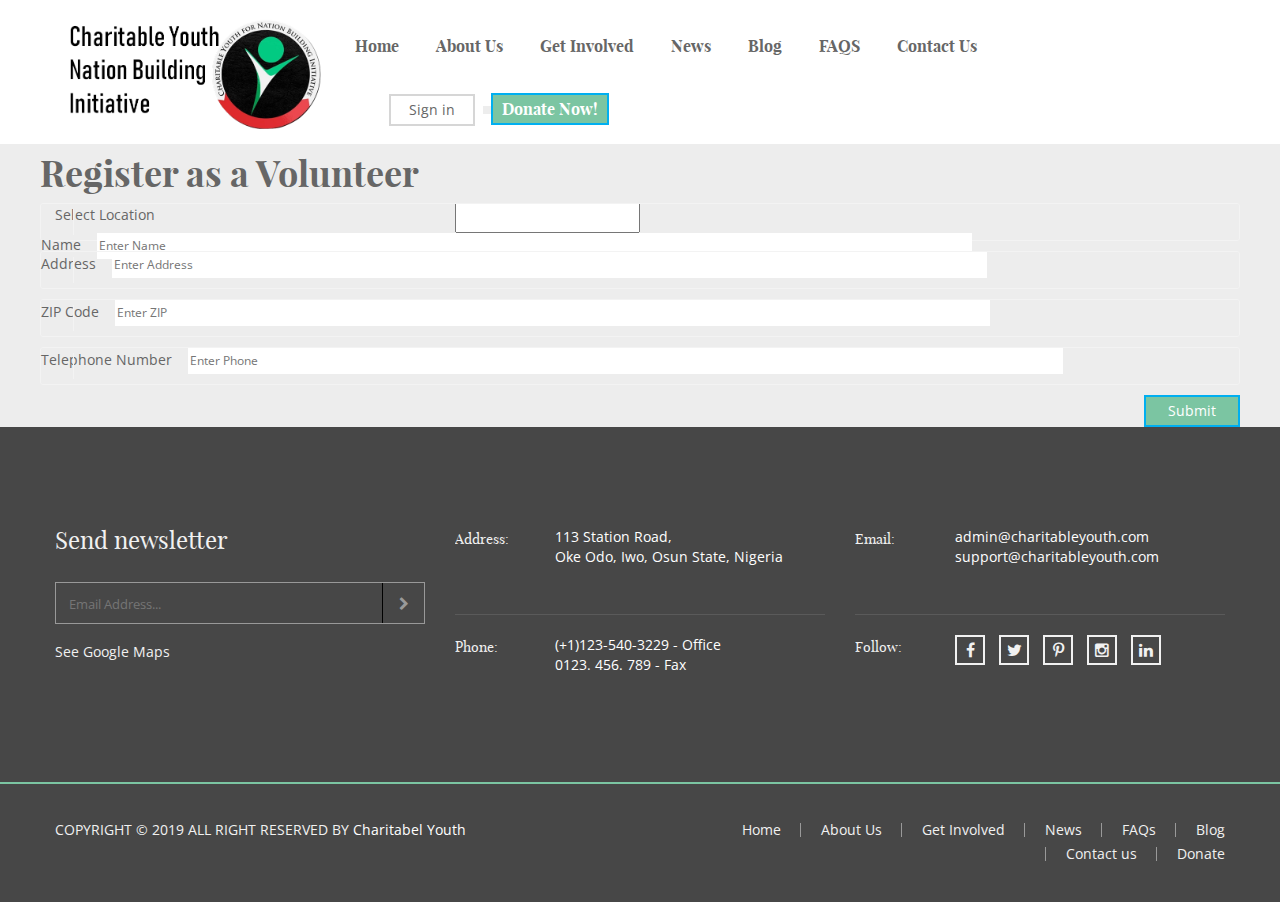
<file: volunteer.html>
<!doctype html>
<html class="no-js" lang="en">
    <head>
        <meta charset="utf-8">
        <meta http-equiv="x-ua-compatible" content="ie=edge">
        <title>Charitable Youth Nation Building Initiative</title>
        <meta name="description" content="">
        <meta name="viewport" content="width=device-width, initial-scale=1">

		<!-- favicon
		============================================ -->
        <link rel="shortcut icon" type="image/x-icon" href="img/cynb.ico">

		<!-- Google Fonts
		============================================ -->
        <link href='https://fonts.googleapis.com/css?family=Open+Sans:400,300,400italic,600,700' rel='stylesheet' type='text/css'>

		<!-- Bootstrap CSS
		============================================ -->
        <link rel="stylesheet" href="css/bootstrap.min.css">

		<!-- Color Swithcer CSS
		============================================ -->
        <link rel="stylesheet" href="css/color-switcher.css">

		<!-- Fontawsome CSS
		============================================ -->
        <link rel="stylesheet" href="css/font-awesome.min.css">

		<!-- Owl Carousel CSS
		============================================ -->
        <link rel="stylesheet" href="css/owl.carousel.css">

		<!-- jquery-ui CSS
		============================================ -->
        <link rel="stylesheet" href="css/jquery-ui.css">

		<!-- Meanmenu CSS
		============================================ -->
        <link rel="stylesheet" href="css/meanmenu.min.css">

		<!-- Animate CSS
		============================================ -->
        <link rel="stylesheet" href="css/animate.css">

		<!-- Animated Headlines CSS
		============================================ -->
        <link rel="stylesheet" href="css/animated-headlines.css">

		<!-- Video CSS
		============================================ -->
        <link rel="stylesheet" href="css/jquery.mb.YTPlayer.css">

        <!-- Nivo slider CSS
		============================================ -->
		<link rel="stylesheet" href="lib/nivo-slider/css/nivo-slider.css" type="text/css" />
		<link rel="stylesheet" href="lib/nivo-slider/css/preview.css" type="text/css" media="screen" />

		<!-- Style CSS
		============================================ -->
        <link rel="stylesheet" href="style.css">

		<!-- Color CSS
		============================================ -->
        <link rel="stylesheet" href="css/color.css">

		<!-- Responsive CSS
		============================================ -->
        <link rel="stylesheet" href="css/responsive.css">

		<!-- Modernizr JS
		============================================ -->
        <script src="js/vendor/modernizr-2.8.3.min.js"></script>

        <!-- Color Css Files
		============================================ -->
        <link rel="alternate stylesheet" type="text/css" href="switcher/color-one.css" title="color-one" media="screen" />
        <link rel="alternate stylesheet" type="text/css" href="switcher/color-two.css" title="color-two" media="screen" />
        <link rel="alternate stylesheet" type="text/css" href="switcher/color-three.css" title="color-three" media="screen" />
        <link rel="alternate stylesheet" type="text/css" href="switcher/color-four.css" title="color-four" media="screen" />
        <link rel="alternate stylesheet" type="text/css" href="switcher/color-five.css" title="color-five" media="screen" />
        <link rel="alternate stylesheet" type="text/css" href="switcher/color-six.css" title="color-six" media="screen" />
        <link rel="alternate stylesheet" type="text/css" href="switcher/color-seven.css" title="color-seven" media="screen" />
        <link rel="alternate stylesheet" type="text/css" href="switcher/color-eight.css" title="color-eight" media="screen" />
        <link rel="alternate stylesheet" type="text/css" href="switcher/color-nine.css" title="color-nine" media="screen" />
        <link rel="alternate stylesheet" type="text/css" href="switcher/color-ten.css" title="color-ten" media="screen" />
        <link rel="alternate stylesheet" type="text/css" href="switcher/color-ten.css" title="color-ten" media="screen" />
        <link rel="alternate stylesheet" type="text/css" href="switcher/pattren1.css" title="pattren1" media="screen" />
        <link rel="alternate stylesheet" type="text/css" href="switcher/pattren2.css" title="pattren2" media="screen" />
        <link rel="alternate stylesheet" type="text/css" href="switcher/pattren3.css" title="pattren3" media="screen" />
        <link rel="alternate stylesheet" type="text/css" href="switcher/pattren4.css" title="pattren4" media="screen" />
        <link rel="alternate stylesheet" type="text/css" href="switcher/pattren5.css" title="pattren5" media="screen" />
        <link rel="alternate stylesheet" type="text/css" href="switcher/background1.css" title="background1" media="screen" />
        <link rel="alternate stylesheet" type="text/css" href="switcher/background2.css" title="background2" media="screen" />
        <link rel="alternate stylesheet" type="text/css" href="switcher/background3.css" title="background3" media="screen" />
        <link rel="alternate stylesheet" type="text/css" href="switcher/background4.css" title="background4" media="screen" />
        <link rel="alternate stylesheet" type="text/css" href="switcher/background5.css" title="background5" media="screen" />
    </head>
    <body>


        <!--Main Wrapper Start-->
        <div class="as-mainwrapper">
            <!--Bg White Start-->
            <div class="bg-white">
                <!--Header Area Start-->
                <header>
                    <div class="header-logo-menu sticker">
                        <div class="container">
                            <div class="row">
                                <div class="col-md-3 col-sm-12">
                                    <div class="logo">
                                        <a href="index.html"><img src="img/logo/logo-1.png" alt="Charitable Youth Nation Building Initiative"></a>
                                    </div>
                                </div>
                                <div class="col-md-9 hidden-sm hidden-xs">
                                    <div class="menu-button-wrapper">
                                        <div class="mainmenu-area">
                                            <div class="mainmenu">
                                                <nav>
                                                    <ul id="nav">
                                                         <li class="current"><a href="index.html">Home</a>
                                                        </li>
                                                        <li><a href="about_us.html">About Us</a>
                                                        </li>
                                                        <li><a href="index.html">Get Involved</a>
                                                            <ul class="sub-menu">
                                                                <li><a href="#">Volunteer<i class="fa fa-angle-right"></i></a>
                                                                    <ul class="inside-menu">
                                                                        <li><a href="about.html">Select Location</a></li>
                                                                    </ul>
                                                                </li>
                                                                <li><a href="#">Fundraising<i class="fa fa-angle-right"></i></a>
                                                                    <ul class="inside-menu">
                                                                        <li><a href="Fundraiser.html">Organize Fundraiser 1</a></li>
                                                                    </ul>
                                                                </li>
                                                                <li><a href="#">Donate<i class="fa fa-angle-right"></i></a>
                                                                    <ul class="inside-menu">
                                                                        <li><a href="give.html">Ways to Give</a></li>
                                                                    </ul>
                                                                </li>
                                                                <li><a href="#">Testimonials <i class="fa fa-angle-right"></i></a>
                                                                    <ul class="inside-menu">
                                                                        <li><a href="testimonial.html"> Testimonial 1</a></li>
                                                                        <li><a href="testimonial.html"> Testimonial 2</a></li>
                                                                        <li><a href="testimonial.html"> Testimonial 3</a></li>
                                                                    </ul>
                                                                </li>
                                                            </ul>
                                                        </li>
                                                        <li><a href="index.html">News</a>
                                                            <!-- Mega Menu -->
                                                            <ul class="sub-menu">
                                                                   <li><a href="Event1.html">Up Coming Events 1</a></li>
                                                                   <li><a href="Event2.html">Up Coming Events 1</a></li>
                                                            </ul>
                                                        </li>
                                                        <li><a href="blog1.html">Blog</a>
                                                            <ul class="sub-menu">
                                                                <li><a href="blog2.html">This Week's Blog </a></li>
                                                                <li><a href="blog3.html">Last Week's Blog </a></li>

                                                            </ul>
                                                        </li>
                                                        <li><a href="faqs.html">FAQS</a>
                                                        </li>
                                                        <li><a href="contact.html">Contact Us</a></li>
                                                    </ul>
                                                </nav>
                                            </div>
                                        </div>
                                        <div class="header-login-register">
                                            <ul class="login">
                                                <li>
                                                    <a href="#">Sign in</a>
                                                    <div class="login-form">
                                                        <h4>Login</h4>
                                                        <form action="#" method="post">
                                                            <div class="form-box">
                                                                <i class="fa fa-user"></i>
                                                                <input type="text" name="user-name" placeholder="Username">
                                                            </div>
                                                            <div class="form-box">
                                                                <i class="fa fa-lock"></i>
                                                                <input type="password" name="user-password" placeholder="Password">
                                                            </div>
                                                            <div class="button-box">
                                                                <button type="submit" class="login-btn">Login</button>
                                                            </div>
                                                        </form>
                                                    </div>
                                                </li>
                                            </ul>
                                            <button>Donate Now!</button>
                                        </div>
                                    </div>
                                </div>
                            </div>
                        </div>
                    </div>
                    <!-- Mobile Menu Area start -->
                    <div class="mobile-menu-area">
                        <div class="container">
                            <div class="row">
                                <div class="col-lg-12 col-md-12 col-sm-12">
                                    <div class="mobile-menu">
                                        <nav id="dropdown">
                                            <ul>
                                                <li class="current"><a href="index.html">Home</a>
                                                        </li>
                                                        <li><a href="about_us.html">About Us</a>
                                                        </li>
                                                        <li><a href="index.html">Get Involved</a>
                                                            <ul class="sub-menu">
                                                                <li><a href="#">Volunteer<i class="fa fa-angle-right"></i></a>
                                                                    <ul class="inside-menu">
                                                                        <li><a href="slider-style-1.html">Select Location</a></li>
                                                                    </ul>
                                                                </li>
                                                                <li><a href="#">Fundraising<i class="fa fa-angle-right"></i></a>
                                                                    <ul class="inside-menu">
                                                                        <li><a href="theme-menu-1.html">Organize Fundraiser 1</a></li>
                                                                    </ul>
                                                                </li>
                                                                <li><a href="#">Donate<i class="fa fa-angle-right"></i></a>
                                                                    <ul class="inside-menu">
                                                                        <li><a href="page-title-center.html">Ways to Give</a></li>
                                                                    </ul>
                                                                </li>
                                                                <li><a href="#">Testimonials <i class="fa fa-angle-right"></i></a>
                                                                    <ul class="inside-menu">
                                                                        <li><a href="testimonial-style-1.html"> Testimonial 1</a></li>
                                                                        <li><a href="testimonial-style-2.html"> Testimonial 2</a></li>
                                                                        <li><a href="testimonial-style-3.html"> Testimonial 3</a></li>
                                                                    </ul>
                                                                </li>
                                                            </ul>
                                                        </li>
                                                        <li><a href="index.html">News</a>
                                                            <!-- Mega Menu -->
                                                            <ul class="sub-menu">
                                                                   <li><a href="client-style-1.html">Up Coming Events 1</a></li>
                                                                   <li><a href="client-style-1.html">Up Coming Events 1</a></li>
                                                            </ul>
                                                        </li>
                                                        <li><a href="blog-with-no-sidebar.html">Blog</a>
                                                            <ul class="sub-menu">
                                                                <li><a href="blog-details.html">This Week's Blog </a></li>
                                                                <li><a href="blog-details.html">Last Week's Blog </a></li>

                                                            </ul>
                                                        </li>
                                                        <li><a href="campaign-grid.html">FAQS</a>
                                                        </li>
                                                        <li><a href="contact.html">Contact Us</a></li>
                                            </ul>
                                        </nav>
                                    </div>
                                </div>
                            </div>
                        </div>
                    </div>
                    <!-- Mobile Menu Area end -->
                </header>
                <!--End of Header Area-->

                <!--Featured Area -->
                <div class="featured-area section-gray featured-area-four home-four">
                    <div class="container">
                        <div class="row">


                                    <p><h1>Register as a Volunteer</h1></p>

                                    <div class="col-lg-4">
                                      <label for="locations"><b>Select Location</b></label>
                                    </div>
                                      <div class="col-lg-8">
                                      <input list="locations" type="datalist">
                                      <datalist id="locations" >
                                          <option value="USA">
                                          <option value="Nigeria">
                                          <option value="South Africa">
                                          <option value="UK">
                                          <option value="Canada">
                                      </datalist>

                                  </div>

                                  <div class="form-box">
                                    <label for="volunteer_name"><b>Name</b></label>
                                    <input id="volunteer_name" type="text" placeholder="Enter Name" name="volunteer_name" required>
                                  </div>

                                  <div class="form-box">
                                    <label for="volunteer_address"><b>Address</b></label>
                                    <input id="volunteer_address" type="text-area" placeholder="Enter Address" name="volunteer_address" required>
                                  </div>

                                  <div class="form-box">
                                    <label for="volunteer_zip"><b>ZIP Code</b></label>
                                    <input id="volunteer_zip" type="text" placeholder="Enter ZIP" name="volunteer_zipcode" required>
                                  </div>

                                  <div class="form-box">
                                    <label for="volunteer_phone"><b>Telephone Number</b></label>
                                    <input id="volunteer_phone" type="text" placeholder="Enter Phone" name="volunteer_phone" required>
                                  </div>

                                  <div class="button-box">
                                      <button type="submit" class="login-btn">Submit</button>
                                  </div>


                        </div>
                    </div>
                </div>
                <!--Featured Area-->

                <!--Footer Widget Area Start-->
                <div class="footer-widget-area section-dark section-padding">
                    <div class="container">
                        <div class="row">
                            <div class="col-md-4 col-sm-4">
                                <div class="single-footer-widget">
                                    <h3>Send newsletter</h3>
                                    <form action="#" id="mc-form" class="mc-form fix">
                                        <div class="subscribe-form">
                                            <input id="mc-email" type="email" name="email" placeholder="Email Address...">
                                            <button id="mc-submit" type="submit"><i class="fa fa-chevron-right"></i></button>
                                        </div>
                                    </form>
                                    <!-- mailchimp-alerts Start -->
                                    <div class="mailchimp-alerts text-centre fix">
                                        <div class="mailchimp-submitting"></div><!-- mailchimp-submitting end -->
                                        <div class="mailchimp-success"></div><!-- mailchimp-success end -->
                                        <div class="mailchimp-error"></div><!-- mailchimp-error end -->
                                    </div>
                                    <!-- mailchimp-alerts end -->
                                    <a href="#">See Google Maps</a>
                                </div>
                            </div>
                            <div class="col-md-4 col-sm-4">
                                <div class="single-footer-widget">
                                    <div class="contact-info dividers">
                                        <div class="contact-title">Address:</div>
                                        <div class="contact-text">113 Station Road,<br>
                                        Oke Odo, Iwo, Osun State, Nigeria</div>
                                    </div>
                                    <div class="contact-info">
                                        <div class="contact-title">Phone:</div>
                                        <div class="contact-text"> (+1)123-540-3229 - Office<br>
                                        0123. 456. 789 - Fax</div>
                                    </div>
                                </div>
                            </div>
                            <div class="col-md-4 col-sm-4">
                                <div class="single-footer-widget">
                                    <div class="contact-info dividers">
                                        <div class="contact-title">Email:</div>
                                        <div class="contact-text color-blue">admin@charitableyouth.com<br>
                                        support@charitableyouth.com</div>
                                    </div>
                                    <div class="contact-info">
                                        <div class="contact-title">Follow:</div>
                                        <div class="contact-text">
                                            <div class="social-icons">
                                                <a href="#"><i class="fa fa-facebook"></i></a>
                                                <a href="#"><i class="fa fa-twitter"></i></a>
                                                <a href="#"><i class="fa fa-pinterest-p"></i></a>
                                                <a href="#"><i class="fa fa-instagram"></i></a>
                                                <a href="#"><i class="fa fa-linkedin"></i></a>
                                            </div>
                                        </div>
                                    </div>
                                </div>
                            </div>
                        </div>
                    </div>
                </div>
                <!--End of Footer Widget Area-->
               <footer class="footer-area section-dark home-four">
                    <div class="container">
                        <div class="row">
                            <div class="col-md-6 col-sm-6">
                                <span>COPYRIGHT &copy; 2019 ALL RIGHT RESERVED BY <a href="#">Charitabel Youth</a></span>
                            </div>
                            <div class="col-md-6 col-sm-6">
                                <div class="footer-menu">
                                    <nav>
                                        <ul>
                                            <li><a href="index.html">Home</a></li>
                                            <li><a href="about_us.html">About Us</a></li>
                                            <li><a href="get-involved.html">Get Involved</a></li>
                                            <li><a href="news.html">News</a></li>
                                            <li><a href="FAQS.html">FAQs</a></li>
                                            <li><a href="blog.html">Blog</a></li>
                                            <li><a href="contact-us.html">Contact us</a></li>
                                            <li><a href="donate.html">Donate</a></li>
                                        </ul>
                                    </nav>
                                </div>
                            </div>
                        </div>
                    </div>
                </footer>
                <!--End of Footer Area-->
            </div>
            <!--End of Bg White-->
        </div>
        <!--End of Main Wrapper Area-->


		<!-- jquery
		============================================ -->
        <script src="js/vendor/jquery-1.12.3.min.js"></script>

		<!-- bootstrap JS
		============================================ -->
        <script src="js/bootstrap.min.js"></script>

        <!-- nivo slider js
		============================================ -->
		<script src="lib/nivo-slider/js/jquery.nivo.slider.js" type="text/javascript"></script>
		<script src="lib/nivo-slider/home.js" type="text/javascript"></script>

		<!-- wow JS
		============================================ -->
        <script src="js/wow.min.js"></script>

		<!-- meanmenu JS
		============================================ -->
        <script src="js/jquery.meanmenu.js"></script>

		<!-- owl.carousel JS
		============================================ -->
        <script src="js/owl.carousel.min.js"></script>

		<!-- scrollUp JS
		============================================ -->
        <script src="js/jquery.scrollUp.min.js"></script>

		<!-- Animated Headlines JS
		============================================ -->
        <script src="js/animated-headlines.js"></script>

		<!-- Textilate JS
		============================================ -->
        <script src="js/textilate.js"></script>

		<!-- Lettering JS
		============================================ -->
        <script src="js/lettering.js"></script>

		<!-- Video Player JS
		============================================ -->
        <script src="js/jquery.mb.YTPlayer.js"></script>

		<!-- Mail Chimp JS
		============================================ -->
        <script src="js/jquery.ajaxchimp.min.js"></script>

		<!-- AJax Mail JS
		============================================ -->
        <script src="js/ajax-mail.js"></script>

		<!-- plugins JS
		============================================ -->
        <script src="js/plugins.js"></script>

		<!-- StyleSwitch JS
		============================================ -->
        <script src="js/styleswitch.js"></script>

		<!-- main JS
		============================================ -->
        <script src="js/main.js"></script>
    </body>
</html>
</file>
<file: css/color-switcher.css>
/* Color Switcher */
.sidebarmain.ec-colorswitcher  { left: 0px; }
.ec-colorswitcher {
    padding: 0px;
    width: 260px;
    background: #fcfcfc;
    z-index: 99999999999;
    position: fixed;
    left: -260px;
    top: 25%;

    -webkit-transition: all 0.4s ease-in-out;
       -moz-transition: all 0.4s ease-in-out;
        -ms-transition: all 0.4s ease-in-out;
         -o-transition: all 0.4s ease-in-out;
            transition: all 0.4s ease-in-out;
}
.ec-handle {
  position: absolute;
  right: -40px;
  top: 0px;
  background-color: #fff;
  width: 40px;
  height: 40px;
  color: #333;
  text-align: center;
  border: 1px solid #e9e9e9;
  font-size: 20px;
}
.ec-handle i {
  line-height: 38px;
}
.ec-colorswitcher h3 {
    padding: 10px 0px 10px 20px;
    font-size: 18px;
    background-color: #fff;
    margin: 0px;
    border-top: 1px solid #e9e9e9;
}
.ec-colorswitcher h6 { color: #777; }
.ec-switcherarea {
    padding: 15px 20px 20px 15px;
    float: left;
    width: 100%;
}
.ec-switcherarea ul.ec-switcher { margin-left: -2px; }
.ec-switcherarea .ec-switcher li {
    float: left;
    list-style: none;
    padding-left: 5px;
    margin-bottom: 5px;
    text-align: center;
    width: 20%;
}
.ec-switcherarea .ec-switcher li a {
  float: left;
  width: 100%;
  height: 20px;
}
.layout-btn {
  margin-left: -7px;
}
.layout-btn a {
  float: left;
  width: 50%;
  padding: 0px 0px 0px 7px;
  margin-bottom: 15px;
}
.layout-btn a span {
  background-color: #f05a66;
  color: #fff;
  float: left;
  padding: 10px;
  text-align: center;
  transition: all 0.4s ease-in-out 0s;
  width: 100%;
}
.layout-btn a span:hover { opacity: 0.7; }
.ec-pattren,.ec-background {
  float: left;
  width: 100%;
  padding: 14px 0px 0px 0px;
}
.ec-pattren a,.ec-background a {
  float: left;
  width: 20%;
  padding: 0px 0px 5px 5px;
  height: 45px;
}
.ec-pattren a img,.ec-background a img {
  box-shadow: 0px 0px 0px 1px #ddd;
  width: 100%;
}
.ec-background a img { height: 100%; }
.pattren-wrap,.background-wrap { margin-left: -5px; }

.ec-handle i {
    animation: 2s linear 0s normal none infinite running fa-spin;
}
@keyframes fa-spin {
0% {
    transform: rotate(0deg);
}
100% {
    transform: rotate(359deg);
}
}

.cs-color-1 {
  background: #00AFF0;
}
.cs-color-2 {
  background: #9a8e5e;
}
.cs-color-3 {
  background: #AF4D32;
}
.cs-color-4 {
  background: #f05a66;
}
.cs-color-5 {
  background: #86BC42;
}
.cs-color-6 {
  background: #9b59b6;
}
.cs-color-7 {
  background: #7BC5A2;
}
.cs-color-8 {
  background: #ed9914;
}
.cs-color-9 {
  background: #0073AD;
}
.cs-color-10 {
  background: #687DD8;
}
</file>
<file: lib/nivo-slider/css/preview.css>
/*
Skin Name: Nivo Slider Default Theme
Skin URI: http://nivo.dev7studios.com
Description: The default skin for the Nivo Slider.
Version: 1.3
Author: Gilbert Pellegrom
Author URI: http://dev7studios.com
Supports Thumbs: true
*/
/* -------------------------------------
preview-1 
---------------------------------------- */
.preview-1 .nivoSlider {
	position:relative;
	background: url(../img/loading.gif) no-repeat 50% 50%;
}
.preview-1 .nivoSlider img {
	position:absolute;
	top:0px;
	left:0px;
	display:none;
}
.preview-1 .nivoSlider a {
	border:0;
	display:block;
}

.preview-1 .nivo-controlNav {
	text-align: center;
	padding: 20px 0;
}
.preview-1 .nivo-controlNav a {
	display:inline-block;
	width:22px;
	height:22px;
	background:url(../img/bullets.png) no-repeat;
	text-indent:-9999px;
	border:0;
	margin: 0 2px;
}
.preview-1 .nivo-controlNav a.active {
	background-position:0 -22px;
}

.preview-1 .nivo-directionNav a {
	display:block;
	width:30px;
	height:30px;
	background:url(../img/arrows.png) no-repeat;
	text-indent:-9999px;
	border:0;
	opacity: 0;
	-webkit-transition: all 200ms ease-in-out;
    -moz-transition: all 200ms ease-in-out;
    -o-transition: all 200ms ease-in-out;
    transition: all 200ms ease-in-out;
}
.preview-1:hover .nivo-directionNav a { opacity: 1; }
.preview-1 a.nivo-nextNav {
	background-position:-30px 0;
	right:15px;
}
.preview-1 a.nivo-prevNav {
	left:15px;
}
.preview-1 .nivo-caption {
    font-family: Helvetica, Arial, sans-serif;
}
.preview-1 .nivo-caption a {
    color:#fff;
    border-bottom:1px dotted #fff;
}
.preview-1 .nivo-caption a:hover {
    color:#fff;
}

.preview-1 .nivo-controlNav.nivo-thumbs-enabled {
	width: 100%;
}
.preview-1 .nivo-controlNav.nivo-thumbs-enabled a {
	width: auto;
	height: auto;
	background: none;
	margin-bottom: 5px;
}
.preview-1 .nivo-controlNav.nivo-thumbs-enabled img {
	display: block;
	width: 120px;
	height: auto;
}
.preview-1 .nivo-controlNav {
    position: relative;
    z-index: 99999;
    bottom: 68px;
}
.preview-1 .nivo-controlNav a {
	border:5px solid #fff;
	display: inline-block;
	height:18px;
	margin: 0 5px;
	text-indent: -9999px;
	width:18px;
	line-height: 8px;
	background: #3c3c3c;
	cursor: pointer;
	position: relative;
	z-index: 9;
	border-radius: 100%;
	opacity: 0;
	z-index: -999;
}
.preview-1:hover .nivo-controlNav a{
  opacity: 1;
  z-index: 999999;
}
.preview-1 .nivo-controlNav a:hover, .preview-1 .nivo-controlNav a.active {
    background: #000;
    cursor: pointer;
}
/* -------------------------------------
preview-2
---------------------------------------- */

.preview-2 .nivoSlider .nivo-directionNav a.nivo-prevNav, .preview-2 .nivoSlider .nivo-directionNav a.nivo-nextNav {
  font-size: 0;
}
.preview-2 .nivoSlider .nivo-directionNav a.nivo-nextNav {
  right: 0;
}
.preview-2 .nivo-directionNav a.nivo-prevNav::before, .preview-2 .nivo-directionNav a.nivo-nextNav::before {
    background: rgba(255, 255, 255, 0.3) none repeat scroll 0 0;
    color: #ffffff;
    content: "";
    cursor: pointer;
    font: 24px/87px FontAwesome;
    height: 88px;
    left: 0;
    margin: 0;
    position: absolute;
    text-align: center;
    top: 0;
    transition: all 300ms ease-in 0s;
    width: 36px;
    z-index: 9;
}
.preview-2 .nivo-directionNav a.nivo-prevNav:hover:before, .preview-2 .nivo-directionNav a.nivo-nextNav:hover:before{
    color: #ffffff;
}
.preview-2 .nivo-directionNav a.nivo-nextNav::before {
  content: "";
  left: auto;
  right: 0;
}
.nivo-directionNav a {
  margin-top: -44px;
  top: 50%;
}
.preview-2 .nivo-controlNav {
  bottom: 12px;
  display: inline-block;
  left: 0;
  position: absolute;
  right: inherit;
  text-align: center;
  width: inherit;
  z-index: 9;
}
.preview-2 .nivo-controlNav a {
    background-color: #ffffff;
    border: 0 none;
    border-radius: 100%;
    cursor: pointer;
    display: inline-block;
    height: 11px;
    line-height: 10px;
    margin: 0 3px;
    position: relative;
    text-indent: -9999px;
    width: 11px;
    font-size: 0
}
.preview-2:hover .nivo-controlNav a{
  opacity: 1;
  z-index: 999999;
}
.nivo-controlNav a.active, .nivo-controlNav a:hover {
  background-color: #f17183;
}
.slider-area-home-two .nivo-controlNav a.active, .nivo-controlNav a:hover {
  background-color: #999;
}
.slider-area-home-two .nivo-controlNav a.active, .nivo-controlNav a {
  box-shadow: 0 0 3px rgba(0, 0, 0, 0.3) inset
}
.preview-2 {
  position: relative;
}
.slider-banner-area .nivo-directionNav {
  bottom: 78px;
  display: inline-block;
  position: absolute;
  right: 69px !important;
  z-index: 99;
}
.slider-banner-area .preview-2 .nivo-directionNav a.nivo-prevNav:before, .slider-banner-area .preview-2 .nivo-directionNav a.nivo-nextNav:before {
    border: 1px solid #ffffff;
}
.slider-banner-area .preview-2 .nivo-directionNav a.nivo-prevNav:hover:before, .slider-banner-area .preview-2 .nivo-directionNav a.nivo-nextNav:hover:before{
    border: 1px solid #cf5c7c !important;
    color: #cf5c7c
}
.slider-banner-area .preview-2 .nivoSlider .nivo-directionNav a.nivo-prevNav {
  font-size: 0;
  left: -60px;
}
.slider-banner-area .preview-2 .nivoSlider:hover .nivo-directionNav a.nivo-prevNav {
  left: -60px;
}
.slider-banner-area .preview-2 .nivoSlider .nivo-directionNav a.nivo-nextNav {
  font-size: 0;
  right: 0;
}
.slider-banner-area .preview-2 .nivoSlider:hover .nivo-directionNav a.nivo-nextNav {
  right: 0;
}
</file>
<file: style.css>
/*-----------------------------------------------------------------------------------


-----------------------------------------------------------------------------------
    
    CSS INDEX
    ===================
	
    1. Theme Default CSS (body, link color, section etc)
    2. Header CSS
        2.1 Header Logo Menu
            2.1.1 Header Logo
            2.1.2 Header Mainmenu
            2.1.3 Mobile Menu
    3. Slider Area
    4. About Area
    5. Featured Area
    6. Campaigns Area
    7. Help Area
    8. Volunteers Area
    9. Blog Area
    10. Testimonial Area
    11. Client Area
    12. Footer Widget Area
    13. Footer Area
    14. Home Two Start
        14.1 Home Two Header
        14.2 Home Two Container Wrapper
            14.2.1 Home Two Slider
            14.2.2 Home Two Featured
        14.3 Home Two Volunteer
        14.4 Home Two Help Area
        14.5 Home Two Client
        14.6 Home Two Footer
    15. Home Three Start
        15.1 Home Three Header
        15.2 Home Three Slider
        15.3 Home Three Help Area
        15.4 Home Three Featured Area
        15.5 Home Three Campaigns
        15.6 Home Three About Area
        15.7 Home Three Volunteer
        15.8 Home Three Blog
        15.9 Home Three Footer
    16. Home Four Start
        16.1 Home Four Header
        16.2 Home Four Slider
        16.3 Home Four Feature
        16.4 Home Four Campaigns
        16.5 Home Four Testimonial
        16.6 Home Four About
        16.7 Home Four Volunteer
        16.8 Home Four Blog
        16.9 Home Four Client
        16.10 Home Four Footer
    17. Campaigns Grid Page
    18. Campaigns List Page
    19. Campaigns Details Page
        19.1 Campaigns Details Content
        19.2 Campaigns Sidebar
    20. About Page
    21. Volunteer Page
    22. Donate Page
    23. Contact Page
    24. Blog No Sidebar Page
    25. Blog With Sidebar Page
    26. Blog Details Page
    27. Shortcodes
    28. Scrollup
    29. Additional Css

-----------------------------------------------------------------------------------*/

/*----------------------------------------*/
/*  1. Theme default CSS
/*----------------------------------------*/
html, body {height: 100%;}
.floatleft {float:left !important;}
.floatright {float:right !important;}
.floatnone {float:none !important;}
.alignleft {text-align:left !important;}
.alignright {text-align:right !important;}
.aligncenter {text-align:center !important;}
.no-display { display:none; }
.no-margin { margin:0 !important; }
.no-padding { padding:0 !important; }
a:focus, button:focus {outline:0px solid}
input:focus {box-shadow: none; outline: 0}
textarea {box-shadow: 0; outline: 0}
img {
    max-width:100%;
    height:auto;
    border:0; 
    vertical-align:top;
}
.fix {overflow:hidden}
p {}
h1, h2, h3, h4, h5, h6 {
    margin: 0;
    font-family: 'playfair_displaybold';
}
h4{font-size: 18px; line-height: 16px}
a {
    -webkit-transition: all 0.3s ease 0s;
    transition: all 0.3s ease 0s;
    text-decoration:none; 
    color: #666
}
a:hover {text-decoration: none;}
a:active, a:hover, a:focus {outline: 0 none; text-decoration: none}
ul{
    list-style: outside none none;
    margin: 0;
    padding: 0
}
.block {display: block}
.padding {padding-bottom: 10px}
.clear{clear:both}
::-moz-selection {background: #b3d4fc; text-shadow: none}
::selection {background: #b3d4fc; text-shadow: none}
.browserupgrade {
    margin: 0.2em 0;
    background: #ccc;
    color: #000;
    padding: 0.2em 0;
}
::-webkit-input-placeholder {opacity: 1 !important;filter: alpha(opacity=100)}
:-moz-placeholder {opacity: 1 !important;filter: alpha(opacity=100)}
::-moz-placeholder {opacity: 1 !important;filter: alpha(opacity=100)}
:-ms-input-placeholder {opacity: 1 !important;filter: alpha(opacity=100)}

@font-face {
    font-family: 'playfair_displaybold';
    src: url('fonts/playfairdisplay-bold-webfont.eot');
    src: url('fonts/playfairdisplay-bold-webfont.eot?#iefix') format('embedded-opentype'),
         url('fonts/playfairdisplay-bold-webfont.woff2') format('woff2'),
         url('fonts/playfairdisplay-bold-webfont.woff') format('woff'),
         url('fonts/playfairdisplay-bold-webfont.ttf') format('truetype'),
         url('fonts/playfairdisplay-bold-webfont.svg#playfair_displaybold') format('svg');
    font-weight: normal;
    font-style: normal;
}

@font-face {
    font-family: 'playfair_displaybold_italic';
    src: url('fonts/playfairdisplay-bolditalic-webfont.eot');
    src: url('fonts/playfairdisplay-bolditalic-webfont.eot?#iefix') format('embedded-opentype'),
         url('fonts/playfairdisplay-bolditalic-webfont.woff2') format('woff2'),
         url('fonts/playfairdisplay-bolditalic-webfont.woff') format('woff'),
         url('fonts/playfairdisplay-bolditalic-webfont.ttf') format('truetype'),
         url('fonts/playfairdisplay-bolditalic-webfont.svg#playfair_displaybold_italic') format('svg');
    font-weight: normal;
    font-style: normal;
}

@font-face {
    font-family: 'playfair_displayitalic';
    src: url('fonts/playfairdisplay-italic-webfont.eot');
    src: url('fonts/playfairdisplay-italic-webfont.eot?#iefix') format('embedded-opentype'),
         url('fonts/playfairdisplay-italic-webfont.woff2') format('woff2'),
         url('fonts/playfairdisplay-italic-webfont.woff') format('woff'),
         url('fonts/playfairdisplay-italic-webfont.ttf') format('truetype'),
         url('fonts/playfairdisplay-italic-webfont.svg#playfair_displayitalic') format('svg');
    font-weight: normal;
    font-style: normal;
}

@font-face {
    font-family: 'playfair_displayregular';
    src: url('fonts/playfairdisplay-regular-webfont.eot');
    src: url('fonts/playfairdisplay-regular-webfont.eot?#iefix') format('embedded-opentype'),
         url('fonts/playfairdisplay-regular-webfont.woff2') format('woff2'),
         url('fonts/playfairdisplay-regular-webfont.woff') format('woff'),
         url('fonts/playfairdisplay-regular-webfont.ttf') format('truetype'),
         url('fonts/playfairdisplay-regular-webfont.svg#playfair_displayregular') format('svg');
    font-weight: normal;
    font-style: normal;
}
body {
    color: #666;
    font-family: 'Open Sans', sans-serif;
    font-size: 14px;
    line-height: 24px;
    text-align: left;
}
.container { width: 1200px}
.container, .row, .col-md-12, .col-md-10, .col-md-9, .col-md-8, .col-md-6, .col-md-7, .col-md-6, .col-md-5, .col-md-4, .col-md-3, .col-md-2, .col-md-1, .as-mainwrapper, .header-logo-menu, header {
    transition: all 0.3s ease 0s
}
.section-margin {margin: 100px 0 100px 0}
.section-padding {padding: 100px 0 100px 0}
.section-padding-top {padding: 100px 0 0 0}
.section-padding-bottom {padding: 0 0 100px 0}
.section-gray {background: #EDEDED}
.section-purple {background: #687DD8}
.section-brown {background: #9A8E5E}
.section-olive {background: #7BC5A2}
.section-dark {background: #474747}
.section-title {padding-bottom: 61px;}
.section-title h2 {
    border-bottom: 2px solid #e5e5e5;
    display: inline-block;
    font-size: 24px;
    line-height: 17px;
    margin-bottom: 20px;
    padding-bottom: 17px;
    text-transform: uppercase;
}
.section-title.large h2 {font-size: 40px}
.section-title.large h2 {
    font-size: 40px;
    line-height: 28px;
    padding-bottom: 27px;
}
.section-title h2 span {font-family: 'playfair_displayregular';}
.section-title p {font-weight: 300; margin-bottom: 0}
.bg-white {background: #fff}
.carousel-style-one.owl-theme .owl-controls .owl-nav div {
    color: #999999;
    display: inline-block;
    font-size: 60px;
    height: 60px;
    left: -110px;
    line-height: 59px;
    margin: 0;
    opacity: 1;
    filter: alpha(opacity=100);
    padding: 0;
    position: absolute;
    text-align: center;
    top: 39%;
    -webkit-transition: all 0.3s ease 0s;
            transition: all 0.3s ease 0s;
    width: 36px;
}
.carousel-style-one.owl-theme .owl-controls .owl-nav div.owl-next {
    left: auto;
    right: -110px;
}
.as-mainwrapper {
    position: relative;
}
.as-mainwrapper.wrapper-boxed {
    background-color: #ffffff;
    box-shadow: 0 0 7px 3px rgba(0, 0, 0, 0.1);
    float: none;
    margin: 0 auto;
    max-width: 1200px;
    background: #fff
}
.main-content-wrapper, .wrapper-wide {
    background: #ffffff;
}
/*------Margin left-------*/
.ml-0 { margin-left: 0px }
.ml-10 { margin-left: 10px }
.ml-15 { margin-left: 15px }
.ml-20 { margin-left: 20px }
.ml-30 { margin-left: 30px }
.ml-40 { margin-left: 40px }
.ml-50 { margin-left: 50px }
.ml-60 { margin-left: 60px }
.ml-70 { margin-left: 70px }
.ml-80 { margin-left: 80px }
.ml-90 { margin-left: 90px }
.ml-100 { margin-left: 100px }
/*------Margin right-------*/
.mr-0 { margin-right: 0px }
.mr-10 { margin-right: 10px }
.mr-15 { margin-right: 15px }
.mr-20 { margin-right: 20px }
.mr-30 { margin-right: 30px }
.mr-40 { margin-right: 40px }
.mr-50 { margin-right: 50px }
.mr-60 { margin-right: 60px }
.mr-70 { margin-right: 70px }
.mr-80 { margin-right: 80px }
.mr-90 { margin-right: 90px }
.mr-100 { margin-right: 100px }
/*------Margin Top-------*/
.mt-0 { margin-top: 0px }
.mt-10 { margin-top: 10px }
.mt-15 { margin-top: 15px }
.mt-20 { margin-top: 20px }
.mt-30 { margin-top: 30px }
.mt-40 { margin-top: 40px }
.mt-50 { margin-top: 50px }
.mt-60 { margin-top: 60px }
.mt-70 { margin-top: 70px }
.mt-80 { margin-top: 80px }
.mt-90 { margin-top: 90px }
.mt-100 { margin-top: 100px }
/*------Margin Bottom-------*/
.mb-0 { margin-bottom: 0px }
.mb-10 { margin-bottom: 10px }
.mb-15 { margin-bottom: 15px }
.mb-20 { margin-bottom: 20px }
.mb-30 { margin-bottom: 30px }
.mb-40 { margin-bottom: 40px }
.mb-50 { margin-bottom: 50px }
.mb-60 { margin-bottom: 60px }
.mb-70 { margin-bottom: 70px }
.mb-80 { margin-bottom: 80px }
.mb-90 { margin-bottom: 90px }
.mb-100 { margin-bottom: 100px }
/*------Padding left-------*/
.pl-0 { padding-left: 0px }
.pl-10 { padding-left: 10px }
.pl-15 { padding-left: 15px }
.pl-20 { padding-left: 20px }
.pl-30 { padding-left: 30px }
.pl-40 { padding-left: 40px }
.pl-50 { padding-left: 50px }
.pl-60 { padding-left: 60px }
.pl-70 { padding-left: 70px }
.pl-80 { padding-left: 80px }
.pl-90 { padding-left: 90px }
.pl-100 { padding-left: 100px }
/*------Padding right-------*/
.pr-0 { padding-right: 0px }
.pr-10 { padding-right: 10px }
.pr-15 { padding-right: 15px }
.pr-20 { padding-right: 20px }
.pr-30 { padding-right: 30px }
.pr-40 { padding-right: 40px }
.pr-50 { padding-right: 50px }
.pr-60 { padding-right: 60px }
.pr-70 { padding-right: 70px }
.pr-80 { padding-right: 80px }
.pr-90 { padding-right: 90px }
.pr-100 { padding-right: 100px }
/*------Padding Top-------*/
.pt-0 { padding-top: 0px }
.pt-10 { padding-top: 10px }
.pt-15 { padding-top: 15px }
.pt-20 { padding-top: 20px }
.pt-30 { padding-top: 30px }
.pt-40 { padding-top: 40px }
.pt-50 { padding-top: 50px }
.pt-60 { padding-top: 60px }
.pt-70 { padding-top: 70px }
.pt-80 { padding-top: 80px }
.pt-90 { padding-top: 90px }
.pt-100 { padding-top: 100px }
.pt-110 { padding-top: 110px }
/*------Padding Bottom-------*/
.pb-0 { padding-bottom: 0px }
.pb-10 { padding-bottom: 10px }
.pb-15 { padding-bottom: 15px }
.pb-20 { padding-bottom: 20px }
.pb-30 { padding-bottom: 30px }
.pb-40 { padding-bottom: 40px }
.pb-50 { padding-bottom: 50px }
.pb-60 { padding-bottom: 60px }
.pb-70 { padding-bottom: 70px }
.pb-80 { padding-bottom: 80px }
.pb-90 { padding-bottom: 90px }
.pb-100 { padding-bottom: 100px }
.pb-110 { padding-bottom: 110px }
.pb-120 { padding-bottom: 120px }
.pb-130 { padding-bottom: 130px }
/*------Padding  Top Bottom-------*/
.ptb-0 { padding-top: 0px; padding-bottom: 0px }
.ptb-10 { padding-top: 10px; padding-bottom: 10px }
.ptb-15 { padding-top: 15px; padding-bottom: 15px }
.ptb-20 { padding-top: 20px; padding-bottom: 20px }
.ptb-30 { padding-top: 30px; padding-bottom: 30px }
.ptb-40 { padding-top: 40px; padding-bottom: 40px }
.ptb-50 { padding-top: 50px; padding-bottom: 50px }
.ptb-60 { padding-top: 60px; padding-bottom: 60px }
.ptb-70 { padding-top: 70px; padding-bottom: 70px }
.ptb-80 { padding-top: 80px; padding-bottom: 80px }
.ptb-90 { padding-top: 90px; padding-bottom: 90px }
.ptb-100 { padding-top: 100px; padding-bottom: 100px }
.ptb-110 { padding-top: 110px; padding-bottom: 110px }
.ptb-120 { padding-top: 120px; padding-bottom: 120px }
.ptb-130 { padding-top: 130px; padding-bottom: 130px }
.block {display: block}
.text-area p {line-height: 28px;}
/*----------------------------------------*/
/*  2. Header CSS (Header Logo Menu)
/*----------------------------------------*/
.header-logo-menu.stick {
    background: #fff;
    box-shadow: 0 0 3px rgba(0, 0, 0, 0.15);
    padding: 0;
    position: fixed;
    top: 0;
    width: 100%;
    z-index: 999999;
    -webkit-transition: all 0.3s ease 0s;
    transition: all 0.3s ease 0s
}
.as-mainwrapper.wrapper-boxed .header-logo-menu.stick {width: 1200px;}
.logo img {
    transition: all 0.3s ease 0s;
}
/*----------------------------------------*/
/*  2.1.1 Header Logo
/*----------------------------------------*/
.logo > a {display: inline-block;}
.logo {padding: 11px 0;  transition: all 0.3s ease 0s}
.header-logo-menu.stick .logo {padding: 6px 0}
/*----------------------------------------*/
/*  2.1.2 Header Mainmenu
/*----------------------------------------*/
.menu-dark {background: #000 none repeat scroll 0 0;}
.menu-dark.stick {background: #000 none repeat scroll 0 0;}
.menu-button-wrapper {float: right;}
.mainmenu-area, .header-login-register {display: inline-block; transition: all 0.3s ease 0s}
.header-fixed .stick .header-login-register > button:hover::after {
    border-color: rgba(0, 0, 0, 0) #d6d6d6 rgba(0, 0, 0, 0) rgba(0, 0, 0, 0);
}
.header-fixed .stick .header-login-register > button:hover {
    border-color: #d6d6d6;
    color: #666666;
}
.header-logo-menu.stick .mainmenu-area {padding: 0}
.mainmenu ul#nav li {
    display: inline-block;
    margin-right: 33px;
    position: relative;
    transition: all 0.3s ease 0s
}
.mainmenu ul#nav > li > a {
    color: #666666;
    display: block;
    font-family: "playfair_displaybold";
    font-size: 16px;
    line-height: 93px;
    text-decoration: none;
    text-transform: capitalize;
    -webkit-transition: all 0.3s ease 0s;
            transition: all 0.3s ease 0s;
}
.stick .mainmenu ul#nav > li > a {
    line-height: 80px;
}
.mainmenu li > a > i {
    margin-left: 6px;
    position: relative;
    top: -1px;
}
.menu-border {
    border-top: 3px solid transparent;
}
/*------------------------------------------*/
/*  Dropdown Menu
/*------------------------------------------*/
.mainmenu ul.sub-menu, .mainmenu ul.sub-menu ul.inside-menu {
  background-color: #ffffff;
  box-shadow: 0 1px 3px rgba(0, 0, 0, 0.1);
  left: -23px;
  margin: 0;
  padding: 14px 21px 16px;
  position: absolute;
  text-align: left;
  top: 100%;
  width: 190px;
  z-index: -99;
    opacity: 0;
    filter: alpha(opacity=0);
    -webkit-transform: scaleY(0);
        -ms-transform: scaleY(0);
            transform: scaleY(0);
    -webkit-transform-origin: 0 0 0;
        -ms-transform-origin: 0 0 0;
            transform-origin: 0 0 0;
    -webkit-transition: all 0.6s ease 0s;
            transition: all 0.6s ease 0s;
}
.mainmenu ul#nav li ul.sub-menu > li  {
    display: block;
    margin: 0;
    padding: 0;
    position: relative;
}
.mainmenu ul#nav li ul.sub-menu > li a, .mega-menu a {
    color: #444444;
    display: block;
    font-size: 13px;
    font-weight: 300;
    line-height: 38px;
    text-transform: capitalize;
}
.mainmenu ul#nav li:last-child, .header-fixed .mainmenu ul#nav li:last-child {margin-right: 0}
.mainmenu > nav > ul#nav > li:hover ul.sub-menu, .mainmenu ul.sub-menu li:hover ul.inside-menu {
    opacity: 1;
    filter: alpha(opacity=100);
    -webkit-transform: scaleY(1);
        -ms-transform: scaleY(1);
            transform: scaleY(1);
    z-index: 9999;
}
.mainmenu ul.sub-menu ul.inside-menu {
    left: 169px;
    top: -2px;
    width: 195px;
    -webkit-transform: scaleX(0);
            transform: scaleX(0);
    -webkit-transform-origin: 0 0 0;
            transform-origin: 0 0 0;
    -webkit-transition: all 0.6s ease 0s;
            transition: all 0.6s ease 0s;
}
.mainmenu ul.sub-menu li:hover ul.inside-menu {
    opacity: 1;
    -webkit-transform: scaleX(1);
            transform: scaleX(1);
    z-index: 9999;
}
.mainmenu li > .sub-menu i {
    float: right;
    font-size: 17px;
    position: relative;
    top: 10px;
}
.mainmenu ul#nav li ul.inside-menu li {display: block}
/*----------------------------------------*/
/*  Mega Menu
/*----------------------------------------*/
.mega-menu {
    background-color: #ffffff;
    box-shadow: 0 1px 3px rgba(0, 0, 0, 0.1);
    left: -23px;
    margin: 0;
    padding: 26px 21px 20px;
    position: absolute;
    text-align: left;
    top: 100%;
    z-index: -99;
    opacity: 0;
    -ms-filter: "progid:DXImageTransform.Microsoft.Alpha(Opacity=0)";
    filter: alpha(opacity=0);
    -webkit-transform: scaleY(0);
            transform: scaleY(0);
    -webkit-transform-origin: 0 0 0;
            transform-origin: 0 0 0;
    -webkit-transition: all 0.6s ease 0s;
            transition: all 0.6s ease 0s;
}
.mainmenu nav > ul > li:hover .mega-menu {
    opacity: 1;
    -ms-filter: "progid:DXImageTransform.Microsoft.Alpha(Opacity=100)";
    filter: alpha(opacity=100);
    -webkit-transform: scaleY(1);
            transform: scaleY(1);
    z-index: 9999;
}
.mega-menu h3 {
    color: #666666;
    font-size: 12px;
    padding-bottom: 10px;
    text-transform: uppercase;
    position: relative
}
.mega-menu h3:after {
    background: #909090 none repeat scroll 0 0;
    bottom: 8px;
    content: "";
    height: 1px;
    left: 0;
    position: absolute;
    width: 25px;
}
.mm-5-column {
    left: -369px;
    width: 790px;
}
.mm-4-column {
    left: -263px;
    width: 650px;
}
.mm-3-column {
  left: -177px;
  width: 532px;
}
.col-2{width: 50%}
.col-3{width: 33.333%}
.col-4{width: 25%}
.col-5{width: 20%}
/*----------------------------------------*/
/*  2.3 Header Login Register
/*----------------------------------------*/
.header-login-register{}
.header-login-register a {
    border: 2px solid #d6d6d6;
    display: block;
    line-height: 28px;
    padding: 0 18px;
}
.header-login-register li:hover a {
    color: #ffffff;
}
.header-login-register ul a i {
    font-size: 15px;
    margin-right: 10px;
}
.login {
    display: inline-block;
    margin-left: 34px;
}
.login-form {
    background: #ffffff none repeat scroll 0 0;
    box-shadow: 0 0 4px 0 rgba(0, 0, 0, 0.14);
    opacity: 0;
    filter: alpha(opacity=0);
    padding: 15px 21px 30px 19px;
    position: absolute;
    right: 16px;
    text-align: left;
    top: 63px;
    -webkit-transform: scaleY(0);
        -ms-transform: scaleY(0);
        transform: scaleY(0);
        -webkit-transform-origin: 0 0 0;
        -ms-transform-origin: 0 0 0;
        transform-origin: 0 0 0;
        -webkit-transition: all 0.6s ease 0s;
        transition: all 0.6s ease 0s;
    width: 213px;
    z-index: -99;
}
ul.login li:hover .login-form {
    opacity: 1;
    filter: alpha(opacity=100);
    -webkit-transform: scaleY(1);
        -ms-transform: scaleY(1);
            transform: scaleY(1);
    z-index: 9999;
}
.header-login-register h4 {
    border-bottom: 1px solid #f0f0f0;
    margin-bottom: 9px;
    padding-bottom: 11px;
}
.form-box {
    border: 1px solid #f3f3f3;
    border-radius: 3px;
    height: 38px;
    margin-bottom: 10px;
    position: relative;
}
.form-box:after {
    background: #f3f3f3 none repeat scroll 0 0;
    content: "";
    height: 26px;
    left: 32px;
    position: absolute;
    top: 5px;
    width: 1px;
}
.form-box > input {
    border: 0 none;
    color: #ababab;
    font-size: 12px;
    margin-left: 12px;
    width: 73%;
}
.form-box i {
    color: #909090;
    font-size: 14px;
    padding: 11px 0 0 10px;
}
.register-form > form {margin-top: 11px}
.button-box > span {padding-left: 8px}
.login-btn {
    border: 2px solid #00aff0;
    color: #ffffff;
    float: right;
    line-height: 28px;
    padding: 0 22px;
    -webkit-transition: all 0.3s ease 0s;
            transition: all 0.3s ease 0s;
}
.header-login-register .login > li:hover a {
    color: #ffffff;
}
.header-login-register > button {
    border: 2px solid #00aff0;
    color: #ffffff;
    display: inline-block;
    font-family: "playfair_displaybold";
    font-size: 16px;
    line-height: 28px;
    margin-left: 12px;
    padding: 0 9px;
    position: relative;
    -webkit-transition: all 0.3s ease 0s;
            transition: all 0.3s ease 0s
}
.header-login-register > button:after {
    -moz-border-bottom-colors: none;
    -moz-border-left-colors: none;
    -moz-border-right-colors: none;
    -moz-border-top-colors: none;
    -webkit-border-image: none;
    -o-border-image: none;
    border-image: none;
    border-style: solid;
    border-width: 4px;
    bottom: 9px;
    content: "";
    height: 0;
    left: -10px;
    position: absolute;
    width: 0;
    -webkit-transition: all 0.3s ease 0s;
    transition: all 0.3s ease 0s
}
.header-login-register > button:hover:after, .header-three .header-login-register > button:hover:after, .header-four .header-login-register > button:hover:after{
    border-color: rgba(0, 0, 0, 0) #d6d6d6 rgba(0, 0, 0, 0) rgba(0, 0, 0, 0);
}
.header-login-register > button:hover, .login-btn:hover, .header-three .header-login-register > button:hover, .header-four .header-login-register > button:hover, .header-fixed .header-login-register .button-box button:hover {
    border: 2px solid #d6d6d6;
    color: #666;
    background: transparent
}
/*----------------------------------------*/
/*  2.1.3 Mobile Menu
/*----------------------------------------*/
.mobile-menu-area {display: none}
.mean-container .mean-bar:after {display: none}
.mean-container .mean-nav ul li a:hover {
    background: #fff;
}
.mean-container a.meanmenu-reveal span {background: #fff}
.mean-container .mean-nav ul li a {
    background: #ffffff none repeat scroll 0 0;
    color: #444;
    display: block;
}
.mean-container .mean-nav ul li a.mean-expand {background: none; top: -4px;}
.mean-container .mean-nav ul li a.mean-expand:hover {background: none}
.mean-container .mean-nav ul li li a {
    color: #4e4f54;
    opacity: .90;
    filter: alpha(opacity=90);
    border-top: 0;
}
.mean-container .mean-nav ul li li{background: #fff}
.mean-container a.meanmenu-reveal {color: #444}
.meanmenu-reveal.meanclose:hover {color: #000}
.mean-container a.meanmenu-reveal:hover span {background: #000}
.mean-last {margin-bottom: 20px}
.mobile-menu {position: relative}
.mean-container .mean-bar:before {
    color: #ffffff;
    content: "MENU";
    font-size: 18px;
    font-weight: 600;
    left: 0;
    position: absolute;
    top: 11px;
}
/*----------------------------------------*/
/*  3. Slider Area
/*----------------------------------------*/
.nivo-directionNav {-webkit-transition: all 0.3s ease-in 0s;transition: all 0.3s ease-in 0s}
.banner-content, .banner-content .container, .banner-content .row, .banner-content .col-md-12, .banner-content .text-content-wrapper, .banner-content .text-content {
    height: 100%;
    margin: auto;
    text-align: center;
}
.banner-content .text-content-wrapper {display: table;}
.background-area{position: relative}
.slider-area .text-content, .background-area .text-content {
    display: table-cell;
    vertical-align: middle;
}
.banner-content h1 {
    color: #ffffff;
    font-size: 60px;
    line-height: 60px;
    padding-bottom: 52px;
    position: relative;
}
.slider-area .banner-content h1 {
    -webkit-animation: 1500ms ease-in-out 0s normal none 1 running zoomInUp;
    animation: 1500ms ease-in-out 0s normal none 1 running zoomInUp;
}
.banner-content h1:after {
    background: #ffffff none repeat scroll 0 0;
    bottom: 15px;
    content: "";
    height: 3px;
    left: 0;
    margin: 0 auto;
    position: absolute;
    right: 0;
    text-align: center;
    width: 100px;
}
.banner-content p {
    font-size: 20px;
    line-height: 34px;
    margin-bottom: 29px;
    color: #fff
}
.slider-area .banner-content p {
    -webkit-animation: 2000ms ease-in-out 0s normal none 1 running zoomInUp;
    animation: 2000ms ease-in-out 0s normal none 1 running zoomInUp;
}
.background-area .banner-content p {animation: none}
.button-default {
    border: 2px solid #00aff0;
    color: #ffffff;
    display: inline-block;
    font-family: "playfair_displaybold";
    font-size: 16px;
    margin: 0 11px;
    padding: 15px 32px;
    text-transform: uppercase;
}
.background-area .button-default {display: inline}
.banner-readmore {
    line-height: 57px;
    clear: both;
    display: inline-block;
}
.slider-area .banner-readmore {
    -webkit-animation: 2500ms ease-in-out 0s normal none 1 running zoomInUp;
    animation: 2500ms ease-in-out 0s normal none 1 running zoomInUp;
}
.background-area .banner-readmore {animation: none}
.button-default:hover, .button-default.button-border {
    background: rgba(0, 0, 0, 0) none repeat scroll 0 0;
    border-color: #ffffff;
    color: #ffffff;
}
.banner-content .slide-2 h1 {
    font-size: 60px;
    line-height: 68px;
    margin-bottom: 10px;
    padding-bottom: 37px;
}
.slider-area .banner-content .slide-2 h1 {
    -webkit-animation: 1000ms ease-in-out 0s normal none 1 running flipInX;
    animation: 1000ms ease-in-out 0s normal none 1 running flipInX;
}
.banner-content .slide-2 p {
    font-size: 16px;
    font-weight: 700;
    line-height: 24px;
    text-transform: uppercase;
}
.slider-area .banner-content .slide-2 p {
    -webkit-animation: 2500ms ease-in-out 0s normal none 1 running flipInY;
}
.banner-content .slide-2 .banner-readmore {
    line-height: 60px
}
.slider-area .banner-content .slide-2 .banner-readmore {
    -webkit-animation: 4000ms ease-in-out 0s normal none 1 running flipInX;
    animation: 4000ms ease-in-out 0s normal none 1 running flipInX;
}
.banner-content .slide-2 .banner-readmore a {padding: 17px 32px;}
.preview-2 .nivo-controlNav {display: none;}
.banner-content.static-text {
    left: 0;
    position: absolute;
    right: 0;
    text-align: center;
    top: 0;
    z-index: 9;
}
.background-area .banner-content h1 {line-height: 68px;}
/*----------------------------------------*/
/*  4. About Area
/*----------------------------------------*/
.about-carousel-item {width: 100%}
.about-image {
    background: #d4f2f9 none repeat scroll 0 0;
    display: inline-block;
    margin-bottom: 50px;
    margin-left: 54px;
    width: 75%;
}
.about-image img {
    box-shadow: 0 0 10px rgba(0, 0, 0, 0.15);
    margin-left: -54px;
    position: relative;
    top: 50px;
    width: 100%;
}
.about-text {border-bottom: 1px solid #e5e5e5;padding-bottom: 63px;}
.about-text h3 {
    color: #444444;
    line-height: 20px;
    margin-bottom: 40px;
}
.about-text-container .section-title {padding-bottom: 20px;}
.about-text > a {
    background: #aaaaaa none repeat scroll 0 0;
    color: #ffffff;
    display: inline-block;
    font-family: "playfair_displaybold";
    font-size: 14px;
    line-height: 34px;
    margin-top: 32px;
    padding: 0 26px;
    text-transform: uppercase;
}
.about-carousel .owl-controls {
    bottom: 0;
    margin: 0;
    padding-left: 15px;
    position: absolute;
    right: 0;
    width: 50%;
    background: #fff
}
.about-carousel .owl-dot:first-child {margin-left: 0}
.about-carousel .owl-dot {
    background: rgba(0, 0, 0, 0) none repeat scroll 0 0;
    border: 2px solid #a8a8a8;
    border-radius: 50%;
    color: #999999;
    display: inline-block;
    font-weight: 700;
    height: 48px;
    line-height: 46px;
    margin: 0 7px;
    text-align: center;
    width: 48px;
}
.about-carousel .owl-dot.active {border-color: #D4F2F9}
/*----------------------------------------*/
/*  5. Featured Area
/*----------------------------------------*/
.featured-area .section-title h2 {border-color: #d5d5d5;}
.featured-text h1 {
    color: #444444;
    font-size: 40px;
    margin-bottom: 28px;
}
.featured-area .section-title {padding-bottom: 7px;}
.donate-bar-item > span, .list .donate-bar-item .donate-bar-contain span {
    display: block;
    font-family: "playfair_displaybold";
    font-size: 12px;
    margin-bottom: 6px;
    text-transform: uppercase;
}
.donate-bar-item {margin-top: 26px; overflow: hidden}
.progress.style {
    background: #ffffff none repeat scroll 0 0;
    border: 2px solid #00aff0;
    border-radius: 0;
    box-shadow: none;
    height: 9px;
}
.progress-bar.style {
    border-radius: 0;
    box-shadow: none;
    position: relative;
}
.progress-bar.style span {
    color: #ffffff;
    font-weight: 700;
    height: 18px;
    position: absolute;
    right: -61px;
    top: -31px;
    width: 56px;
    z-index: 9;
}
.progress-bar.style span:after {
    -moz-border-bottom-colors: none;
    -moz-border-left-colors: none;
    -moz-border-right-colors: none;
    -moz-border-top-colors: none;
    -webkit-border-image: none;
        -o-border-image: none;
            border-image: none;
    border-style: solid;
    border-width: 3px;
    bottom: -6px;
    content: "";
    height: 0;
    left: 0;
    position: absolute;
    width: 0;
}
.donate-text > span {font-family: "playfair_displaybold";}
.donate-text > span:last-child {float: right;}
.donate-text {overflow: hidden;}
.donate-bar-item .button-default {
    margin-left: 0;
    margin-top: 29px;
    -webkit-transition: all 0.3s ease 0s;
            transition: all 0.3s ease 0s
}
.donate-bar-item .button-default:hover {border-color: #999999; color: #999999;}
.featured-area img, .single-help-item:hover .help-title{ box-shadow: 0 0 10px rgba(0, 0, 0, 0.15);}
.featured-carousel.carousel-style-one.owl-theme .owl-controls .owl-nav div {left: -17px;}
.featured-carousel.carousel-style-one.owl-theme .owl-controls .owl-nav .owl-next {left: auto; right: -17px;}
/*----------------------------------------*/
/*  6. Campaigns Area
/*----------------------------------------*/
.single-item {margin-bottom: 5px;}
.single-item img {width: 100%;}
.single-item-text {
  border: 1px solid #f5f5f5;
  -webkit-transition: all 0.3s ease 0s;
          transition: all 0.3s ease 0s;
}
.donate-item-info {padding: 25px 17px 23px 17px;}
.post-info > span {
    color: #999999;
    font-size: 12px;
    margin-right: 20px;
}
.post-info > span:last-child {margin-right: 0;}
.post-info > span i {font-size: 14px; margin-right: 4px;}
.post-info {margin-bottom: 16px; padding-top: 12px;}
.post-address, .post-share-view .post-address {
    display: block;
    font-size: 12px;
    margin: 15px 0 0;
    font-weight: 400
}
.post-address i, .post-share-view .post-address i {font-size: 16px; margin-right: 9px;}
.campaigns-area .donate-bar-item {
    background: #f5f5f5 none repeat scroll 0 0;
    margin-top: 0;
    padding: 19px 17px 12px;
    text-align: center;
}
.campaigns-area .donate-bar-item > span, .campaigns-area.list .donate-bar-item .donate-bar-contain span {
    font-size: 14px;
    text-transform: capitalize;
    text-align: left;
}
.campaigns-area .progress-bar.style .text-top {display: none;}
.campaigns-area .progress.style {margin-bottom: 7px;}
.campaigns-area .donate-bar-item .button-default, .blog-area .button-default {
    background: rgba(0, 0, 0, 0) none repeat scroll 0 0;
    border: 2px solid #999999;
    color: #999999;
    font-family: "playfair_displayregular";
    margin-top: 13px;
    padding: 3px 16px;
    -webkit-transition: all 0.3s ease 0s;
            transition: all 0.3s ease 0s;
}
.post-share-view {
    border-top: 1px solid #dcdcdc;
    margin-top: 16px;
    padding-top: 10px;
    text-align: left;
}
.post-share-view span {
    color: #999999;
    font-size: 12px;
    font-weight: 700;
    margin-right: 15px;
}
.post-share-view span i {font-size: 14px; margin-right: 6px;}
.single-item:hover .single-item-text {box-shadow: 0 0 10px rgba(0, 0, 0, 0.15);}
.single-item:hover .button-default {
    color: #ffffff;
}
.single-item-carousel .col-md-4 {width: 100%}
.overlay-effect a {display: block; position: relative;}
.overlay-effect > a:before {
    background: rgba(0, 0, 0, 0.5) none repeat scroll 0 0;
    content: "";
    height: 100%;
    left: 0;
    opacity: 0;
    filter: alpha(opacity=0);
    position: absolute;
    top: 0;
    -webkit-transition: all 0.3s ease 0s;
            transition: all 0.3s ease 0s;
    width: 100%;
    z-index: 1
}
.overlay-hover:hover .overlay-effect > a:before{opacity: 1; filter: alpha(opacity=100);}
/*----------------------------------------*/
/*  7. Help Area
/*----------------------------------------*/
.help-area {
    background-image: url("img/background/1.jpg");
    background-repeat: no-repeat;
    background-position: left top;
    background-size: cover;
}
.section-title.text-center.italic > h2 {
    font-family: "playfair_displayitalic";
    font-size: 40px;
    line-height: 32px;
    text-transform: capitalize;
}
.section-title.text-center.italic {color: #ffffff;}
.help-title {
    background: #ffffff none repeat scroll 0 0;
    padding: 32px 0;
    text-align: center;
    -webkit-transition: all 0.3s ease 0s;
            transition: all 0.3s ease 0s
}
.single-help-item:hover h4 a {color: #26b5f1;}
.single-help-item {margin-bottom: -80px;}
/*----------------------------------------*/
/*  8. Volunteers Area
/*----------------------------------------*/
.volunteers-area {padding-bottom: 100px; padding-top: 100px;}
.volunteers-area.padding-large {padding-bottom: 100px; padding-top: 180px;}
.volunteer-title > h3 {
    color: #444444;
    font-family: "playfair_displayregular";
    font-size: 16px;
    text-transform: uppercase;
}
.volunteer-title > span {color: #999999; font-size: 12px;}
.volunteer-title {
    text-transform: uppercase;
    -webkit-transition: all 0.3s ease 0s;
    transition: all 0.3s ease 0s;
    padding-top: 25px;
    z-index: 9;
    position: relative
}
.volunteer-text {text-align: center;}
.single-volunteer-item:hover .volunteer-title {
    left: 0;
    position: absolute;
    right: 0;
    top: 28%;
}
.single-volunteer-item {overflow: hidden; position: relative;}
.single-volunteer-item:after {
    background: #EDEDED none repeat scroll 0 0;
    bottom: 0;
    content: "";
    height: 1px;
    left: 0;
    position: absolute;
    right: 0;
    width: 100%;
    z-index: 9;
}
.single-volunteer-item:hover:after {background: #D5D5D5 none repeat scroll 0 0;}
.single-volunteer-item:hover .volunteer-title h3, .single-volunteer-item:hover .volunteer-title span {color: #ffffff;}
.volunteer-text > p {
    bottom: 25px;
    font-size: 13px;
    left: 0;
    line-height: 16px;
    margin-bottom: 0;
    opacity: 0;
    filter: alpha(opacity=0);
    position: absolute;
    -webkit-transition: all 0.3s ease 0s;
    transition: all 0.3s ease 0s;
}
.single-volunteer-item:hover .volunteer-text > p {
    opacity: 1;
    filter: alpha(opacity=100);
    padding-top: 22px;
}
.volunteer-text {height: 80px;}
.volunter-image {position: relative;}
.follow-links a {
    background: rgba(0, 0, 0, 0) none repeat scroll 0 0;
    color: #ffffff;
    display: inline-block;
    height: 29px;
    line-height: 29px;
    text-align: center;
    width: 29px;
}
.follow-links {
    left: 0;
    opacity: 0;
    filter: alpha(opacity=0);
    position: absolute;
    right: 0;
    text-align: center;
    top: 88%;
    -webkit-transition: all 300ms ease 0s;
    transition: all 300ms ease 0s;
    z-index: 9;
}
.single-volunteer-item:hover .follow-links {
    opacity: 1;
    filter: alpha(opacity=100);
    top: 84%;
}
/*----------------------------------------*/
/*  9. Blog Area
/*----------------------------------------*/
.blog-area .button-default {margin: 6px 0 0;}
.blog-area .donate-item-info {padding: 25px 22px 27px;}
/*----------------------------------------*/
/*  10. Testimonial Area
/*----------------------------------------*/
.testimonial-carousel .testimonial-img > img {
    border-radius: 50%;
    height: 84px;
    margin: auto;
    width: 84px;
}
.testimonial-text > p {
    color: #444444;
    font-size: 18px;
    font-style: italic;
    line-height: 30px;
    margin-bottom: 0;
}
.testimonial-name {
    display: block;
    font-family: "playfair_displayregular";
    font-size: 16px;
    text-transform: uppercase;
}
.testimonial-title {
    color: #666;
    font-size: 12px;
    text-transform: uppercase;
}
.testimonial-carousel {text-align: center;}
.testimonial-text {margin-bottom: 33px; margin-top: 6px;}
/*----------------------------------------*/
/*  11. Client Area
/*----------------------------------------*/
.client-area .single-client-item {
    border: 1px solid rgba(255, 255, 255, 0.4);
    margin-bottom: 1px;
    overflow: hidden
}
.single-client-item img {
    opacity: 0.6;
    filter: alpha(opacity=60);
    -webkit-transition: all 0.3s ease-in-out 0s;
            transition: all 0.3s ease-in-out 0s;
}
.single-client-item:hover img {opacity: 1; filter: alpha(opacity=100);}
.brand-carousel .col-md-3 {width: 100%;}
/*----------------------------------------*/
/*  12. Footer Widget Area
/*----------------------------------------*/
.single-footer-widget, .single-footer-widget a {color: #f1f1f1}
.single-footer-widget > h3 {font-family: "playfair_displayregular"; font-size: 24px;}
.subscribe-form > input {
    background: rgba(0, 0, 0, 0) none repeat scroll 0 0;
    border: medium none;
    color: #999999;
    font-size: 13px;
    padding-left: 13px;
    width: 100%;
    height: 42px
}
.subscribe-form {
    border: 1px solid #999999;
    height: 42px;
    margin-top: 28px;
    overflow: hidden;
    position: relative;
}
.subscribe-form > button {
    background: rgba(0, 0, 0, 0) none repeat scroll 0 0;
    border-color: -moz-use-text-color -moz-use-text-color -moz-use-text-color #999999;
    border-style: none none none solid;
    border-width: 0 0 0 1px;
    color: #999999;
    font-weight: 700;
    height: 42px;
    position: absolute;
    right: 0;
    top: 0;
    width: 42px;
    -webkit-transition: all 0.3s ease 0s;
            transition: all 0.3s ease 0s
}
.subscribe-form > button:hover {color: #fff}
.single-footer-widget > a {display: inline-block; margin-top: 16px;}
.contact-title {
    display: inline-block;
    float: left;
    font-family: "playfair_displayregular";
    margin-right: 30px;
    overflow: hidden;
    width: 70px;
}
.contact-text {
    display: inline-block;
    line-height: 20px;
    overflow: hidden;
    color: #fff
}
.dividers {
    border-bottom: 1px solid #5a5a5a;
    margin-bottom: 20px;
    padding-bottom: 40px;
}
.social-icons a {
    border: 2px solid #f1f1f1;
    color: #f1f1f1;
    display: inline-block;
    font-size: 16px;
    height: 30px;
    line-height: 27px;
    margin-right: 10px;
    text-align: center;
    width: 30px;
}
.social-icons a:last-child {margin-right: 0}
.social-icons > a:hover {
    color: #ffffff;
}
/*----------------------------------------*/
/*  13. Footer Area
/*----------------------------------------*/
.footer-area {padding: 34px 0 36px;}
.footer-area span {color: #f1f1f1;}
.footer-area span a {
    -webkit-transition: all 0.3s ease 0s;
            transition: all 0.3s ease 0s
}
.footer-area span a:hover{border-bottom: 1px solid;}
.footer-menu a {color: #f1f1f1;}
.footer-menu li {display: inline-block;}
.footer-menu ul {text-align: right;}
.footer-menu ul li {
    border-left: 1px solid #999999;
    line-height: 14px;
    margin-left: 15px;
    padding-left: 20px;
}
.footer-menu ul li:first-child {
    border: 0 none;
    margin: 0;
    padding: 0;
}
/*----------------------------------------*/
/*  14. Home Two Start
/*----------------------------------------*/
/*----------------------------------------*/
/*  14.1 Home Two Header
/*----------------------------------------*/
.header-fixed {
    left: 0;
    position: absolute;
    right: 0;
    top: 0;
    z-index: 99;
}
.header-two .header-logo-menu.stick {background: #271B52 none repeat scroll 0 0;}
.header-fixed .header-logo-menu.stick .logo {padding: 15px 0;}
.header-fixed .header-logo-menu.stick .mainmenu-area {padding: 20px 0;}
.header-fixed .header-login-register {float: right; padding: 34px 0;}
.header-fixed .mainmenu ul#nav > li > a {
    color: #fff;
    line-height: 60px;
    padding-right: 17px;
    position: relative;
}
.header-fixed .stick .mainmenu ul#nav > li > a {
    color: #666;
}
.header-two .stick .mainmenu ul#nav > li > a {
    color: #fff;
}
.header-fixed .mainmenu ul#nav > li:last-child > a {padding-right: 0}
.header-fixed .mainmenu ul#nav li {margin-right: 17px;}
.header-fixed .mainmenu-area {padding: 18px 0;}
.header-fixed .mainmenu ul#nav > li > a:after {
    background: #ffffff none repeat scroll 0 0;
    content: "";
    height: 16px;
    position: absolute;
    right: 0;
    top: 39%;
    width: 1px;
}
.header-fixed .mainmenu ul#nav > li:last-child > a:after{display: none}
.header-fixed .mainmenu > nav > ul#nav ul.sub-menu {
    left: 0;
    top: 62px;
}
.header-fixed .mainmenu ul.sub-menu, .header-fixed .login-form {top: 66px; width: 215px;}
.header-fixed .header-login-register a, .header-fixed .header-login-register button:hover {
    background: rgba(0, 0, 0, 0) none repeat scroll 0 0;
    border-color: #ffffff;
    color: #ffffff;
}
.header-fixed .stick .header-login-register a {
    border-color: #d6d6d6;
    color: #d6d6d6;
}
.header-fixed .header-login-register button:hover:after {
    border-color: rgba(0, 0, 0, 0) #ffffff rgba(0, 0, 0, 0) rgba(0, 0, 0, 0);
}
/*----------------------------------------*/
/*  14.2 Home Two Container Wrapper
/*----------------------------------------*/
.container-wrapper {position: relative;}
/*----------------------------------------*/
/*  14.2.1 Home Two Slider
/*----------------------------------------*/
.container-wrapper .banner-content h1:after {display: none;}
.container-wrapper .banner-content h1 {padding-bottom: 32px;}
.button-default.button-yellow:hover, .button-default.button-dark:hover {
    background: rgba(0, 0, 0, 0) none repeat scroll 0 0;
    border-color: #ffffff;
}
.button-default.button-dark {
    background: #333333 none repeat scroll 0 0;
    border-color: #333333;
}
.button-default.button-border.dark-hover:hover {
    background: #333333 none repeat scroll 0 0;
    border-color: #333333;
}
.container-wrapper .banner-content h1 {
    -webkit-animation: 2000ms ease-in-out 0s normal none 1 running zoomInRight;
        animation: 2000ms ease-in-out 0s normal none 1 running zoomInRight;
}
.container-wrapper .banner-content p {
    -webkit-animation: 1500ms ease-in-out 0s normal none 1 running zoomInRight;
        animation: 1500ms ease-in-out 0s normal none 1 running zoomInRight;
}
.container-wrapper ..banner-readmore {
    -webkit-animation: 1300ms ease-in-out 0s normal none 1 running zoomInUp;
        animation: 1300ms ease-in-out 0s normal none 1 running zoomInUp;
}
.slider-container-wrapper .slider-area .banner-content h1 {
    -webkit-animation: 1500ms ease-in-out 0s normal none 1 running bounceInLeft;
        animation: 1500ms ease-in-out 0s normal none 1 running bounceInLeft;
}
.slider-container-wrapper .slider-area .banner-content p {
    -webkit-animation: 2000ms ease-in-out 0s normal none 1 running bounceInLeft;
        animation: 2000ms ease-in-out 0s normal none 1 running bounceInLeft;
}
.slider-container-wrapper .slider-area .banner-content .banner-readmore {
    -webkit-animation: 2500ms ease-in-out 0s normal none 1 running bounceInLeft;
        animation: 2500ms ease-in-out 0s normal none 1 running bounceInLeft;
}
.slider-four .banner-content h1 {
    -webkit-animation: 1000ms ease-in-out 0s normal none 1 running rotateInDownLeft;
        animation: 1000ms ease-in-out 0s normal none 1 running rotateInDownLeft;
}
.slider-four .banner-content p {
    -webkit-animation: 1500ms ease-in-out 0s normal none 1 running lightSpeedIn;
        animation: 1500ms ease-in-out 0s normal none 1 running lightSpeedIn;
}
.slider-four .banner-content .banner-readmore {
    -webkit-animation: 2000ms ease-in-out 0s normal none 1 running flash;
        animation: 2000ms ease-in-out 0s normal none 1 running flash;
}
/*----------------------------------------*/
/*  14.2.2 Home Two Featured
/*----------------------------------------*/
.featured-two {background: #271B52;}
.container-wrapper .featured-carousel .section-title h2 {
    font-size: 20px;
    padding-bottom: 9px;
}
.container-wrapper .featured-text, .container-wrapper .featured-text h1 {color: #ffffff;}
.container-wrapper .donate-text > span {color: #999999;}
.container-wrapper .progress.style {
    background: rgba(0, 0, 0, 0) none repeat scroll 0 0;
}
.container-wrapper .donate-bar-item .button-default:hover {
    background: rgba(0, 0, 0, 0) none repeat scroll 0 0;
    border-color: #999999;
}
/*----------------------------------------*/
/*  14.3 Home Two Volunteer
/*----------------------------------------*/
.volunteers-area.home-two {padding-top: 100px;}
.home-two .single-volunteer-item {
    background: #ffffff none repeat scroll 0 0;
    -webkit-transition: all 0.3s ease 0s;
        transition: all 0.3s ease 0s
}
.home-two.volunteers-area .col-md-3:first-child .single-volunteer-item, .home-two.volunteers-area .col-md-3:nth-child(2) .single-volunteer-item, .home-two.volunteers-area .col-md-3:nth-child(3) .single-volunteer-item, .home-two.volunteers-area .col-md-3:nth-child(4) .single-volunteer-item {
    margin-bottom: 30px
}
.home-two .single-volunteer-item:after {display: none;}
.home-two .volunteer-text > p {padding: 0 10px;}
.home-two .single-volunteer-item p {color: #ffffff;}
/*----------------------------------------*/
/*  14.4 Home Two Help Area
/*----------------------------------------*/
.help-area.home-two {
    background-image: url("img/background/2.jpg");
    background-position: left top;
    background-repeat: no-repeat;
    background-size: cover;
    padding: 100px 0 82px 0;
}
.help-area.home-two .nav {border: 0;}
.help-area.home-two .nav li {
    display: block;
    width: 100%;
    border-bottom: 1px solid rgba(255, 255, 255, 0.3);
}
.help-area.home-two .nav li:last-child {border: 0}
.help-area.home-two .nav li a, .contact-service-info {
    color: #ffffff;
    font-family: "playfair_displaybold";
    font-size: 16px;
    margin: 18px 0;
    padding: 0;
    text-transform: uppercase;
    border: 0;
    border-radius: 0;
}
.help-area.home-two .nav li:first-child a {margin-top: 0}
.help-area.home-two .nav li:last-child {border: 0}
.help-area .nav li a span.image, .contact-service-info span.image {
    border: 2px solid #ffffff;
    border-radius: 50%;
    display: inline-table;
    height: 85px;
    text-align: center;
    width: 85px;
    -webkit-transition: all 0.3s ease 0s;
        transition: all 0.3s ease 0s
}
.help-area.home-two .nav li a span.table-cell, .contact-service-info span.table-cell {
    display: table-cell;
    vertical-align: middle;
}
.help-area.home-two .nav li a span.text, .contact-service-info span.text {
    display: inline-block;
    overflow: hidden;
    line-height: 43px;
    padding-left: 16px;
}
.help-area.home-two h2 {
    color: #fefefe;
    font-size: 28px;
    line-height: 34px;
    margin-bottom: 27px;
}
.help-area.home-two p {
    color: #fefefe;
    font-family: playfair_displayregular;
    font-size: 16px;
    line-height: 28px;
}
#productModal .modal-header {
    border: 0 none;
    min-height: auto;
    padding: 0;
}
#productModal button.close {
    opacity: 1;
    filter: alpha(opacity=100);
    position: absolute;
    right: -14px;
    top: -12px;
    -webkit-transition: all 0.3s ease 0s;
        transition: all 0.3s ease 0s;
    z-index: 2;
}
#productModal button.close span {
    border: 2px solid #777;
    border-radius: 60px;
    color: #777;
    display: block;
    font-size: 30px;
    height: 30px;
    line-height: 20px;
    padding-top: 1px;
    text-align: center;
    width: 30px;
}
/*----------------------------------------*/
/*  14.5 Home Two Client
/*----------------------------------------*/
.client-area.home-two {background: #999999 none repeat scroll 0 0;}
/*----------------------------------------*/
/*  14.6 Home Two Footer
/*----------------------------------------*/
.footer-widget-area.home-two, .footer-area.home-two {background: #251950 none repeat scroll 0 0;}
/*----------------------------------------*/
/*  15. Home Three Start
/*----------------------------------------*/
/*----------------------------------------*/
/*  15.1 Home Three Header
/*----------------------------------------*/
.header-top {
    color: #ffffff;
    font-size: 13px;
}
.header-top i {
    font-size: 16px;
    line-height: 33px;
}
.header-top .social-icons i {
    color: #ffffff;
    font-size: 14px;
    -webkit-transition: all 0.3s ease 0s;
        transition: all 0.3s ease 0s
}
.header-top .social-icons a {
    border: 0 none;
    margin-right: 0;
    width: 25px;
}
.header-top .social-icons a:hover {background: transparent}
.header-top .social-icons a:hover i {color: #687DD8;}
.header-top span {padding-right: 22px;}
.header-top span:last-child {padding-right: 0;}
.language-menu .dropdown-menu {
    background: #f0f0f0 none repeat scroll 0 0;
    border: medium none;
    border-radius: 0;
    box-shadow: none;
    color: #666666;
    position: absolute;
    left: 0;
    top: 30px;
    min-width: 107px;
    z-index: 999;
    border-top: 1px solid #687DD8;
    padding: 6px 0
}
.language-menu .dropdown-menu li {padding: 4px 0;}
.language-menu .dropdown-menu li button {
    background: rgba(0, 0, 0, 0) none repeat scroll 0 0;
    border: medium none;
    box-shadow: none;
    color: #ffffff !important;
    display: block;
    font-weight: bold;
    padding: 0 20px;
    text-align: left;
    text-decoration: none;
    -webkit-transition: all 0.3s ease 0s;
        transition: all 0.3s ease 0s
}
#language .dropdown-menu a {color: #666666;}
#language .dropdown-menu a:hover, .language-menu .dropdown-menu li button:hover {
    color: #687DD8;
    background: transparent
}
.header-top-right .btn-link:focus, .header-top-right .btn-link:hover {
    text-decoration: none;
    color: #687DD8;
    border-color: rgba(255, 255, 255, 0.2)
}
.language-menu, .header-top .social-icons {display: inline-block;}
.header-top-right {float: right}
.header-top button {
    border-left: 1px solid rgba(255, 255, 255, 0.2);
    border-right: 1px solid rgba(255, 255, 255, 0.2);
    border-top: 0;
    border-bottom: 0;
    color: #ffffff;
    font-size: 13px;
    padding: 0 15px;
}
.header-top-right span {padding-right: 0;}
.header-top-right i {font-size: 14px; margin-left: 3px;}
.header-top-right .social-icons {margin-right: 16px;}
.header-three .header-login-register > button {
    background: #687dd8 none repeat scroll 0 0;
    border-color: #687dd8;
}
.header-three .header-login-register > button:after {
    border-color: rgba(0, 0, 0, 0) #687dd8 rgba(0, 0, 0, 0) rgba(0, 0, 0, 0);
}
.header-three .mainmenu-area {margin-right: 22px;}
/*----------------------------------------*/
/*  15.2 Home Three Slider
/*----------------------------------------*/
.slider-container-wrapper .banner-content .slide-2 h1 {
    font-size: 40px;
    margin-bottom: 0;
    padding-bottom: 30px;
}
.content-top .slider-area .text-content {
    display: block;
    top: 5%;
    position: absolute;
    left: 0;
    right: 0
}
.slider-container-wrapper .banner-content .slide-2 .banner-readmore a {padding: 10px 26px;}
.slider-container-wrapper .banner-content p {margin-bottom: 20px;}
.slider-container-wrapper .preview-2 .nivo-directionNav a.nivo-prevNav:hover:before, .slider-container-wrapper .preview-2 .nivo-directionNav a.nivo-nextNav:hover:before {
    color: #ffffff;
}
.wrapper-boxed .slider-container-wrapper .banner-content .slide-2 h1 {padding-bottom: 20px;}
.wrapper-boxed .slider-container-wrapper .slider-area .banner-content p {
    margin-bottom: 10px;
    padding: 0;
}
/*----------------------------------------*/
/*  15.3 Home Three Help Area
/*----------------------------------------*/
.help-area-three {
    background: rgba(0, 0, 0, 0) none repeat scroll 0 0;
    margin-top: -235px;
    position: relative;
    z-index: 2;
}
/*----------------------------------------*/
/*  15.4 Home Three Featured Area
/*----------------------------------------*/
.featured-area-three {padding-bottom: 90px; padding-top: 100px;}
.featured-area-three.padding-large {padding-bottom: 90px; padding-top: 180px;}
.featured-area-three img {border: 1px solid #ffffff;}
.featured-area-three .donate-text > span {color: #999999;}
.home-three .progress.style {background: #fff;}
.featured-area-three .donate-bar-item .button-default:hover {
    background: rgba(0, 0, 0, 0) none repeat scroll 0 0;
    border-color: #999999;
}
/*----------------------------------------*/
/*  15.5 Home Three Campaigns
/*----------------------------------------*/
.campaigns-area.home-three {padding: 100px 0 65px;}
.campaigns-area.home-three .single-item {margin-bottom: 35px;}
/*
.campaigns-area.home-three .progress-wrap, .campaigns-area.list .progress-wrap, .campaigns-details-area .progress-wrap {
    overflow: hidden;
    padding-top: 29px;
    width: 100%;
}
*/
.progress-wrap {
    overflow: hidden;
    padding-top: 29px;
    width: 100%;
}
.progress-wrap .progress {overflow: visible}
.campaigns-area.home-three .donate-bar-item > span.text-top, .campaigns-area.list .donate-bar-item > span.text-top, .campaigns-details-area .donate-bar-item > span.text-top {
    bottom: -24px;
    position: relative;
}
.campaigns-area.home-three .donate-bar-item {padding: 0 17px 12px;}
.campaigns-area.home-three .single-item .progress.style, .campaigns-area.list .single-item .progress.style, .campaigns-details-area .single-item .progress.style {
    overflow: visible
}
.campaigns-area.home-three .single-item .progress-bar.style .text-top, .campaigns-area.list .single-item .progress-bar.style .text-top, .campaigns-details-area .single-item .progress-bar.style .text-top {
    -webkit-transition: all 0.3s ease 0s;
        transition: all 0.3s ease 0s
}
.campaigns-area.list .single-item .progress-bar.style .text-top {display: none}
.campaigns-area.home-three .single-item:hover .progress-bar.style .text-top, .campaigns-area.list .single-item:hover .progress-bar.style .text-top, .campaigns-details-area .progress-bar.style .text-top {
    display: block;
}
/*----------------------------------------*/
/*  15.6 Home Three About Area
/*----------------------------------------*/
.about-area-three, .about-area-four {padding: 100px 0 0;}
.about-area-three img, .about-area-four img {border: 1px solid #ffffff; margin-bottom: -202px;}
.about-area-three .section-title h2, .about-area-four .section-title h2 {border-color: #d5d5d5;}
.about-area-three .section-title p, .about-area-four .section-title p {font-weight: 400; padding: 0 15px;}
.about-area-three .button-default, .about-area-four .button-default {
    background: rgba(0, 0, 0, 0) none repeat scroll 0 0;
    margin-top: 51px;
}
.about-area-three .button-default:hover {color: #ffffff;}
.donate-text-wrapper {
    color: #ffffff;
    display: block;
    text-align: right;
    float: left
}
.donate-text-button {
    display: block;
    float: right;
    position: relative;
}
.donate-text-button > a {
    background: #333333 none repeat scroll 0 0;
    color: #ffffff;
    display: inline-block;
    font-family: "playfair_displaybold";
    font-size: 28px;
    line-height: 82px;
    padding: 0 36px;
    position: relative;
}
.donate-text-button > a:hover {background: #687DD8}
.donate-text-button > a:after {
    -moz-border-bottom-colors: none;
    -moz-border-left-colors: none;
    -moz-border-right-colors: none;
    -moz-border-top-colors: none;
    border-color: rgba(0, 0, 0, 0) #333333 rgba(0, 0, 0, 0) rgba(0, 0, 0, 0);
    -webkit-border-image: none;
        -o-border-image: none;
          border-image: none;
    border-style: solid;
    border-width: 12px;
    bottom: 29px;
    content: "";
    height: 0;
    left: -24px;
    position: absolute;
    width: 0;
    -webkit-transition: all 0.3s ease 0s;
        transition: all 0.3s ease 0s
}
.donate-text-button > a:hover:after {border-color: rgba(0, 0, 0, 0) #687DD8 rgba(0, 0, 0, 0) rgba(0, 0, 0, 0)}
.donate-text-wrapper > h4 {
    font-size: 24px;
    line-height: 20px;
    margin-bottom: 9px;
    position: relative;
}
.donate-text-wrapper h4 i {
    font-size: 40px;
    height: 30px;
    left: 107px;
    margin-right: 15px;
    position: absolute;
    top: -10px;
    width: 30px;
}
.donate-text-wrapper > p {font-size: 18px; margin-bottom: 0;}
.donate-text-wrapper > h3 {font-size: 24px;}
.donate-text-wrapper > h3 span {font-size: 30px}
/*----------------------------------------*/
/*  15.7 Home Three Volunteer
/*----------------------------------------*/
.volunteers-area.home-three {padding-top: 100px;}
/*----------------------------------------*/
/*  15.8 Home Three Blog
/*----------------------------------------*/
.blog-three {position: relative;}
.blog-three:after {
    background: #474747 none repeat scroll 0 0;
    content: "";
    height: 76%;
    left: 0;
    position: absolute;
    right: 0;
    top: 0;
    width: 100%;
}
.blog-three .section-title {color: #ffffff; position: relative; z-index: 999;}
.blog-three .section-title h2 {border-color: #5a5a5a;}
.blog-three .single-item {background: #ffffff none repeat scroll 0 0;}
.blog-three .single-item-text {border-color: #f6f6f6;}
.client-area.home-three {background: #999999 none repeat scroll 0 0;}
/*----------------------------------------*/
/*  15.9 Home Three Footer
/*----------------------------------------*/
/*----------------------------------------*/
/*  16. Home Four Start
/*----------------------------------------*/
/*----------------------------------------*/
/*  16.1 Home Four Header
/*----------------------------------------*/
.header-top.home-four {background: #ededed none repeat scroll 0 0; color: #666666;}
.header-top.home-four i {color: #999999;}
.header-top.home-four span:last-child {font-weight: 700;}
.home-four .header-top-right .social-icons > a i {color: #666666; font-size: 14px;}
.header-top.home-four button, .header-top.home-four button i {color: #666666;}
.header-top.home-four button {border-color: rgba(0, 0, 0, 0.1);}
.header-top.home-four button:focus, .header-top.home-four button:hover {
    border-color: rgba(0, 0, 0, 0.1);
}
.header-four .mainmenu-area {margin-right: 22px;}
/*----------------------------------------*/
/*  16.2 Home Four Slider
/*----------------------------------------*/
.slider-four .preview-2 .nivo-directionNav a.nivo-prevNav:hover:before, .slider-four .preview-2 .nivo-directionNav a.nivo-nextNav:hover:before {
  color: #ffffff;
}
.slider-four .banner-content .slide-2 h1 {
  font-size: 40px;
}
/*----------------------------------------*/
/*  16.3 Home Four Feature
/*----------------------------------------*/
.left-column {
    background: #333333 none repeat scroll 0 0;
    color: #ffffff;
    float: left;
    margin-top: -50px;
    padding: 50px 234px 50px 42px;
    position: relative;
    width: 64.5%;
    z-index: 9;
}
.featured-area.featured-area-four .section-title h2 {
    font-size: 20px;
    padding-bottom: 9px;
}
.featured-area-four .featured-text > h1 {color: #ffffff;}
.featured-area-four .donate-text > span {color: #f5f5f5;}
.home-four .progress.style {
    background: rgba(0, 0, 0, 0) none repeat scroll 0 0;
}
.featured-area-four .button-default:hover {
    background: rgba(0, 0, 0, 0) none repeat scroll 0 0;
    border-color: #f5f5f5;
    color: #f5f5f5;
}
.right-column {
    float: right;
    margin-left: -241px;
    position: relative;
    width: 50%;
    z-index: 9;
    overflow: hidden;
    margin-bottom: -80px;
}
.right-column img {position: relative; z-index: 9;}
/*----------------------------------------*/
/*  16.4 Home Four Campaigns
/*----------------------------------------*/
/*----------------------------------------*/
/*  16.5 Home Four Testimonial
/*----------------------------------------*/
.testimonial-area.home-four .dividers {
    border-bottom: 1px solid #e5e5e5;
    margin-bottom: 100px;
    margin-top: 95px;
    padding-bottom: 0;
    margin-left: 15px;
    margin-right: 15px;
}
/*----------------------------------------*/
/*  16.6 Home Four About
/*----------------------------------------*/
.about-area-four .button-default:hover {color: #ffffff;}
.section-brown .donate-text-button > a:hover:after {
    border-color: rgba(0, 0, 0, 0) #fff rgba(0, 0, 0, 0) rgba(0, 0, 0, 0);
}
.section-brown .donate-text-button > a:hover {background: #fff;}
/*----------------------------------------*/
/*  16.7 Home Four Volunteer
/*----------------------------------------*/
/*----------------------------------------*/
/*  16.8 Home Four Blog
/*----------------------------------------*/
.blog-four .section-title {
    color: #ffffff;
    position: relative;
    z-index: 999;
}
.blog-four .section-title h2 {border-color: #535353;}
.blog-four .single-item {background: #ffffff none repeat scroll 0 0;}
.blog-four .single-item-text {border-color: #f6f6f6;}
/*----------------------------------------*/
/*  16.9 Home Four Client
/*----------------------------------------*/
.client-four .single-client-item {border-color: #e5e5e5;}
.client-four .single-client-item img {opacity: 0.4; filter: alpha(opacity=40);}
.client-four .single-client-item:hover img {opacity: 1; filter: alpha(opacity=100);}
/*----------------------------------------*/
/*  16.10 Home Four Footer
/*----------------------------------------*/
.home-four .header-top-right .social-icons > a:hover {background: transparent;}
/*----------------------------------------*/
/*  17. Campaigns Grid Page
/*----------------------------------------*/
.banner-area .banner-text > h3 {
    color: #ffffff;
    font-size: 40px;
    line-height: 46px;
    padding-left: 38px;
    position: relative;
}
.banner-area .banner-text > h3:after {
    background: url("img/icon/banner-icon.jpg") no-repeat scroll 0 0;
    content: "";
    height: 26px;
    left: 0;
    position: absolute;
    top: 12px;
    width: 26px;
    z-index: 9999;
}
.banner-area .text-right .banner-text > h3 {
    padding-right: 38px
}
.banner-area .text-right .banner-text > h3:after {
    right: 0;
    left: auto
}
.banner-area .text-center .banner-text > h3 {
    display: inline-block;
    padding-right: 0;
}
.background-dark.banner-area {background: rgba(0, 0, 0, 0.7) none repeat scroll 0 0}
.banner-area .text-center .banner-text > h3:after {
    right: 0;
    left: 0;
    text-align: center
}
.banner-area {
    background: url("img/banner/about_us.jpg") repeat scroll center center;
    padding: 128px 0;
    transition: all 0.3s ease 0s
}
.banner-area.fixed-bg {
    background: rgba(0, 0, 0, 0) url("img/banner/about_us.jpg") no-repeat fixed center top / cover ;
}
.form-container {
    border-bottom: 1px solid #e5e5e5;
    color: #666666;
    font-family: "playfair_displayregular";
    font-size: 13px;
    margin: 34px 0 30px;
    padding-bottom: 16px;
}
.search-container {
    display: inline-block;
    width: 57%;
}
.search-container input {
    border: 2px solid #d6d6d6;
    padding: 0 15px;
    width: 100%;
    height: 36px; 
    line-height: 18px;
}
.box-select {
    display: inline-block;
    float: right;
    overflow: hidden;
    width: 42%;
}
.select {
    display: inline-block;
    float: left;
    padding-left: 15px;
    position: relative;
    width: 50%;
}
.select select {
    -moz-appearance: none;
    -webkit-appearance: none;
    background: rgba(245, 245, 245, 1) url("img/icon/arrow.png") no-repeat scroll 95% 50%;
    border: 1px solid #d6d6d6;
    cursor: pointer;
    padding: 7px 0 8px 6px;
    width: 100%;
    height: 36px
}
.box-select .select:after {
    background: #d6d6d6 none repeat scroll 0 0;
    content: "";
    font-size: 20px;
    height: 35px;
    padding: 6px 0;
    position: absolute;
    right: 36px;
    text-align: center;
    width: 1px;
}
.campaigns-area.grid .single-item, .blog-area.no-sidebar .single-item {
    margin-bottom: 35px;
}
.campaigns-area.grid .col-md-4:nth-child(7) .single-item, .campaigns-area.grid .col-md-4:nth-child(8) .single-item, .campaigns-area.grid .col-md-4:nth-child(9) .single-item, .blog-area.no-sidebar .col-md-4:nth-child(7) .single-item, .blog-area.no-sidebar .col-md-4:nth-child(8) .single-item, .blog-area.no-sidebar .col-md-4:nth-child(9) .single-item {
    margin-bottom: 0;
}
.pagination-content .pagination > li > a {
    border: 0 none;
    color: #313131;
    font-family: "playfair_displayregular";
    font-size: 15px;
    height: 30px;
    line-height: 28px;
    padding: 0;
    text-align: center;
    width: 32px;
}
.pagination-content .pagination {border-radius: 0; margin: 0;}
.pagination-content {
    border-top: 1px solid #e5e5e5;
    margin-top: 60px;
    padding-top: 12px;
    text-align: center;
}
.pagination-content .pagination > li:first-child > a, .pagination-content .pagination > li:first-child > span {border-radius: 0;}
.pagination-button {display: inline-block;}
.pagination-content .pagination > li > a:focus, .pagination-content .pagination > li > a:hover, .pagination-content .pagination > li > span:focus, .pagination-content .pagination > li > span:hover {
    background-color: #474747;
    border-color: #000080;
    color: #ffffff;
    z-index: 2;
}
.pagination-content .pagination > li:last-child > a, .pagination-content .pagination > li:last-child > span {border-radius: 0}
.pagination-content .pagination > li:last-child > a {
    font-size: 14px;
    line-height: 32px;
    padding-left: 10px;
}
.pagination-content .pagination > li:last-child > a:focus, .pagination-content .pagination > li:last-child > a:hover, .pagination-content .pagination > li:last-child > span:focus, .pagination-content .pagination > li:last-child > span:hover {background: transparent; color: #313131;}
/*----------------------------------------*/
/*  18. Campaigns List Page
/*----------------------------------------*/
.list .post-share-view .post-address {
    display: inline-block;
    float: right;
    margin: 0;
}
.list .post-infos {display: inline-block;}
.list .donate-item-info {padding: 25px 21px 28px;}
.container-box {overflow: hidden;}
.donate-bar-contain {
    float: left;
    margin-right: 9%;
    margin-top: 4px;
    width: 69%;
}
.campaigns-area.list .donate-bar-item .container-box .button-default {
    float: right;
    margin-right: 0;
    margin-top: 0;
    width: 22%;
    padding: 12px 16px
}
.campaigns-area.list .donate-bar-item {padding: 25px 21px 12px;}
.campaigns-area.list .progress.style {margin-bottom: 19px; overflow: hidden;}
.list .post-share-view {margin-top: 42px; padding-top: 11px;}
.campaigns-area.list .single-item {margin-bottom: 30px;}
.campaigns-area.list .col-md-12:last-child .single-item{margin-bottom: 0;}
.list .single-item:hover .single-item-text {box-shadow: none;}
.campaigns-area.list .progress.style span.text-top {
    font-family: "Open Sans",sans-serif;
    font-size: 12px;
    font-weight: 700;
    text-align: center;
}
/*----------------------------------------*/
/*  19. Campaigns Details Page
/*----------------------------------------*/
/*----------------------------------------*/
/*  19.1 Campaigns Details Content
/*----------------------------------------*/
.campaign-details-area > h1 {
    border-bottom: 1px solid #e5e5e5;
    color: #444444;
    font-size: 30px;
    line-height: 36px;
    margin-bottom: 30px;
    padding-bottom: 11px;
}
.campaigns-details-area {padding-bottom: 100px; padding-top: 91px;}
.campaign-details-bar {
    background: #f5f5f5 none repeat scroll 0 0;
    margin-bottom: 54px;
    padding: 7px 28px 36px;
}
.campaign-details-bar .progress.style {margin-bottom: 0;}
.campaign-details-bar .button-default {
    display: inline-block;
    float: right;
    margin-left: 0;
    margin-right: 0;
    border: 2px solid #999999;
    background: rgba(0, 0, 0, 0) none repeat scroll 0 0;
    color: ##999999;
    font-family: "playfair_displayregular";
    color: #999999;
    -webkit-transition: all 0.3s ease 0s;
        transition: all 0.3s ease 0s
}
.campaign-details-bar .button-default:hover {
    color: #fff
}
.denate-amount span {
    color: #666666;
    display: block;
    font-family: "playfair_displayregular";
    font-size: 14px;
}
.denate-amount {display: inline-block;}
.donate-amount-button {margin-top: 32px; overflow: hidden;}
.denate-amount:last-child {border-left: 1px solid #dcdcdc;}
.denate-amount:first-child {
    border-right: 1px solid #dcdcdc;
    margin-right: 45px;
    padding-right: 45px;
}
.description-title > h3 {color: #333333; margin-bottom: 20px;}
.description-image {
    display: inline-block;
    float: left;
    background: #d4f2f9 none repeat scroll 0 0;
    display: inline-block;
    margin-top: 20px;
    margin-left: 33px;
}
.description-image img {
    box-shadow: 0 0 10px rgba(0, 0, 0, 0.15);
    margin-left: -30px;
    position: relative;
    bottom: 20px;
}
.description-content {overflow: hidden; padding-left: 40px;}
.description-container.content {margin-top: 41px; overflow: hidden;}
.campaigns-details-area .progress.style {overflow: visible}
.description-container.content {margin-top: 51px; overflow: hidden;}
.description-text > span {
    color: #707070;
    display: inline-block;
    padding-left: 20px;
    position: relative;
}
.description-text > span:after {
    background: #333333 none repeat scroll 0 0;
    border-radius: 50%;
    content: "";
    height: 6px;
    left: 0;
    position: absolute;
    top: 10px;
    width: 6px;
}
.share-links {margin: 63px 0 96px;}
.comment-title > h1 {
    border-bottom: 2px solid #e5e5e5;
    display: inline-block;
    font-family: "playfair_displayregular";
    font-size: 24px;
    line-height: 17px;
    padding-bottom: 16px;
}
.comment-container .post-info > span {
    color: #999999;
    display: inline-block;
    font-size: 12px;
    margin-bottom: 13px;
    margin-right: 0;
}
.comment-description {margin-top: 60px;}
.comment-image {display: inline-block; float: left;}
.comment-image > img {border-radius: 50%;}
.comment-description .post-info {
    margin: 0;
    overflow: hidden;
    padding: 0 0 0 15px;
}
.comment-description .post-info > h3 {
    color: #333333;
    display: inline-block;
    font-family: "playfair_displayregular";
    font-size: 16px;
    margin-bottom: 19px;
    margin-right: 36px;
}
.comment-description .post-info > h3 a{color: #333333;}
.post-info > h3 span {
    color: #999999;
    font-size: 12px;
    text-transform: uppercase;
}
.comment-container .post-info > a {
    color: #ffffff;
    display: inline-block;
    float: right;
    font-size: 12px;
    font-weight: 700;
    line-height: 17px;
    padding: 0 4px;
}
.comment-container .post-info > a:hover {background: #333333 none repeat scroll 0 0;}
.comment-container .post-info > p {
    border-bottom: 1px solid #e5e5e5;
    margin-bottom: 100px;
    padding-bottom: 44px;
}
.post-reply span {font-family: "playfair_displayregular";}
.post-reply > h1 {
    border-bottom: 1px solid #e5e5e5;
    display: inline-block;
    font-size: 24px;
    line-height: 18px;
    padding-bottom: 15px;
    text-transform: uppercase;
}
.post-reply > form {margin-top: 60px;}
textarea {
    border: 1px solid #e5e5e5;
    color: #707070;
    font-size: 13px;
    height: 135px;
    margin-top: 10px;
    padding: 7px 10px;
    resize: none;
    width: 100%;
}
.post-reply input {
    border: 1px solid #e5e5e5;
    color: #707070;
    font-size: 13px;
    margin-bottom: 13px;
    padding: 7px 10px;
    text-transform: capitalize;
    width: 100%;
}
.post-reply .button-default {
    background: rgba(0, 0, 0, 0) none repeat scroll 0 0;
    font-family: "Open Sans",sans-serif;
    font-size: 14px;
    font-weight: 700;
    margin-left: 0;
    margin-top: 28px;
    padding: 12px 33px;
    -webkit-transition: all 0.3s ease 0s;
        transition: all 0.3s ease 0s;
}
.post-reply .button-default:hover {color: #ffffff;}
/*----------------------------------------*/
/*  19.2 Campaigns Sidebar
/*----------------------------------------*/
.sidebar-widget-title > h4 {
    border-bottom: 1px solid #e5e5e5;
    color: #333333;
    font-family: "Open Sans",sans-serif;
    font-size: 14px;
    font-weight: 700;
    line-height: 13px;
    margin-bottom: 29px;
    padding-bottom: 15px;
    text-transform: uppercase;
}
.sidebar-widget-lists a {color: #666666;}
.single-sidebar-widget {margin-bottom: 60px;}
.recent-post-item {margin-bottom: 30px; overflow: hidden;}
.recent-post-item:last-child {margin-bottom: 0}
.recent-post-item > a {display: inline-block; float: left;}
.recent-post-item h6 {
    font-size: 13px;
    line-height: 24px;
    overflow: hidden;
    padding-left: 18px;
}
/*----------------------------------------*/
/*  20. About Page
/*----------------------------------------*/
img.box-shadow {box-shadow: 0 0 10px rgba(0, 0, 0, 0.15);}
.donate-area.section-border {border-top: 1px solid #e5e5e5;}
.section-border .donate-text-wrapper > h4 {color: #333333;}
.section-border .donate-text-wrapper > p {color: #999999;}
.section-border .donate-text-button > a:hover:after {
    border-color: rgba(0, 0, 0, 0) #333333 rgba(0, 0, 0, 0) rgba(0, 0, 0, 0);
}
.section-border .donate-text-button > a:hover {background: #333333 none repeat scroll 0 0;}
.mission .section-title h2 {
    color: #fff;
    font-size: 40px;
    border-color: #fff
}
.mission .section-title p {color: #fff}
/*----------------------------------------*/
/*  21. Volunteer Page
/*----------------------------------------*/
.team-member .col-md-3:nth-child(1) .single-volunteer-item, .team-member .col-md-3:nth-child(2) .single-volunteer-item, .team-member .col-md-3:nth-child(3) .single-volunteer-item, .team-member .col-md-3:nth-child(4) .single-volunteer-item {
    margin-bottom: 30px
}
.team-member {padding: 100px 0 100px 0}
.button a.button-default, .button button.button-default {
    background: rgba(0, 0, 0, 0) none repeat scroll 0 0;
    font-family: "Open Sans",sans-serif;
    font-size: 14px;
    font-weight: 700;
    margin-left: 0;
    margin-top: 100px;
    padding: 12px 33px;
    -webkit-transition: all 0.3s ease 0s;
        transition: all 0.3s ease 0s;
}
.button a.button-default:hover, .button button.button-default:hover {
    color: #ffffff;
}
.volunter-image img {width: 100%;}
/*----------------------------------------*/
/*  22. Donate Page
/*----------------------------------------*/
.amount-title > h3 {
    color: #ffffff;
    font-size: 20px;
    line-height: 18px;
    margin-bottom: 26px;
}
.select-amount-container {padding: 31px 0 38px 30px; overflow: hidden;}
.single-amount-box {
    display: inline-block;
    float: left;
    width: 33.333%;
}
.single-amount {
    border: 2px solid #ffffff;
    margin-right: 20px;
    padding: 18px 0;
    text-align: center;
    color: #fff
}
.single-amount i {font-size: 30px;}
.single-amount > span {
    display: block;
    font-family: "playfair_displayitalic";
    font-size: 20px;
}
.select-amount .single-amount {
    background: #ffffff none repeat scroll 0 0;
    color: #666666;
}
.input-amount-container {
    overflow: hidden;
    padding: 30px 28px 38px;
}
.input-amount-container {
    overflow: hidden;
    padding: 30px 28px 38px;
}
.input-amount-container > input {
    border: 1px solid rgba(255, 255, 255, 0.1);
    color: #ffffff;
    font-family: "playfair_displayregular";
    padding: 36px 22px;
    width: 100%;
}
donate-amount-container {position: relative;}
.donate-amount-container:before {
    background: #ffffff none repeat scroll 0 0;
    content: "";
    height: 100%;
    left: 50%;
    position: absolute;
    text-align: center;
    top: 0;
    width: 1px;
}
.donate-amount-container {margin-bottom: 100px; position: relative;}
.donate-amount-container:after {
    background: #ffffff none repeat scroll 0 0;
    border: 2px solid #7bc5a2;
    border-radius: 50%;
    color: #333333;
    content: "or";
    display: inline-block;
    font-family: "playfair_displayitalic";
    font-size: 16px;
    height: 34px;
    left: 50%;
    line-height: 27px;
    margin-left: -17px;
    position: absolute;
    text-align: center;
    top: -17px;
    width: 34px;
}
.donor-information-content input, .donor-information-content select {
    border: 1px solid rgba(0, 0, 0, 0.1);
    color: #707070;
    font-family: "playfair_displaybold";
    margin-bottom: 19px;
    padding: 12px 21px;
    width: 100%;
}
.donor-information-content select {
    -moz-appearance: none;
    -webkit-appearance: none;
    background: rgba(0, 0, 0, 0) url("img/icon/arrow-small.png") no-repeat scroll 95% 52%;
    cursor: pointer;
    padding: 12px 17px;
}
.donor-information-content .select-option {position: relative;}
.donor-information-content textarea {
    border: 1px solid rgba(0, 0, 0, 0.1);
    color: #707070;
    font-size: 14px;
    height: 162px;
    margin-bottom: 60px;
    padding: 10px 19px;
    margin-top: 0
}
.button button.submit {margin-top: 0; padding: 12px 38px;}
/*----------------------------------------*/
/*  23. Contact Page
/*----------------------------------------*/
.contact-info-area {padding: 60px 0;}
.contact-service-info {
    margin: 0;
    -webkit-transition: all 0.3s ease 0s;
        transition: all 0.3s ease 0s;
    overflow: hidden
}
.contact-service-info span.image {border-color: #a0a0a0; float: left}
.secondary-image {display: none;}
.contact-service-info span.image img {
    -webkit-transition: all 0.3s ease 0s;
        transition: all 0.3s ease 0s;
}
.contact-service-info:hover .primary-image {display: none;}
.contact-service-info:hover .secondary-image {display: inline-block;}
.contact-service-info span.text {
    color: #666666;
    padding: 20px 0 0 13px;
}
.contact-service-info:hover span.text {color: #ffffff;}
.contact-info-map-area {height: 500px; position: relative;}
.contact-info-map-area .google-map-area {
    height: 100%;
    left: 0;
    position: absolute;
    top: 0;
    width: 100%;
}
.contact-information-container {margin: auto; width: 27.5%;}
.information {z-index: 99; position: relative}
.information > img {width: 100%;}
.contact-info-content {
    background: #474747 none repeat scroll 0 0;
    color: #ffffff;
    font-size: 14px;
    line-height: 20px;
    padding: 19px 30px 44px;
}
.contact-info-content > h3 {
    font-family: "playfair_displayitalic";
    font-size: 24px;
    margin-bottom: 46px;
    position: relative;
    text-align: center;
}
.contact-info-content > h3:after {
    background: #ffffff none repeat scroll 0 0;
    bottom: -19px;
    content: "";
    height: 1px;
    left: 0;
    margin: auto;
    position: absolute;
    right: 0;
    width: 54px;
}
.single-contact-info span.title {
    color: #0fb4f1;
    display: inline-block;
    float: left;
    width: 100px;
}
.contact-info-content span.text {display: inline-block; overflow: hidden;}
.single-contact-info {
    border-bottom: 1px solid #5a5a5a;
    margin-bottom: 15px;
    padding-bottom: 10px;
}
.single-contact-info:last-child {
    border: 0 none;
    margin: 0;
    padding: 0;
}
.contact-form-area {padding: 155px 0 100px;}
.contact-form-area.single {padding: 100px 0 100px;}
.contact-form-area .section-title h2 {border-color: #d5d5d5; margin-bottom: 0;}
#contact-form input, #contact-form textarea {
    background: #ffffff none repeat scroll 0 0;
    border: 1px solid #d5d5d5;
    color: #707070;
    font-size: 13px;
    padding: 7px 10px;
    width: 100%;
}
#contact-form input {margin-bottom: 14px;}
#contact-form textarea {margin-bottom: 30px; margin-top: 9px;}
.contact-button > button {
    background: #999999 none repeat scroll 0 0;
    border: 2px solid #999999;
    color: #ffffff;
    font-weight: 700;
    padding: 13px 33px;
    text-transform: uppercase;
    -webkit-transition: all 0.3s ease 0s;
        transition: all 0.3s ease 0s;
}
/*----------------------------------------*/
/*  24. Blog No Sidebar Page
/*----------------------------------------*/
.blog-area .form-container > span {
  color: #666666;
  display: inline-block;
  float: right;
  font-family: "playfair_displaybold";
  font-size: 18px;
  line-height: 33px;
  margin-right: 16px;
}
.blog-area .search-container {
  float: right;
  width: 32%;
}
.blog-area .form-container {
    overflow: hidden;
}
/*----------------------------------------*/
/*  25. Blog With Sidebar Page
/*----------------------------------------*/
.image-information {
    color: #ffffff;
    padding: 18px 0 30px;
    position: relative;
    text-align: center;
}
.image-information:after {
    content: "";
    height: 33px;
    left: 20%;
    position: absolute;
    top: -12px;
    -webkit-transform: rotate(45deg);
        -ms-transform: rotate(45deg);
            transform: rotate(45deg);
    width: 33px;
}
.image-information > h3 {
    font-family: "playfair_displayitalic";
    margin-bottom: 43px;
    position: relative;
    z-index: 999;
}
.image-information > h3:after {
    background: #ffffff none repeat scroll 0 0;
    bottom: -24px;
    content: "";
    height: 1px;
    left: 0;
    margin: auto;
    position: absolute;
    right: 0;
    width: 92px;
}
.image-information p {
    font-family: "playfair_displayitalic";
    font-size: 18px;
    line-height: 22px;
}
.image-information > a {
    border: 2px solid #ffffff;
    color: #ffffff;
    display: inline-block;
    font-family: "playfair_displayregular";
    font-size: 16px;
    margin-top: 21px;
    padding: 12px 20px;
    text-transform: uppercase;
}
.image-information > a:hover {
    background: #ffffff none repeat scroll 0 0;
}
.single-sidebar-widget .tags li a {
    background: #b7b7b7 none repeat scroll 0 0;
    color: #ffffff;
    float: left;
    font-family: "playfair_displayregular";
    margin-bottom: 10px;
    margin-right: 10px;
    padding: 6px 19px;
}
.with-sidebar .donate-item-info h4, .blog-details .donate-item-info h4 {
    color: #666666;
    font-family: "playfair_displayitalic";
    font-size: 24px;
    line-height: 20px;
}
.title-text-content {
  border-bottom: 1px solid #e5e5e5;
  margin-bottom: 23px;
  padding-left: 75px;
  position: relative;
}
.blog-area.with-sidebar .donate-item-info {
  padding: 25px 25px 15px;
}
.title-text-content:after {
    border: 2px solid #00aff0;
    border-radius: 50%;
    content: "";
    font-family: fontawesome;
    font-size: 24px;
    height: 58px;
    left: 0;
    padding: 15px 0;
    position: absolute;
    text-align: center;
    top: 0;
    width: 58px;
}
.with-sidebar .post-info, .blog-details .post-info {margin-bottom: 20px;}
.button-link-content {
    background: #f5f5f5 none repeat scroll 0 0;
    border-top: 1px solid #e5e5e5;
    overflow: hidden;
    padding: 28px 25px;
}
.blog-area.with-sidebar .button-default {
    background: #ffffff none repeat scroll 0 0;
    float: left;
    font-size: 14px;
    margin: 0;
    padding: 3px 31px;
}
.with-sidebar .social-icons {float: right; margin-top: 2px;}
.with-sidebar .social-icons > a:last-child {margin: 0;}
.with-sidebar .social-icons > a {
    border-color: rgba(0, 0, 0, 0);
    color: #999999;
    margin-right: 0;
}
.with-sidebar .social-icons > a:hover {color: #ffffff;}
.blog-area.with-sidebar .single-item {margin-bottom: 30px;}
.blog-area.with-sidebar .single-item:last-child {
    margin-bottom: 0;
}
/*----------------------------------------*/
/*  26. Blog Details Page
/*----------------------------------------*/
.blog-details .donate-item-info {padding: 25px 0 27px;}
.blog-details .single-item-text {border: 0 none;}
.blog-details .single-item:hover .single-item-text {box-shadow: none;}
.blog-details .description-container.content {margin-top: 15px; overflow: hidden;}
.blog-details .description-container.content > p {margin-top: 10px;}
.blog-details .description-container.content > p {margin-top: 20px;}
.blog-details .share-links {margin: 44px 0 96px;}
.blog-details .comment-container .post-info > p {margin-bottom: 78px;}
/*----------------------------------------*/
/*  27. Shortcodes
/*----------------------------------------*/
.shortcode-area {padding: 60px 0 100px 0}
.blog-three.background-dark:after {height: 100%}
.shortcode-area .section-title {padding-bottom: 10px; padding-top: 40px}
.shortcode-area .section-title h2 {
    text-transform: capitalize;
    border-bottom: 1px solid #d1d1d1;
    font-size: 21px;
    padding-bottom: 8px;
    color: #444;
    line-height: 30px
}
.shortcode-area h3 {
    border: 1px dashed #7bc5a2;
    font-size: 32px;
    margin: 20px 0;
    padding: 27px 0;
    text-align: center;
    text-transform: capitalize;
    width: 70%;
    float: left
}
.shortcode-area img {padding: 55px 100px 55px 0;}
.dropdown-menu .dividers {border: 0 none;padding: 0;}
/*----------------------------------------*/
/*  28. Scrollup
/*----------------------------------------*/
#scrollUp {
    background: #333 none repeat scroll 0 0;
    bottom: 45px;
    color: #ffffff;
    cursor: pointer;
    display: none;
    font-size: 28px;
    height: 45px;
    line-height: 40px;
    position: fixed;
    right: 12px;
    text-align: center;
    width: 45px;
    z-index: 9999;
}
/*----------------------------------------*/
/*  29. Additional Css
/*----------------------------------------*/
.fixed-bg-1 {
    background: rgba(0, 0, 0, 0) url("img/slider/1.jpg") no-repeat fixed center top / cover ;
}
.fixed-bg-2{
    background: rgba(0, 0, 0, 0) url("img/slider/2.jpg") no-repeat fixed center top / cover ;
}
.banner-content h1.border-none::after{display: none}
.video-wrapper, .video-banner {
    height: 570px;
    overflow: hidden;
    position: relative;
}
.gallery-img, .gallery-img img {width: 100%}
.gallery-img {position: relative; overflow: hidden;}
.gallery-img img {
    transform: scaleY(1);
    transition: all 0.7s ease-in-out 0s;
    display: block;
    position: relative
}
.gallery-img .hover-effect {
    opacity: 0;
    transition: all 0.5s linear 0s;
    position: absolute;
    width: 100%;
    height: 100%;
    left: 0;
    right: 0;
    top: 0
}
.gallery-img h2 {
    background: rgba(0, 0, 0, 0) none repeat scroll 0 0;
    border-bottom: 1px solid rgba(255, 255, 255, 0.2);
    color: #ffffff !important;
    font-size: 16px;
    line-height: 28px;
    margin: 44px auto 10px;
    opacity: 0;
    padding: 9px 0;
    position: relative;
    text-align: center;
    text-transform: uppercase;
    transform: scale(0);
    transition: all 0.5s linear 0s;
}
.gallery-img p {
    color: #ffffff;
    margin: 0 30px;
    opacity: 0;
    text-align: center;
    transform: scale(0);
    transition: all 0.5s linear 0s;
}
.gallery-img:hover img {transform: scale(1.5);}
.gallery-img:hover .hover-effect {opacity: 1;}
.gallery-img:hover h2, .gallery-img:hover p {
    opacity: 1;
    transform: scale(1);
}
.header-logo-menu.stick.semi-transparent, .gallery-img, .gallery-img .hover-effect {
  background: rgba(0, 0, 0, 0.85) none repeat scroll 0 0;
}
.video-gallery {display: block; overflow: hidden; height: 215px}
.video-gallery .mbYTP_wrapper {height: 215px}
.video-post {display: block; overflow: hidden; height: 430px}
.video-post .mbYTP_wrapper {height: 430px}
.video-post .mb_YTPlayer, .video-gallery .mb_YTPlayer {height: 100%}
.mb_YTPBar span.mb_OnlyYT {
    left: auto;
    right: 68px;
}
.mb_YTPUrl.ytpicon {display: none!important;}
</file>
<file: css/color.css>
/*-------Color Style--------*/

.carousel-style-one.owl-theme .owl-controls .owl-nav div:hover, .mainmenu ul#nav > li:hover > a, .mainmenu ul#nav li ul.sub-menu > li a:hover, .mean-container .mean-nav ul li a:hover, .about-carousel .owl-dot.active, .donate-text .color, .post-address, .post-share-view .post-address, .single-item:hover .donate-item-info a, .list .single-item .donate-item-info a, .testimonial-name, .single-footer-widget > a:hover, .color-blue, .footer-area span a, .footer-menu li a:hover, .pagination-content .pagination > li:last-child > a:hover, .comment-description .post-info > h3 a:hover, .post-reply .button-default, .sidebar-widget-lists a:hover, .recent-post-item h6 a:hover, .section-border .donate-text-wrapper > h3, .button a.button-default, .button button.button-default, .select-amount i, .image-information > a:hover, .title-text-content:after, .shortcode-area i, .shortcode-animation h3, .mega-menu a:hover {
    color: #ffffff;
}
.section-blue, .login-btn, .header-login-register > button, .mobile-menu-area, .mobile-menu-area .mean-nav, .button-default, .button-default.button-border:hover, .about-text > a:hover, .single-item:hover .button-default, .follow-links > a:hover, .subscribe-form > button:hover, .social-icons > a:hover, .campaign-details-bar .button-default:hover, .comment-container .post-info > a, .post-reply .button-default:hover, .section-border .donate-text-button > a, .button a.button-default:hover, .button button.button-default:hover, .contact-service-info:hover, .contact-button > button:hover, .image-information,.image-information:after, .single-sidebar-widget .tags li a:hover, .blog-area.with-sidebar .single-item:hover .button-default, .preview-2 .nivo-directionNav a.nivo-prevNav:hover:before, .preview-2 .nivo-directionNav a.nivo-nextNav:hover:before{
    background: #7bc5a2;
}
.header-login-register li:hover a, .progress-bar.style, #scrollUp:hover {
    background-color: #7bc5a2;
}
.mainmenu ul.sub-menu, .header-login-register li:hover a, .about-carousel .owl-dot.active, .login-btn, .header-login-register > button, .button-default, .button-default.button-border:hover, .progress.style, .single-item:hover .button-default, .social-icons > a:hover, .campaign-details-bar .button-default:hover, .post-reply .button-default, .button a.button-default, .button button.button-default, .contact-service-info:hover span.image, .contact-button > button:hover, .title-text-content:after, .shortcode-area i {
    border-color: #00AFF0;
}
.header-login-register > button:after, .section-border .donate-text-button > a:after {
    border-color: #ededed;
}
.single-help-item:hover h4 a {color: #26b5f1;}
.footer-area {border-top: 2px solid #1590be;}
.about-carousel .owl-dot.active {border-color: #D4F2F9}

/*-------Homepage Two Color Style--------*/

.header-fixed .mobile-menu-area, .header-fixed .mobile-menu-area .mean-nav, .progress-bar.style span, .header-fixed .header-login-register li:hover a, .header-fixed .header-login-register button, .button-default.button-yellow, .button-default.button-border.yellow-hover:hover, .container-wrapper .slider-area .preview-2 .nivo-directionNav a.nivo-nextNav:hover:before, .container-wrapper .slider-area .preview-2 .nivo-directionNav a.nivo-prevNav:hover:before, .container-wrapper .progress-bar.style, .container-wrapper .donate-bar-item .button-default, .home-two .follow-links > a:hover, .home-two .single-volunteer-item:hover, .home-two .progress-bar.style, .home-two .single-item:hover .button-default, .help-area.home-two .nav li.active a, .help-area.home-two .nav li:hover a, .home-two .social-icons > a:hover, .home-two .subscribe-form > button:hover, .home-four .progress-bar.style {
    background: #7bc5a2 none repeat scroll 0 0;
}
.header-fixed .mean-container .mean-nav ul li a:hover, .header-fixed .mainmenu ul#nav > li:hover > a, .header-fixed .mainmenu ul#nav li ul.sub-menu > li a:hover, .container-wrapper .carousel-style-one.owl-theme .owl-controls .owl-nav div:hover, .container-wrapper .featured-carousel .section-title h2, .container-wrapper .donate-text .color, .home-two .single-item:hover .donate-item-info a, .home-two .post-address, .footer-area.home-two span a, .home-two .footer-menu a:hover, .color-yellow, .home-two .single-footer-widget > a:hover {
    color: #ffffff;
}
.header-fixed .header-login-register li:hover a, .header-fixed .header-login-register button, .button-default.button-yellow, .button-default.button-border.yellow-hover:hover, .container-wrapper .featured-carousel .section-title h2, .container-wrapper .progress.style, .container-wrapper .donate-bar-item .button-default, .home-two .progress.style, .home-two .single-item:hover .button-default, .help-area.home-two .nav li.active a span.image, .help-area.home-two .nav li:hover a span.image, .footer-area.home-two, .home-two .social-icons > a:hover, .home-four .progress.style {
    border-color: #7bc5a2;
}
.progress-bar.style span:after, .header-fixed .mainmenu > nav > ul#nav ul.sub-menu {
    border-color: #ed9914 rgba(0, 0, 0, 0) rgba(0, 0, 0, 0) #ed9914;
}
.header-fixed .header-login-register button:after {
    border-color: #ffffff;
}

/*-------Homepage Three Color Style--------*/

.section-olive, .header-three .mobile-menu-area, .header-three .mobile-menu-area .mean-nav, .header-top, .slider-container-wrapper .preview-2 .nivo-directionNav a.nivo-prevNav:hover:before, .slider-container-wrapper .preview-2 .nivo-directionNav a.nivo-nextNav:hover:before, .home-three .progress-bar.style, .featured-area-three .donate-bar-item .button-default, .home-three .progress-bar.style, .home-three .single-item:hover .button-default, .about-area-three .button-default:hover, .volunteers-area.home-three .follow-links > a:hover, .blog-three .single-item:hover .button-default, .home-three .social-icons > a:hover, .home-three .subscribe-form > button:hover {
    background: #7BC5A2
}
.header-three .mean-container .mean-nav ul li a:hover, .header-three .mainmenu ul#nav > li:hover > a, .header-three .mainmenu ul#nav .sub-menu li a:hover, .help-area-three .single-help-item:hover h4 a, .featured-area-three .donate-text .color, .featured-area-three .carousel-style-one.owl-theme .owl-controls .owl-nav div:hover, .testimonial-area.home-three .carousel-style-one.owl-theme .owl-controls .owl-nav div:hover, .home-three .single-item:hover .donate-item-info a, .home-three .post-address, .about-area-three .button-default, .about-area-four .button-default, .blog-three .single-item:hover .donate-item-info a, .home-three .testimonial-name, .footer-area.home-three span a, .home-three .footer-menu a:hover, .color-olive, .home-three .single-footer-widget > a:hover, .shortcode-area h3 {
    color: #7BC5A2;
}
.header-three .mainmenu ul.sub-menu, .home-three .progress.style, .featured-area-three .donate-bar-item .button-default, .home-three .progress.style, .home-three .single-item:hover .button-default, .about-area-three .button-default, .about-area-four .button-default, .blog-three .single-item:hover .button-default, .footer-area.home-three, .home-three .social-icons > a:hover, .donate-amount-container:after, .shortcode-area h3 {
    border-color: #7bc5a2;
}
.input-amount-container > input {
    background: #6eb191 none repeat scroll 0 0;
}
/*-------Homepage Four Color Style--------*/

.header-four .header-login-register > button, .slider-four .preview-2 .nivo-directionNav a.nivo-prevNav:hover:before, .slider-four .preview-2 .nivo-directionNav a.nivo-nextNav:hover:before, .featured-area-four .button-default, .home-four .progress-bar.style, .home-four .single-item:hover .button-default, .about-area-four .button-default:hover, .volunteers-area.home-four .follow-links > a:hover, .volunteers-area.home-four .follow-links > a:hover, .blog-four .single-item:hover .button-default, .home-four .social-icons > a:hover, .home-four .subscribe-form > button:hover {
    background: #7bc5a2 none repeat scroll 0 0;
}
.header-four .mean-container .mean-nav ul li a:hover, .home-four .header-top-right .social-icons > a:hover i, 
.header-top.home-four button:focus, .header-top.home-four button:hover, .header-top.home-four button:hover i, 
.header-top.home-four button:focus i, .header-top.home-four #language .dropdown-menu a:hover, 
.header-top.home-four .language-menu .dropdown-menu li button:hover, .
header-four .mainmenu ul#nav > li:hover > a, .header-four .mainmenu ul#nav .sub-menu li a:hover, 
.featured-area.featured-area-four .section-title h2, .featured-area-four .donate-text .color, .home-four .single-item:hover .donate-item-info a, .home-four .post-address, .home-four .testimonial-name, .home-four .carousel-style-one.owl-theme .owl-controls .owl-nav div:hover, .about-area-four .button-default, .section-brown .donate-text-button > a:hover, .blog-four .single-item:hover .donate-item-info a, .footer-area.home-four span a, .home-four .footer-menu a:hover, .home-four .header-top-right .social-icons > a:hover, .home-four .single-footer-widget > a:hover {
    color: #FF3379;
}
.header-top.home-four .language-menu .dropdown-menu, .header-four .header-login-register > button, .header-four .mainmenu ul.sub-menu, .featured-area.featured-area-four .section-title h2, .featured-area-four .button-default, .home-four .progress.style, .home-four .single-item:hover .button-default, .about-area-four .button-default, .blog-four .single-item:hover .button-default, .footer-area.home-four, .home-four .social-icons > a:hover, .menu-border  {
    border-color: #7bc5a2
}
.header-four .header-login-register > button:after {
    border-color: #ffffff;
}
</file>
<file: css/responsive.css>
/* Large desktop :1920px. */
@media (min-width: 1920px) {
    .container {width: 1230px}
    .as-mainwrapper .container {width: 1200px}
    .slider-area .text-content {top: 11%;}
    .slider-container-wrapper .banner-content .slide-2 h1 {
        margin-bottom: 20px;
        padding-bottom: 50px;
        padding-top: 70px;
    }
    .slider-container-wrapper .banner-content .slide-2 .banner-readmore a  {padding: 20px 32px;}
    .slider-container-wrapper .banner-content p {margin-bottom: 42px;}
    .donate-text-button > a {padding: 0 46px;}
    .featured-carousel.carousel-style-one.owl-theme .owl-controls .owl-nav div {left: -44px;}
    .featured-carousel.carousel-style-one.owl-theme .owl-controls .owl-nav .owl-next {right: -44px;}
    .list .donate-item-info {padding: 33px 21px 31px;}
    .contact-information-container {width: 19.2%;}
    .video-wrapper, .video-banner {height: 630px}
    .wrapper-boxed .slider-container-wrapper .banner-content .slide-2 h1 {
        padding-bottom: 15px; 
        padding-top: 0; 
        margin-bottom: 0
    }
    .wrapper-boxed .banner-content .slide-2 p {font-size: 14px}
    .wrapper-boxed .slider-container-wrapper .slider-area .banner-content p {
        margin-bottom: 10px;
        padding: 0;
    }
    .wrapper-boxed .slider-container-wrapper .banner-content .slide-2 .banner-readmore a  {padding: 10px 30px;}
    .wrapper-boxed .content-top .slider-area .text-content {top: 3%;}
}
/* Normal desktop :992px. */
@media (min-width: 992px) and (max-width: 1169px) {
    .container {width:970px}
    .as-mainwrapper.wrapper-boxed {width: 970px}
    .as-mainwrapper.wrapper-boxed .header-logo-menu.stick {width: 970px}
    .login {margin-left: 4px;}
    .header-login-register > button {margin-left: 5px;}
    .mainmenu ul#nav li {margin-right: 11px;}
    .about-text {border: 0 none;}
    .about-carousel .owl-controls {right: 18px;}
    .featured-carousel .featured-text > p, .header-three .header-top, header.header-four .header-top {
        display: none;
    }
    .footer-menu ul li {
        margin-left: 12px;
        padding-left: 16px;
    }
    .social-icons a {margin-right: 6px;}
    .header-fixed .mainmenu ul#nav li {margin-right: 8px;}
    .header-fixed .mainmenu ul#nav > li > a {padding-right: 11px;}
    .help-area .nav li a span.image {height: 70px; width: 70px;}
    .help-area.home-two .nav li a {margin: 10px 0;}
    .help-area.home-two h2 {
        font-size: 24px;
        line-height: 28px;
        margin-bottom: 8px;
    }
    .help-area.home-two p {
        font-size: 15px;
        line-height: 21px;
    }
    .help-area-three {margin-top: -187px;}
    .slider-container-wrapper .banner-content p {margin-bottom: 7px;}
    .slider-container-wrapper .banner-content .slide-2 h1 {padding-bottom: 21px;}
    .blog-area.blog-three .donate-item-info {padding: 25px 25px 27px;}
    .featured-area-four .featured-text > h1 {
        font-size: 36px;
        margin-bottom: 15px;
    }
    .featured-area.featured-area-four .section-title h2 {
        font-size: 20px;
        padding-bottom: 9px;
        margin-bottom: 0px;
    }
    .featured-area-four .donate-bar-item {margin-top: 16px;}
    .featured-area-four .button-default {
        margin-top: 16px;
        padding: 11px 26px;
    }
   .left-column {padding: 50px 144px 50px 25px; width: 63%;}
    .right-column {width: 48%;}
    .volunteers-area.home-four {
        padding-bottom: 80px;
        padding-top: 100px;
    }
    .donate-text-wrapper {float: right; margin-bottom: 15px;}
    .donate-area.section-padding {padding-top: 28px;}
    .about-area-three .section-title, .about-area-four .section-title {padding-bottom: 46px;}
    .about-area-three .button-default, .about-area-four .button-default {
        margin-bottom: 0;
        margin-top: 17px;
    }
    .donate-text-button > a {line-height: 73px;}
    .donate-text-button > a::after {top: 24px;}
    .campaigns-area.grid .donate-item-info {padding: 25px 12px 23px;}
    .campaigns-area.list .donate-bar-item .container-box .button-default {width: 28%;}
    .donate-bar-contain {
        margin-right: 3%;
        margin-top: 0;
        width: 65%;
    }
    .campaigns-area.list .donate-bar-item {padding: 20px 21px 11px;}
    .campaigns-area.list .progress-wrap {padding-top: 5px;}
    .list .post-share-view {margin-top: 15px;}
    .list .donate-item-info {padding: 19px 21px 10px;}
    .description-content {padding-left: 15px;}
    .blog-area .donate-item-info {padding: 25px 10px 27px;}
    .single-sidebar-widget .tags li a {padding: 6px 16px;}
    .contact-information-container {margin: auto; width: 32.5%}
    .subscribe-container {padding: 16px 27px 21px;}
    .gallery-img h2 {margin: 20px auto 10px;}
    .gallery-img p {margin: 0;}
    .video-wrapper, .video-banner {height: 550px}
    .header-fixed .mainmenu ul#nav li {margin-right: 2px;}
    .header-fixed .login {margin-left: 20px;}
    .header-login-register > button {margin-left: 4px;}
    .header-fixed .mainmenu ul#nav > li > a::after{display: none}
    .header-login-register > button {padding: 0 4px}
    .header-login-register a {padding: 0 10px}
    .wrapper-boxed .slider-container-wrapper .banner-content .slide-2 h1 {
        margin-bottom: 0px;
        padding-bottom: 15px;
        padding-top: 0;
    }
    .wrapper-boxed .banner-content .slide-2 p {font-size: 14px}
    .wrapper-boxed .slider-container-wrapper .slider-area .banner-content p {
        margin-bottom: 10px;
        padding: 0;
    }
    .wrapper-boxed .slider-container-wrapper .banner-content .slide-2 .banner-readmore a  {padding: 10px 30px;}
    .wrapper-boxed .content-top .slider-area .text-content {top: -1%;}
}
/* Tablet desktop :768px. */
@media (min-width: 768px) and (max-width: 991px) {
    .container {width:750px}
    .as-mainwrapper.wrapper-boxed {width:750px}
    .mobile-menu-area {display: block}
    .as-mainwrapper.wrapper-boxed .header-logo-menu.stick {width: 750px;}
    .header-logo-menu.stick, .header-logo-menu.sticker.fixed {position: inherit;}
    .logo {text-align: center}
    .banner-content h1 {
        font-size: 53px;
        line-height: 53px;
        padding-bottom: 43px;
    }
    .background-area .banner-content h1 {
        line-height: 60px;
        margin-top: 0;
        padding-bottom: 30px;
    }
    .about-image {width: 84%;}
    .about-text > h3 {font-size: 19px; margin-bottom: 16px;}
    .about-text-container .section-title {padding-bottom: 0;}
    .about-text > a {margin-top: 8px;}
    .about-text {border-bottom: 0 none;}
    .featured-text h1 {
        font-size: 31px;
        margin-bottom: 17px;
    }
    .featured-text > p, .donate-amount-container::before, .donate-amount-container::after {display: none;}
    .featured-area .section-title h2 {
        border-color: #d5d5d5;
        margin-bottom: 0;
    }
    .donate-bar-item {margin-top: 13px;}
    .donate-bar-item .button-default {
        margin-top: 15px;
        padding: 5px 16px;
    }
    .contact-title {width: 100%; margin-bottom: 5px}
    .footer-menu ul li {
        border-left: 0 none;
        margin-left: 3px;
        padding-left: 4px;
    }
    .carousel-style-one.owl-theme .owl-controls .owl-nav div {left: -30px;}
    .carousel-style-one.owl-theme .owl-controls .owl-nav div.owl-next {left: auto; right: -30px;}
    .banner-content .slide-2 h1 {font-size: 48px;}
    .header-two .header-logo-menu {background: #271b52 none repeat scroll 0 0;}
    header.header-fixed {position: inherit;}
    .home-two.volunteers-area .col-md-3:nth-child(4) .single-volunteer-item {margin-bottom: 0;}  
    .modal-view > img {width: 100%;}
    .home-two.help-area .nav {margin-bottom: 15px;}
    .help-area.home-two .tab-pane h2 {margin-top: 20px;}
    .header-top {display: none;}
    .help-area-three {margin-top: 50px;}
    .slider-container-wrapper .slider-area .text-content {
        display: table-cell;
        position: inherit;
    }
    .donate-area.section-padding.section-olive {
        padding-bottom: 60px;
        padding-top: 60px;
    } 
    .left-column {
        margin: 0;
        padding: 34px 20px;
        width: 50%;
    }
    .right-column {
        margin: 0;
        padding: 0;
        width: 50%;
    }
    .featured-area-four .featured-text > h1 {font-size: 23px;} 
    .donate-text-button > a {padding: 0 18px;}
    .donate-area.section-padding {padding-top: 60px;}
    .banner-area {padding: 80px 0;}  
    .team-member .col-md-3:nth-child(4) .single-volunteer-item {margin-bottom: 0;}
    .team-member {padding: 50px 0;}
    .team-member a.button-default {margin-top: 50px;}
    .search-container {width: 45%;}
    .box-select {width: 54%;}
    .select select {
        background: #f5f5f5 url("../img/icon/arrow.png") no-repeat scroll 93% 50%;
    }
    .list .donate-item-info {padding: 10px 10px 0;}
    .campaigns-area.list .donate-bar-item {padding: 12px 11px 7px;}
    .campaigns-area.list .progress-wrap {padding-top: 5px;}
    .donate-bar-contain {margin-right: 4%; width: 62%}
    .campaigns-area.list .donate-bar-item .container-box .button-default {padding: 12px 5px; width: 34%;}
    .list .post-share-view {
        margin-top: 0;
        padding-top: 5px;
    }
    .list .post-share-view .post-address {display: none;}
    .post-info {margin-bottom: 5px;}
    .campaigns-details-area {padding: 41px 0 50px;}
    .campaign-details-area {margin-bottom: 30px;}
    .single-sidebar-widget img {width: 100%;}
    .blog-area .search-container {width: 48%;}
    .blog-area.with-sidebar .col-md-4 .single-sidebar-widget:first-child, .blog-area.blog-details .col-md-4 .single-sidebar-widget:first-child {
        margin-top: 35px;
    }
    .share-links {margin: 50px 0 50px;}
    .comment-container .post-info > p {
        margin-bottom: 45px;
        padding-bottom: 30px;
    }
    .comment-description {margin-top: 45px;}
    .blog-details .share-links {margin: 25px 0 40px;}
    .blog-details .comment-container .post-info > p {margin-bottom: 30px;}
    .contact-information-container {
        margin: auto;
        width: 41%;
    }
    .gallery-img h2 {margin: 37px auto 10px;}
    .video-wrapper, .video-banner {height: 430px}
    .footer-area span {
        font-size: 12px;
        text-transform: uppercase;
    }
}
/* small mobile :320px. */
@media (max-width: 767px) {
    .container {width:300px}
    .as-mainwrapper.wrapper-boxed {width:300px}
    .mobile-menu-area {display: block}
    .as-mainwrapper.wrapper-boxed .header-logo-menu.stick {width: 300px;}
    .header-logo-menu.stick, .as-mainwrapper.wrapper-boxed .header-logo-menu.stick, .header-logo-menu.sticker.fixed {
        position: inherit;
    }
    .banner-content h1 {
        font-size: 18px;
        line-height: 27px;
        margin-top: 8px;
        padding-bottom: 0;
    }
    .background-area .banner-content h1 {line-height: 28px; margin: 0}
    .banner-content h1:after, .carousel-style-one.owl-theme .owl-controls .owl-nav div, .owl-nav, .header-top, .donate-text-wrapper h4 i, .donate-text-button > a::after, .title-text-content::after, .donate-amount-container::before, .donate-amount-container::after, .box-select .select::after {
        display: none
    }
    .banner-readmore .button-default {
        font-size: 15px;
        margin: 0;
        padding: 5px;
    }
   .banner-content .slide-2 h1 {
        font-size: 28px;
        line-height: 31px;
        margin-bottom: 0;
        padding-bottom: 0;
    } 
    .banner-content .slide-2 .banner-readmore a {padding: 7px 6px;}
    .section-padding {padding: 50px 0;}
    .section-padding-top {padding: 50px 0 0;}
    .section-padding-bottom {padding: 0 0 50px;}
    .section-title {padding-bottom: 30px;}
    .featured-text h1 {
        font-size: 24px;
        margin-bottom: 10px;
    }
    .featured-area .section-title h2 {
        margin-bottom: 2px;
        padding-bottom: 12px;
    }
    .donate-bar-item {margin: 10px 0 25px;}
        .post-share-view span {margin-right: 6px;}
        .campaigns-area .donate-bar-item {margin-bottom: 0;}
        .help-area.section-padding-top {padding: 50px 0 25px;}
        .section-title.italic > h2 {font-size: 30px;}
        .single-help-item {margin-bottom: 25px;}

    .volunteers-area {
        padding-bottom: 20px;
        padding-top: 50px;
    }
    .section-title > h2 {font-size: 21px;}
    .single-volunteer-item {margin-bottom: 25px;}
    .post-info > span {margin-right: 7px;}
    .blog-area .donate-item-info {padding: 25px 11px 27px;}
    .testimonial-text > p {
        font-size: 16px;
        line-height: 26px;
    }
    .single-footer-widget {margin-bottom: 30px;}
    .contact-title {margin-right: 10px;}
    .social-icons > a {margin-right: 4px;}
    .footer-widget-area .col-md-4:last-child .single-footer-widget {margin-bottom: 0;}
    .footer-area {text-align: center;}
    .footer-area span {display: block; margin-bottom: 20px;}
    .footer-menu ul li {margin-left: 9px; padding-left: 11px;}
    .footer-menu ul {float: none; text-align: center;}
    .preview-2 .nivo-directionNav a.nivo-prevNav::before, .preview-2 .nivo-directionNav a.nivo-nextNav::before {
        font: 24px/49px FontAwesome;
        height: 50px;
        width: 20px;
    }
    .nivo-directionNav a {margin-top: -25px;}
    .header-fixed .logo {text-align: center;}
    header.header-fixed {position: inherit;}
    .header-two .header-logo-menu {background: #271b52 none repeat scroll 0 0;}
    .container-wrapper .banner-content h1 {padding-bottom: 0px;} 
    .help-area.home-two {padding: 50px 0 35px;}
    .section-title.text-center.italic > h2 {font-size: 30px;}
    .help-area .nav li a span.image {height: 70px; width: 70px;}
    .help-area.home-two .nav li a {margin: 10px 0;}
    .help-area.home-two .nav li a span.text, .contact-service-info span.text {padding-left: 7px;} 
    .modal-view > img {width: 100%;}
    .home-two.help-area .nav { margin-bottom: 15px;}
    .help-area.home-two .tab-pane h2 {
        margin-top: 20px;
        font-size: 25px;
    }
    .about-area-three img, .about-area-four img {margin-bottom: 30px; width: 100%;}
    .about-area-three, .about-area-four {padding: 50px 0 0;}
    .about-area-three .button-default, .about-area-four .button-default {margin-top: 26px;}
    .about-area-three .section-title, .about-area-four .section-title {padding-bottom: 50px;}
    .help-area-three {margin-top: 50px;}
    .logo {text-align: center;}
    .slider-container-wrapper .banner-content .slide-2 h1 {
        font-size: 26px;
        margin-top: 0;
        padding-bottom: 0;
    }  
    .slider-container-wrapper .slider-area .text-content {display: table-cell; position: inherit;} 
    .slider-container-wrapper .banner-content .slide-2 .banner-readmore a {padding: 7px 5px;}
    .featured-area-three {
        padding-bottom: 50px;
        padding-top: 50px;
    }
    .campaigns-area.home-three {padding: 50px 0 10px;}
    .section-title.large h2 {font-size: 21px;}
    .donate-text-button > a {padding: 0;}
    .volunteers-area.home-three {
        padding-bottom: 0;
        padding-top: 50px;
    }
    .blog-three::after {height: 100%;}
    .slider-four .banner-content .slide-2 h1 {font-size: 22px; line-height: 24px;}
    .left-column {
        margin: 0;
        padding: 35px 18px 5px 10px;
        width: 100%;
    }
    .right-column {
        margin-bottom: 0;
        margin-top: 30px;
        position: inherit;
        width: 100%;
    }
    .featured-area-four .featured-text > h1 {font-size: 21px;}
    .featured-area-four {padding-top: 45px;}
    .testimonial-area.home-four .dividers {margin: 45px 15px 50px;} 
    .donate-text-wrapper {
        margin-bottom: 25px;
        text-align: center;
        float: none;
    }
    .donate-text-button > a {
        font-size: 19px;
        line-height: 60px;
        width: 100%
    }
    .mission .section-title h2 {font-size: 35px;}
    .donate-text-button {float: none;text-align: center;}
    .banner-area {padding: 100px 0;}
    .banner-area .banner-text > h3 {font-size: 30px;}  
    .team-member {padding-bottom: 50px;}
    .team-member a.button-default {margin-top: 20px;}
    .search-container {width: 100%;}
    .box-select {width: 100%;}
    .box-select .select {
        margin-top: 10px;
        padding: 0;
        width: 100%;
    }
    .form-container {overflow: hidden;}
    .campaigns-area.grid .donate-item-info {padding: 25px 10px 23px;}
    .list .donate-item-info {padding: 13px 10px 4px;}
    .campaigns-area.list .donate-bar-item {padding: 1px 12px 5px;}
    .donate-bar-contain {width: 100%;}
    .campaigns-area.list .donate-bar-item .container-box .button-default {margin-top: 9px; width: 100%;}
    .list .post-share-view {margin-top: 20px;}
    .list .post-share-view .post-address {float: left;}
    .campaigns-details-area {padding: 41px 0 0;}
    .campaign-details-area {margin-bottom: 30px;}
    .single-sidebar-widget img {width: 100%;}
    .campaign-details-area > h1 {font-size: 24px;}
    .campaign-details-bar .button-default {
        display: block;
        float: none;
        margin-top: 20px;
        width: 100%;
    }
    .campaign-details-bar {margin-bottom: 19px; padding: 2px 16px 25px;}
    .description-container.content {margin-top: 25px;}
    .description-content {margin-top: 25px; padding-left: 0;}
    .description-image {float: none;}
    .share-links {margin: 35px 0;}
    .comment-description {margin-top: 30px;}
    .comment-image {width: 55px;}
    .comment-description .post-info {padding: 0 0 0 8px;}
    .comment-container .post-info > p {margin-bottom: 40px; padding-bottom: 25px;}
    .post-reply > form {margin-top: 40px;}
    .blog-area .search-container {width: 60%;}
    .blog-area .form-container > span {margin-right: 8px;}
    .blog-area.no-sidebar .col-md-4:nth-child(7) .single-item, .blog-area.no-sidebar .col-md-4:nth-child(8) .single-item, .campaigns-area.grid .col-md-4:nth-child(7) .single-item, .campaigns-area.grid .col-md-4:nth-child(8) .single-item {
        margin-bottom: 30px;
    }
    .col-md-4 .single-sidebar-widget:first-child {margin-top: 35px;}
    .blog-area.with-sidebar .donate-item-info {padding: 25px 10px 15px;}
    .title-text-content {padding-left: 0;}
    .button-link-content {padding: 28px 12px;}
    .blog-area.with-sidebar .button-default {padding: 3px 9px;}
    .with-sidebar .social-icons > a {height: 30px; width: 24px;}
    .single-sidebar-widget .tags li a {padding: 6px 11px;}
    .blog-details .share-links {margin: 30px 0 35px;}
    .blog-details .comment-container .post-info > p {margin-bottom: 25px;}
    .contact-service-info span.text {padding: 15px 0 0 5px;}
    .contact-service-info span.image {height: 75px; width: 75px;}
    .contact-service-info {margin: 15px 0;}
    .contact-info-area {padding: 40px 0;}
    .contact-service-info {margin: 15px 0;}
    .contact-info-map-area .google-map-area {position: inherit;}
    .contact-information-container {margin-top: 30px; width: 100%;}
    .contact-info-map-area {height: auto; overflow: hidden;}
    .contact-form-area {padding: 50px 0;}
    .single-amount-box {margin: 10px 0; width: 100%;}
    .select-amount-container {padding: 25px 28px 10px;}
    .single-amount {margin-right: 0;}
    .donate-amount-container {margin-bottom: 50px;}
    .donor-information-content textarea {margin-bottom: 45px;}
    .shortcode-area {padding: 30px 0 50px 0}
    .shortcode-area img {padding: 29px 100px 30px 0;}
    .btn {padding: 6px 3px;}
    .volunteers-area.padding-large, .featured-area-three.padding-large {
        padding-bottom: 50px;
        padding-top: 50px;
    }
    .gallery-img h2 {
        line-height: 22px;
        margin: 11px auto 10px;
    }
    .gallery-img p {margin: 0;}
    .gallery-area .col-md-4 {margin-bottom: 30px;}
    .gallery-area .col-md-4:last-child {margin: 0;}
    .video-wrapper, .video-banner {height: 280px}
    .text-area {padding: 50px 0;}
    .footer-area span {
        font-size: 12px;
        text-transform: uppercase;
    }
    .banner-area .text-right .banner-text > h3 {padding-left: 0;}
    .banner-area .text-left .banner-text > h3 {padding-right: 0;}
    .wrapper-boxed .slider-container-wrapper .banner-content .slide-2 h1 {padding-bottom: 0;}
}
/* Large Mobile :480px. */
@media only screen and (min-width: 480px) and (max-width: 767px) {
    .container {width:450px}
    .as-mainwrapper.wrapper-boxed {width:450px}
    .banner-content h1 {
        font-size: 31px;
        line-height: 45px;
        margin: 0 0 15px;
    }
    .banner-readmore .button-default {
        font-size: 15px;
        margin: 0 4px;
        padding: 12px 20px;
    }
    .banner-content .slide-2 h1 {margin-bottom: 20px;}
    .banner-content .slide-2 .banner-readmore a {padding: 13px 23px;}
    .single-help-item img, .volunter-image.overlay-effect img {width: 100%;}
    .donate-text-button > a {font-size: 22px;}
    .select select {
        background: #f5f5f5 url("../img/icon/arrow.png") no-repeat scroll 97% 50%;
    }
    .blog-area .search-container {width: 73%;}
    .slider-container-wrapper .banner-content .slide-2 h1 {
        font-size: 28px;
        margin-top: 0;
        padding-bottom: 20px;
    }
    .slider-container-wrapper .banner-content .slide-2 .banner-readmore a {padding: 11px 29px;}
    .slider-four .banner-content .slide-2 h1 {font-size: 26px;}
    .contact-information-container {width: 59%;}
    .gallery-img h2 {margin: 83px auto 10px;}
    .video-wrapper, .video-banner {height: 320px}
    .background-area .banner-content h1 {line-height: 40px;}
}
</file>
<file: switcher/color-one.css>
.carousel-style-one.owl-theme .owl-controls .owl-nav div:hover, .mainmenu ul#nav > li:hover > a, .mainmenu ul#nav li ul.sub-menu > li a:hover, .mean-container .mean-nav ul li a:hover, .about-carousel .owl-dot.active, .donate-text .color, .post-address, .post-share-view .post-address, .single-item:hover .donate-item-info a, .list .single-item .donate-item-info a, .testimonial-name, .single-footer-widget > a:hover, .color-blue, .footer-area span a, .footer-menu li a:hover, .pagination-content .pagination > li:last-child > a:hover, .comment-description .post-info > h3 a:hover, .post-reply .button-default, .sidebar-widget-lists a:hover, .recent-post-item h6 a:hover, .section-border .donate-text-wrapper > h3, .button a.button-default, .button button.button-default, .select-amount i, .image-information > a:hover, .title-text-content:after, .shortcode-area i, .shortcode-animation h3, .mega-menu a:hover, .header-fixed .mean-container .mean-nav ul li a:hover, .header-fixed .mainmenu ul#nav > li:hover > a, .header-fixed .mainmenu ul#nav li ul.sub-menu > li a:hover, .container-wrapper .carousel-style-one.owl-theme .owl-controls .owl-nav div:hover, .container-wrapper .featured-carousel .section-title h2, .container-wrapper .donate-text .color, .home-two .single-item:hover .donate-item-info a, .home-two .post-address, .footer-area.home-two span a, .home-two .footer-menu a:hover, .color-yellow, .home-two .single-footer-widget > a:hover, .header-three .mean-container .mean-nav ul li a:hover, .header-three .mainmenu ul#nav > li:hover > a, .header-three .mainmenu ul#nav .sub-menu li a:hover, .help-area-three .single-help-item:hover h4 a, .featured-area-three .donate-text .color, .featured-area-three .carousel-style-one.owl-theme .owl-controls .owl-nav div:hover, .testimonial-area.home-three .carousel-style-one.owl-theme .owl-controls .owl-nav div:hover, .home-three .single-item:hover .donate-item-info a, .home-three .post-address, .about-area-three .button-default, .about-area-four .button-default, .blog-three .single-item:hover .donate-item-info a, .home-three .testimonial-name, .footer-area.home-three span a, .home-three .footer-menu a:hover, .color-olive, .home-three .single-footer-widget > a:hover, .shortcode-area h3, .header-four .mean-container .mean-nav ul li a:hover, .home-four .header-top-right .social-icons > a:hover i, .header-top.home-four button:focus, .header-top.home-four button:hover, .header-top.home-four button:hover i, .header-top.home-four button:focus i, .header-top.home-four #language .dropdown-menu a:hover, .header-top.home-four .language-menu .dropdown-menu li button:hover, .header-four .mainmenu ul#nav > li:hover > a, .header-four .mainmenu ul#nav .sub-menu li a:hover, .featured-area.featured-area-four .section-title h2, .featured-area-four .donate-text .color, .home-four .single-item:hover .donate-item-info a, .home-four .post-address, .home-four .testimonial-name, .home-four .carousel-style-one.owl-theme .owl-controls .owl-nav div:hover, .about-area-four .button-default, .section-brown .donate-text-button > a:hover, .blog-four .single-item:hover .donate-item-info a, .footer-area.home-four span a, .home-four .footer-menu a:hover, .home-four .header-top-right .social-icons > a:hover, .home-four .single-footer-widget > a:hover {
  color: #00AFF0;
}
.section-blue, .login-btn, .header-login-register > button, .mobile-menu-area, .mobile-menu-area .mean-nav, .button-default, .button-default.button-border:hover, .about-text > a:hover, .single-item:hover .button-default, .follow-links > a:hover, .subscribe-form > button:hover, .social-icons > a:hover, .campaign-details-bar .button-default:hover, .comment-container .post-info > a, .post-reply .button-default:hover, .section-border .donate-text-button > a, .button a.button-default:hover, .button button.button-default:hover, .contact-service-info:hover, .contact-button > button:hover, .image-information,.image-information:after, .single-sidebar-widget .tags li a:hover, .blog-area.with-sidebar .single-item:hover .button-default, .preview-2 .nivo-directionNav a.nivo-prevNav:hover:before, .preview-2 .nivo-directionNav a.nivo-nextNav:hover:before, .header-fixed .mobile-menu-area, .header-fixed .mobile-menu-area .mean-nav, .progress-bar.style span, .header-fixed .header-login-register li:hover a, .header-fixed .header-login-register button, .button-default.button-yellow, .button-default.button-border.yellow-hover:hover, .container-wrapper .slider-area .preview-2 .nivo-directionNav a.nivo-nextNav:hover:before, .container-wrapper .slider-area .preview-2 .nivo-directionNav a.nivo-prevNav:hover:before, .container-wrapper .progress-bar.style, .container-wrapper .donate-bar-item .button-default, .home-two .follow-links > a:hover, .home-two .single-volunteer-item:hover, .home-two .progress-bar.style, .home-two .single-item:hover .button-default, .help-area.home-two .nav li.active a, .help-area.home-two .nav li:hover a, .home-two .social-icons > a:hover, .home-two .subscribe-form > button:hover, .home-four .progress-bar.style .header-three .mean-container .mean-nav ul li a:hover, .section-olive, .header-three .mobile-menu-area, .header-three .mobile-menu-area .mean-nav, .header-top, .slider-container-wrapper .preview-2 .nivo-directionNav a.nivo-prevNav:hover:before, .slider-container-wrapper .preview-2 .nivo-directionNav a.nivo-nextNav:hover:before, .home-three .progress-bar.style, .featured-area-three .donate-bar-item .button-default, .home-three .progress-bar.style, .home-three .single-item:hover .button-default, .about-area-three .button-default:hover, .volunteers-area.home-three .follow-links > a:hover, .blog-three .single-item:hover .button-default, .home-three .social-icons > a:hover, .home-three .subscribe-form > button:hover .header-four .mobile-menu-area, .header-four .mobile-menu-area .mean-nav, .header-four .header-login-register > button, .slider-four .preview-2 .nivo-directionNav a.nivo-prevNav:hover:before, .slider-four .preview-2 .nivo-directionNav a.nivo-nextNav:hover:before, .featured-area-four .button-default, .home-four .progress-bar.style, .home-four .single-item:hover .button-default, .about-area-four .button-default:hover, .volunteers-area.home-four .follow-links > a:hover, .volunteers-area.home-four .follow-links > a:hover, .blog-four .single-item:hover .button-default, .home-four .social-icons > a:hover, .home-four .subscribe-form > button:hover {
  background: #00AFF0;
}
.header-login-register li:hover a, .progress-bar.style, #scrollUp:hover {
    background-color: #00AFF0;
}
.mainmenu ul.sub-menu, .header-login-register li:hover a, .menu-border, .login-btn, .header-login-register > button, .button-default, .button-default.button-border:hover, .progress.style, .single-item:hover .button-default, .social-icons > a:hover, .campaign-details-bar .button-default:hover, .post-reply .button-default, .button a.button-default, .button button.button-default, .contact-service-info:hover span.image, .contact-button > button:hover, .title-text-content:after, .shortcode-area i, .header-fixed .header-login-register li:hover a, .header-fixed .header-login-register button, .button-default.button-yellow, .button-default.button-border.yellow-hover:hover, .container-wrapper .featured-carousel .section-title h2, .container-wrapper .progress.style, .container-wrapper .donate-bar-item .button-default, .home-two .progress.style, .home-two .single-item:hover .button-default, .help-area.home-two .nav li.active a span.image, .help-area.home-two .nav li:hover a span.image, .footer-area.home-two, .home-two .social-icons > a:hover, .home-four .progress.style, .header-three .mainmenu ul.sub-menu, .home-three .progress.style, .featured-area-three .donate-bar-item .button-default, .home-three .progress.style, .home-three .single-item:hover .button-default, .about-area-three .button-default, .about-area-four .button-default, .blog-three .single-item:hover .button-default, .footer-area.home-three, .home-three .social-icons > a:hover, .donate-amount-container:after, .shortcode-area h3, .header-top.home-four .language-menu .dropdown-menu, .header-four .header-login-register > button, .header-four .mainmenu ul.sub-menu, .featured-area.featured-area-four .section-title h2, .featured-area-four .button-default, .home-four .progress.style, .home-four .single-item:hover .button-default, .about-area-four .button-default, .blog-four .single-item:hover .button-default, .footer-area.home-four, .home-four .social-icons > a:hover {
  border-color: #00AFF0;
}
.header-login-register > button:after, .section-border .donate-text-button > a:after, .header-fixed .header-login-register button:after {
    border-color: rgba(0, 0, 0, 0) #00aff0 rgba(0, 0, 0, 0) rgba(0, 0, 0, 0);
}
.single-help-item:hover h4 a {color: #26b5f1;}
.footer-area {border-top: 2px solid #1590be;}
.about-carousel .owl-dot.active {border-color: #D4F2F9}

.progress-bar.style span:after, .header-fixed .mainmenu > nav > ul#nav ul.sub-menu {
    border-color: #00AFF0 rgba(0, 0, 0, 0) rgba(0, 0, 0, 0) #00AFF0;
}
.header-four .header-login-register > button:after {
    border-color: rgba(0, 0, 0, 0) #00AFF0 rgba(0, 0, 0, 0) rgba(0, 0, 0, 0);
}
.input-amount-container > input {
    background: #008CC0 none repeat scroll 0 0;
}
</file>
<file: switcher/color-two.css>
.carousel-style-one.owl-theme .owl-controls .owl-nav div:hover, .mainmenu ul#nav > li:hover > a, .mainmenu ul#nav li ul.sub-menu > li a:hover, .mean-container .mean-nav ul li a:hover, .about-carousel .owl-dot.active, .donate-text .color, .post-address, .post-share-view .post-address, .single-item:hover .donate-item-info a, .list .single-item .donate-item-info a, .testimonial-name, .single-footer-widget > a:hover, .color-blue, .footer-area span a, .footer-menu li a:hover, .pagination-content .pagination > li:last-child > a:hover, .comment-description .post-info > h3 a:hover, .post-reply .button-default, .sidebar-widget-lists a:hover, .recent-post-item h6 a:hover, .section-border .donate-text-wrapper > h3, .button a.button-default, .button button.button-default, .select-amount i, .image-information > a:hover, .title-text-content:after, .shortcode-area i, .shortcode-animation h3, .mega-menu a:hover, .header-fixed .mean-container .mean-nav ul li a:hover, .header-fixed .mainmenu ul#nav > li:hover > a, .header-fixed .mainmenu ul#nav li ul.sub-menu > li a:hover, .container-wrapper .carousel-style-one.owl-theme .owl-controls .owl-nav div:hover, .container-wrapper .featured-carousel .section-title h2, .container-wrapper .donate-text .color, .home-two .single-item:hover .donate-item-info a, .home-two .post-address, .footer-area.home-two span a, .home-two .footer-menu a:hover, .color-yellow, .home-two .single-footer-widget > a:hover, .header-three .mean-container .mean-nav ul li a:hover, .header-three .mainmenu ul#nav > li:hover > a, .header-three .mainmenu ul#nav .sub-menu li a:hover, .help-area-three .single-help-item:hover h4 a, .featured-area-three .donate-text .color, .featured-area-three .carousel-style-one.owl-theme .owl-controls .owl-nav div:hover, .testimonial-area.home-three .carousel-style-one.owl-theme .owl-controls .owl-nav div:hover, .home-three .single-item:hover .donate-item-info a, .home-three .post-address, .about-area-three .button-default, .about-area-four .button-default, .blog-three .single-item:hover .donate-item-info a, .home-three .testimonial-name, .footer-area.home-three span a, .home-three .footer-menu a:hover, .color-olive, .home-three .single-footer-widget > a:hover, .shortcode-area h3, .header-four .mean-container .mean-nav ul li a:hover, .home-four .header-top-right .social-icons > a:hover i, .header-top.home-four button:focus, .header-top.home-four button:hover, .header-top.home-four button:hover i, .header-top.home-four button:focus i, .header-top.home-four #language .dropdown-menu a:hover, .header-top.home-four .language-menu .dropdown-menu li button:hover, .header-four .mainmenu ul#nav > li:hover > a, .header-four .mainmenu ul#nav .sub-menu li a:hover, .featured-area.featured-area-four .section-title h2, .featured-area-four .donate-text .color, .home-four .single-item:hover .donate-item-info a, .home-four .post-address, .home-four .testimonial-name, .home-four .carousel-style-one.owl-theme .owl-controls .owl-nav div:hover, .about-area-four .button-default, .section-brown .donate-text-button > a:hover, .blog-four .single-item:hover .donate-item-info a, .footer-area.home-four span a, .home-four .footer-menu a:hover, .home-four .header-top-right .social-icons > a:hover, .home-four .single-footer-widget > a:hover {
  color: #9a8e5e;
}
.section-blue, .login-btn, .header-login-register > button, .mobile-menu-area, .mobile-menu-area .mean-nav, .button-default, .button-default.button-border:hover, .about-text > a:hover, .single-item:hover .button-default, .follow-links > a:hover, .subscribe-form > button:hover, .social-icons > a:hover, .campaign-details-bar .button-default:hover, .comment-container .post-info > a, .post-reply .button-default:hover, .section-border .donate-text-button > a, .button a.button-default:hover, .button button.button-default:hover, .contact-service-info:hover, .contact-button > button:hover, .image-information,.image-information:after, .single-sidebar-widget .tags li a:hover, .blog-area.with-sidebar .single-item:hover .button-default, .preview-2 .nivo-directionNav a.nivo-prevNav:hover:before, .preview-2 .nivo-directionNav a.nivo-nextNav:hover:before, .header-fixed .mobile-menu-area, .header-fixed .mobile-menu-area .mean-nav, .progress-bar.style span, .header-fixed .header-login-register li:hover a, .header-fixed .header-login-register button, .button-default.button-yellow, .button-default.button-border.yellow-hover:hover, .container-wrapper .slider-area .preview-2 .nivo-directionNav a.nivo-nextNav:hover:before, .container-wrapper .slider-area .preview-2 .nivo-directionNav a.nivo-prevNav:hover:before, .container-wrapper .progress-bar.style, .container-wrapper .donate-bar-item .button-default, .home-two .follow-links > a:hover, .home-two .single-volunteer-item:hover, .home-two .progress-bar.style, .home-two .single-item:hover .button-default, .help-area.home-two .nav li.active a, .help-area.home-two .nav li:hover a, .home-two .social-icons > a:hover, .home-two .subscribe-form > button:hover, .home-four .progress-bar.style .header-three .mean-container .mean-nav ul li a:hover, .section-olive, .header-three .mobile-menu-area, .header-three .mobile-menu-area .mean-nav, .header-top, .slider-container-wrapper .preview-2 .nivo-directionNav a.nivo-prevNav:hover:before, .slider-container-wrapper .preview-2 .nivo-directionNav a.nivo-nextNav:hover:before, .home-three .progress-bar.style, .featured-area-three .donate-bar-item .button-default, .home-three .progress-bar.style, .home-three .single-item:hover .button-default, .about-area-three .button-default:hover, .volunteers-area.home-three .follow-links > a:hover, .blog-three .single-item:hover .button-default, .home-three .social-icons > a:hover, .home-three .subscribe-form > button:hover .header-four .mobile-menu-area, .header-four .mobile-menu-area .mean-nav, .header-four .header-login-register > button, .slider-four .preview-2 .nivo-directionNav a.nivo-prevNav:hover:before, .slider-four .preview-2 .nivo-directionNav a.nivo-nextNav:hover:before, .featured-area-four .button-default, .home-four .progress-bar.style, .home-four .single-item:hover .button-default, .about-area-four .button-default:hover, .volunteers-area.home-four .follow-links > a:hover, .volunteers-area.home-four .follow-links > a:hover, .blog-four .single-item:hover .button-default, .home-four .social-icons > a:hover, .home-four .subscribe-form > button:hover {
  background: #9a8e5e;
}
.header-login-register li:hover a, .progress-bar.style, #scrollUp:hover {
    background-color: #9a8e5e;
}
.mainmenu ul.sub-menu, .header-login-register li:hover a, .menu-border, .about-carousel .owl-dot.active, .login-btn, .header-login-register > button, .button-default, .button-default.button-border:hover, .progress.style, .single-item:hover .button-default, .social-icons > a:hover, .campaign-details-bar .button-default:hover, .post-reply .button-default, .button a.button-default, .button button.button-default, .contact-service-info:hover span.image, .contact-button > button:hover, .title-text-content:after, .shortcode-area i, .header-fixed .header-login-register li:hover a, .header-fixed .header-login-register button, .button-default.button-yellow, .button-default.button-border.yellow-hover:hover, .container-wrapper .featured-carousel .section-title h2, .container-wrapper .progress.style, .container-wrapper .donate-bar-item .button-default, .home-two .progress.style, .home-two .single-item:hover .button-default, .help-area.home-two .nav li.active a span.image, .help-area.home-two .nav li:hover a span.image, .footer-area.home-two, .home-two .social-icons > a:hover, .home-four .progress.style, .header-three .mainmenu ul.sub-menu, .home-three .progress.style, .featured-area-three .donate-bar-item .button-default, .home-three .progress.style, .home-three .single-item:hover .button-default, .about-area-three .button-default, .about-area-four .button-default, .blog-three .single-item:hover .button-default, .footer-area.home-three, .home-three .social-icons > a:hover, .donate-amount-container:after, .shortcode-area h3, .header-top.home-four .language-menu .dropdown-menu, .header-four .header-login-register > button, .header-four .mainmenu ul.sub-menu, .featured-area.featured-area-four .section-title h2, .featured-area-four .button-default, .home-four .progress.style, .home-four .single-item:hover .button-default, .about-area-four .button-default, .blog-four .single-item:hover .button-default, .footer-area.home-four, .home-four .social-icons > a:hover {
  border-color: #9a8e5e;
}
.header-login-register > button:after, .section-border .donate-text-button > a:after, .header-fixed .header-login-register button:after{
    border-color: rgba(0, 0, 0, 0) #9a8e5e rgba(0, 0, 0, 0) rgba(0, 0, 0, 0);
}
.single-help-item:hover h4 a {color: #9a8e5e;}
.footer-area {border-top: 2px solid #9a8e5e;}
.progress-bar.style span:after, .header-fixed .mainmenu > nav > ul#nav ul.sub-menu {
    border-color: #9a8e5e rgba(0, 0, 0, 0) rgba(0, 0, 0, 0) #9a8e5e;
}
.header-four .header-login-register > button:after {
    border-color: rgba(0, 0, 0, 0) #9a8e5e rgba(0, 0, 0, 0) rgba(0, 0, 0, 0);
}
.input-amount-container > input {
    background: #7B724B none repeat scroll 0 0;
}
</file>
<file: switcher/color-three.css>
.carousel-style-one.owl-theme .owl-controls .owl-nav div:hover, .mainmenu ul#nav > li:hover > a, .mainmenu ul#nav li ul.sub-menu > li a:hover, .mean-container .mean-nav ul li a:hover, .about-carousel .owl-dot.active, .donate-text .color, .post-address, .post-share-view .post-address, .single-item:hover .donate-item-info a, .list .single-item .donate-item-info a, .testimonial-name, .single-footer-widget > a:hover, .color-blue, .footer-area span a, .footer-menu li a:hover, .pagination-content .pagination > li:last-child > a:hover, .comment-description .post-info > h3 a:hover, .post-reply .button-default, .sidebar-widget-lists a:hover, .recent-post-item h6 a:hover, .section-border .donate-text-wrapper > h3, .button a.button-default, .button button.button-default, .select-amount i, .image-information > a:hover, .title-text-content:after, .shortcode-area i, .shortcode-animation h3, .mega-menu a:hover, .header-fixed .mean-container .mean-nav ul li a:hover, .header-fixed .mainmenu ul#nav > li:hover > a, .header-fixed .mainmenu ul#nav li ul.sub-menu > li a:hover, .container-wrapper .carousel-style-one.owl-theme .owl-controls .owl-nav div:hover, .container-wrapper .featured-carousel .section-title h2, .container-wrapper .donate-text .color, .home-two .single-item:hover .donate-item-info a, .home-two .post-address, .footer-area.home-two span a, .home-two .footer-menu a:hover, .color-yellow, .home-two .single-footer-widget > a:hover, .header-three .mean-container .mean-nav ul li a:hover, .header-three .mainmenu ul#nav > li:hover > a, .header-three .mainmenu ul#nav .sub-menu li a:hover, .help-area-three .single-help-item:hover h4 a, .featured-area-three .donate-text .color, .featured-area-three .carousel-style-one.owl-theme .owl-controls .owl-nav div:hover, .testimonial-area.home-three .carousel-style-one.owl-theme .owl-controls .owl-nav div:hover, .home-three .single-item:hover .donate-item-info a, .home-three .post-address, .about-area-three .button-default, .about-area-four .button-default, .blog-three .single-item:hover .donate-item-info a, .home-three .testimonial-name, .footer-area.home-three span a, .home-three .footer-menu a:hover, .color-olive, .home-three .single-footer-widget > a:hover, .shortcode-area h3, .header-four .mean-container .mean-nav ul li a:hover, .home-four .header-top-right .social-icons > a:hover i, .header-top.home-four button:focus, .header-top.home-four button:hover, .header-top.home-four button:hover i, .header-top.home-four button:focus i, .header-top.home-four #language .dropdown-menu a:hover, .header-top.home-four .language-menu .dropdown-menu li button:hover, .header-four .mainmenu ul#nav > li:hover > a, .header-four .mainmenu ul#nav .sub-menu li a:hover, .featured-area.featured-area-four .section-title h2, .featured-area-four .donate-text .color, .home-four .single-item:hover .donate-item-info a, .home-four .post-address, .home-four .testimonial-name, .home-four .carousel-style-one.owl-theme .owl-controls .owl-nav div:hover, .about-area-four .button-default, .section-brown .donate-text-button > a:hover, .blog-four .single-item:hover .donate-item-info a, .footer-area.home-four span a, .home-four .footer-menu a:hover, .home-four .header-top-right .social-icons > a:hover, .home-four .single-footer-widget > a:hover {
  color: #AF4D32;
}
.section-blue, .login-btn, .header-login-register > button, .mobile-menu-area, .mobile-menu-area .mean-nav, .button-default, .button-default.button-border:hover, .about-text > a:hover, .single-item:hover .button-default, .follow-links > a:hover, .subscribe-form > button:hover, .social-icons > a:hover, .campaign-details-bar .button-default:hover, .comment-container .post-info > a, .post-reply .button-default:hover, .section-border .donate-text-button > a, .button a.button-default:hover, .button button.button-default:hover, .contact-service-info:hover, .contact-button > button:hover, .image-information,.image-information:after, .single-sidebar-widget .tags li a:hover, .blog-area.with-sidebar .single-item:hover .button-default, .preview-2 .nivo-directionNav a.nivo-prevNav:hover:before, .preview-2 .nivo-directionNav a.nivo-nextNav:hover:before, .header-fixed .mobile-menu-area, .header-fixed .mobile-menu-area .mean-nav, .progress-bar.style span, .header-fixed .header-login-register li:hover a, .header-fixed .header-login-register button, .button-default.button-yellow, .button-default.button-border.yellow-hover:hover, .container-wrapper .slider-area .preview-2 .nivo-directionNav a.nivo-nextNav:hover:before, .container-wrapper .slider-area .preview-2 .nivo-directionNav a.nivo-prevNav:hover:before, .container-wrapper .progress-bar.style, .container-wrapper .donate-bar-item .button-default, .home-two .follow-links > a:hover, .home-two .single-volunteer-item:hover, .home-two .progress-bar.style, .home-two .single-item:hover .button-default, .help-area.home-two .nav li.active a, .help-area.home-two .nav li:hover a, .home-two .social-icons > a:hover, .home-two .subscribe-form > button:hover, .home-four .progress-bar.style .header-three .mean-container .mean-nav ul li a:hover, .section-olive, .header-three .mobile-menu-area, .header-three .mobile-menu-area .mean-nav, .header-top, .slider-container-wrapper .preview-2 .nivo-directionNav a.nivo-prevNav:hover:before, .slider-container-wrapper .preview-2 .nivo-directionNav a.nivo-nextNav:hover:before, .home-three .progress-bar.style, .featured-area-three .donate-bar-item .button-default, .home-three .progress-bar.style, .home-three .single-item:hover .button-default, .about-area-three .button-default:hover, .volunteers-area.home-three .follow-links > a:hover, .blog-three .single-item:hover .button-default, .home-three .social-icons > a:hover, .home-three .subscribe-form > button:hover .header-four .mobile-menu-area, .header-four .mobile-menu-area .mean-nav, .header-four .header-login-register > button, .slider-four .preview-2 .nivo-directionNav a.nivo-prevNav:hover:before, .slider-four .preview-2 .nivo-directionNav a.nivo-nextNav:hover:before, .featured-area-four .button-default, .home-four .progress-bar.style, .home-four .single-item:hover .button-default, .about-area-four .button-default:hover, .volunteers-area.home-four .follow-links > a:hover, .volunteers-area.home-four .follow-links > a:hover, .blog-four .single-item:hover .button-default, .home-four .social-icons > a:hover, .home-four .subscribe-form > button:hover {
  background: #AF4D32;
}
.header-login-register li:hover a, .progress-bar.style, #scrollUp:hover {
    background-color: #AF4D32;
}
.mainmenu ul.sub-menu, .header-login-register li:hover a, .menu-border, .about-carousel .owl-dot.active, .login-btn, .header-login-register > button, .button-default, .button-default.button-border:hover, .progress.style, .single-item:hover .button-default, .social-icons > a:hover, .campaign-details-bar .button-default:hover, .post-reply .button-default, .button a.button-default, .button button.button-default, .contact-service-info:hover span.image, .contact-button > button:hover, .title-text-content:after, .shortcode-area i, .header-fixed .header-login-register li:hover a, .header-fixed .header-login-register button, .button-default.button-yellow, .button-default.button-border.yellow-hover:hover, .container-wrapper .featured-carousel .section-title h2, .container-wrapper .progress.style, .container-wrapper .donate-bar-item .button-default, .home-two .progress.style, .home-two .single-item:hover .button-default, .help-area.home-two .nav li.active a span.image, .help-area.home-two .nav li:hover a span.image, .footer-area.home-two, .home-two .social-icons > a:hover, .home-four .progress.style, .header-three .mainmenu ul.sub-menu, .home-three .progress.style, .featured-area-three .donate-bar-item .button-default, .home-three .progress.style, .home-three .single-item:hover .button-default, .about-area-three .button-default, .about-area-four .button-default, .blog-three .single-item:hover .button-default, .footer-area.home-three, .home-three .social-icons > a:hover, .donate-amount-container:after, .shortcode-area h3, .header-top.home-four .language-menu .dropdown-menu, .header-four .header-login-register > button, .header-four .mainmenu ul.sub-menu, .featured-area.featured-area-four .section-title h2, .featured-area-four .button-default, .home-four .progress.style, .home-four .single-item:hover .button-default, .about-area-four .button-default, .blog-four .single-item:hover .button-default, .footer-area.home-four, .home-four .social-icons > a:hover {
  border-color: #AF4D32;
}
.header-login-register > button:after, .section-border .donate-text-button > a:after, .header-fixed .header-login-register button:after{
    border-color: rgba(0, 0, 0, 0) #AF4D32 rgba(0, 0, 0, 0) rgba(0, 0, 0, 0);
}
.single-help-item:hover h4 a {color: #AF4D32;}
.footer-area {border-top: 2px solid #AF4D32;}
.progress-bar.style span:after, .header-fixed .mainmenu > nav > ul#nav ul.sub-menu {
    border-color: #AF4D32 rgba(0, 0, 0, 0) rgba(0, 0, 0, 0) #AF4D32;
}
.header-four .header-login-register > button:after {
    border-color: rgba(0, 0, 0, 0) #AF4D32 rgba(0, 0, 0, 0) rgba(0, 0, 0, 0);
}
.input-amount-container > input {
    background: #8C3E28 none repeat scroll 0 0;
}
</file>
<file: switcher/color-four.css>
.carousel-style-one.owl-theme .owl-controls .owl-nav div:hover, .mainmenu ul#nav > li:hover > a, .mainmenu ul#nav li ul.sub-menu > li a:hover, .mean-container .mean-nav ul li a:hover, .about-carousel .owl-dot.active, .donate-text .color, .post-address, .post-share-view .post-address, .single-item:hover .donate-item-info a, .list .single-item .donate-item-info a, .testimonial-name, .single-footer-widget > a:hover, .color-blue, .footer-area span a, .footer-menu li a:hover, .pagination-content .pagination > li:last-child > a:hover, .comment-description .post-info > h3 a:hover, .post-reply .button-default, .sidebar-widget-lists a:hover, .recent-post-item h6 a:hover, .section-border .donate-text-wrapper > h3, .button a.button-default, .button button.button-default, .select-amount i, .image-information > a:hover, .title-text-content:after, .shortcode-area i, .shortcode-animation h3, .mega-menu a:hover, .header-fixed .mean-container .mean-nav ul li a:hover, .header-fixed .mainmenu ul#nav > li:hover > a, .header-fixed .mainmenu ul#nav li ul.sub-menu > li a:hover, .container-wrapper .carousel-style-one.owl-theme .owl-controls .owl-nav div:hover, .container-wrapper .featured-carousel .section-title h2, .container-wrapper .donate-text .color, .home-two .single-item:hover .donate-item-info a, .home-two .post-address, .footer-area.home-two span a, .home-two .footer-menu a:hover, .color-yellow, .home-two .single-footer-widget > a:hover, .header-three .mean-container .mean-nav ul li a:hover, .header-three .mainmenu ul#nav > li:hover > a, .header-three .mainmenu ul#nav .sub-menu li a:hover, .help-area-three .single-help-item:hover h4 a, .featured-area-three .donate-text .color, .featured-area-three .carousel-style-one.owl-theme .owl-controls .owl-nav div:hover, .testimonial-area.home-three .carousel-style-one.owl-theme .owl-controls .owl-nav div:hover, .home-three .single-item:hover .donate-item-info a, .home-three .post-address, .about-area-three .button-default, .about-area-four .button-default, .blog-three .single-item:hover .donate-item-info a, .home-three .testimonial-name, .footer-area.home-three span a, .home-three .footer-menu a:hover, .color-olive, .home-three .single-footer-widget > a:hover, .shortcode-area h3, .header-four .mean-container .mean-nav ul li a:hover, .home-four .header-top-right .social-icons > a:hover i, .header-top.home-four button:focus, .header-top.home-four button:hover, .header-top.home-four button:hover i, .header-top.home-four button:focus i, .header-top.home-four #language .dropdown-menu a:hover, .header-top.home-four .language-menu .dropdown-menu li button:hover, .header-four .mainmenu ul#nav > li:hover > a, .header-four .mainmenu ul#nav .sub-menu li a:hover, .featured-area.featured-area-four .section-title h2, .featured-area-four .donate-text .color, .home-four .single-item:hover .donate-item-info a, .home-four .post-address, .home-four .testimonial-name, .home-four .carousel-style-one.owl-theme .owl-controls .owl-nav div:hover, .about-area-four .button-default, .section-brown .donate-text-button > a:hover, .blog-four .single-item:hover .donate-item-info a, .footer-area.home-four span a, .home-four .footer-menu a:hover, .home-four .header-top-right .social-icons > a:hover, .home-four .single-footer-widget > a:hover {
  color: #F05A66;
}
.section-blue, .login-btn, .header-login-register > button, .mobile-menu-area, .mobile-menu-area .mean-nav, .button-default, .button-default.button-border:hover, .about-text > a:hover, .single-item:hover .button-default, .follow-links > a:hover, .subscribe-form > button:hover, .social-icons > a:hover, .campaign-details-bar .button-default:hover, .comment-container .post-info > a, .post-reply .button-default:hover, .section-border .donate-text-button > a, .button a.button-default:hover, .button button.button-default:hover, .contact-service-info:hover, .contact-button > button:hover, .image-information,.image-information:after, .single-sidebar-widget .tags li a:hover, .blog-area.with-sidebar .single-item:hover .button-default, .preview-2 .nivo-directionNav a.nivo-prevNav:hover:before, .preview-2 .nivo-directionNav a.nivo-nextNav:hover:before, .header-fixed .mobile-menu-area, .header-fixed .mobile-menu-area .mean-nav, .progress-bar.style span, .header-fixed .header-login-register li:hover a, .header-fixed .header-login-register button, .button-default.button-yellow, .button-default.button-border.yellow-hover:hover, .container-wrapper .slider-area .preview-2 .nivo-directionNav a.nivo-nextNav:hover:before, .container-wrapper .slider-area .preview-2 .nivo-directionNav a.nivo-prevNav:hover:before, .container-wrapper .progress-bar.style, .container-wrapper .donate-bar-item .button-default, .home-two .follow-links > a:hover, .home-two .single-volunteer-item:hover, .home-two .progress-bar.style, .home-two .single-item:hover .button-default, .help-area.home-two .nav li.active a, .help-area.home-two .nav li:hover a, .home-two .social-icons > a:hover, .home-two .subscribe-form > button:hover, .home-four .progress-bar.style .header-three .mean-container .mean-nav ul li a:hover, .section-olive, .header-three .mobile-menu-area, .header-three .mobile-menu-area .mean-nav, .header-top, .slider-container-wrapper .preview-2 .nivo-directionNav a.nivo-prevNav:hover:before, .slider-container-wrapper .preview-2 .nivo-directionNav a.nivo-nextNav:hover:before, .home-three .progress-bar.style, .featured-area-three .donate-bar-item .button-default, .home-three .progress-bar.style, .home-three .single-item:hover .button-default, .about-area-three .button-default:hover, .volunteers-area.home-three .follow-links > a:hover, .blog-three .single-item:hover .button-default, .home-three .social-icons > a:hover, .home-three .subscribe-form > button:hover .header-four .mobile-menu-area, .header-four .mobile-menu-area .mean-nav, .header-four .header-login-register > button, .slider-four .preview-2 .nivo-directionNav a.nivo-prevNav:hover:before, .slider-four .preview-2 .nivo-directionNav a.nivo-nextNav:hover:before, .featured-area-four .button-default, .home-four .progress-bar.style, .home-four .single-item:hover .button-default, .about-area-four .button-default:hover, .volunteers-area.home-four .follow-links > a:hover, .volunteers-area.home-four .follow-links > a:hover, .blog-four .single-item:hover .button-default, .home-four .social-icons > a:hover, .home-four .subscribe-form > button:hover {
  background: #F05A66;
}
.header-login-register li:hover a, .progress-bar.style, #scrollUp:hover {
    background-color: #F05A66;
}
.mainmenu ul.sub-menu, .header-login-register li:hover a, .menu-border, .about-carousel .owl-dot.active, .login-btn, .header-login-register > button, .button-default, .button-default.button-border:hover, .progress.style, .single-item:hover .button-default, .social-icons > a:hover, .campaign-details-bar .button-default:hover, .post-reply .button-default, .button a.button-default, .button button.button-default, .contact-service-info:hover span.image, .contact-button > button:hover, .title-text-content:after, .shortcode-area i, .header-fixed .header-login-register li:hover a, .header-fixed .header-login-register button, .button-default.button-yellow, .button-default.button-border.yellow-hover:hover, .container-wrapper .featured-carousel .section-title h2, .container-wrapper .progress.style, .container-wrapper .donate-bar-item .button-default, .home-two .progress.style, .home-two .single-item:hover .button-default, .help-area.home-two .nav li.active a span.image, .help-area.home-two .nav li:hover a span.image, .footer-area.home-two, .home-two .social-icons > a:hover, .home-four .progress.style, .header-three .mainmenu ul.sub-menu, .home-three .progress.style, .featured-area-three .donate-bar-item .button-default, .home-three .progress.style, .home-three .single-item:hover .button-default, .about-area-three .button-default, .about-area-four .button-default, .blog-three .single-item:hover .button-default, .footer-area.home-three, .home-three .social-icons > a:hover, .donate-amount-container:after, .shortcode-area h3, .header-top.home-four .language-menu .dropdown-menu, .header-four .header-login-register > button, .header-four .mainmenu ul.sub-menu, .featured-area.featured-area-four .section-title h2, .featured-area-four .button-default, .home-four .progress.style, .home-four .single-item:hover .button-default, .about-area-four .button-default, .blog-four .single-item:hover .button-default, .footer-area.home-four, .home-four .social-icons > a:hover {
  border-color: #F05A66;
}
.header-login-register > button:after, .section-border .donate-text-button > a:after, .header-fixed .header-login-register button:after{
    border-color: rgba(0, 0, 0, 0) #F05A66 rgba(0, 0, 0, 0) rgba(0, 0, 0, 0);
}
.single-help-item:hover h4 a {color: #F05A66;}
.footer-area {border-top: 2px solid #F05A66;}
.progress-bar.style span:after, .header-fixed .mainmenu > nav > ul#nav ul.sub-menu {
    border-color: #F05A66 rgba(0, 0, 0, 0) rgba(0, 0, 0, 0) #F05A66;
}
.header-four .header-login-register > button:after {
    border-color: rgba(0, 0, 0, 0) #F05A66 rgba(0, 0, 0, 0) rgba(0, 0, 0, 0);
}
.input-amount-container > input {
    background: #C04852 none repeat scroll 0 0;
}
</file>
<file: switcher/color-five.css>
.carousel-style-one.owl-theme .owl-controls .owl-nav div:hover, .mainmenu ul#nav > li:hover > a, .mainmenu ul#nav li ul.sub-menu > li a:hover, .mean-container .mean-nav ul li a:hover, .about-carousel .owl-dot.active, .donate-text .color, .post-address, .post-share-view .post-address, .single-item:hover .donate-item-info a, .list .single-item .donate-item-info a, .testimonial-name, .single-footer-widget > a:hover, .color-blue, .footer-area span a, .footer-menu li a:hover, .pagination-content .pagination > li:last-child > a:hover, .comment-description .post-info > h3 a:hover, .post-reply .button-default, .sidebar-widget-lists a:hover, .recent-post-item h6 a:hover, .section-border .donate-text-wrapper > h3, .button a.button-default, .button button.button-default, .select-amount i, .image-information > a:hover, .title-text-content:after, .shortcode-area i, .shortcode-animation h3, .mega-menu a:hover, .header-fixed .mean-container .mean-nav ul li a:hover, .header-fixed .mainmenu ul#nav > li:hover > a, .header-fixed .mainmenu ul#nav li ul.sub-menu > li a:hover, .container-wrapper .carousel-style-one.owl-theme .owl-controls .owl-nav div:hover, .container-wrapper .featured-carousel .section-title h2, .container-wrapper .donate-text .color, .home-two .single-item:hover .donate-item-info a, .home-two .post-address, .footer-area.home-two span a, .home-two .footer-menu a:hover, .color-yellow, .home-two .single-footer-widget > a:hover, .header-three .mean-container .mean-nav ul li a:hover, .header-three .mainmenu ul#nav > li:hover > a, .header-three .mainmenu ul#nav .sub-menu li a:hover, .help-area-three .single-help-item:hover h4 a, .featured-area-three .donate-text .color, .featured-area-three .carousel-style-one.owl-theme .owl-controls .owl-nav div:hover, .testimonial-area.home-three .carousel-style-one.owl-theme .owl-controls .owl-nav div:hover, .home-three .single-item:hover .donate-item-info a, .home-three .post-address, .about-area-three .button-default, .about-area-four .button-default, .blog-three .single-item:hover .donate-item-info a, .home-three .testimonial-name, .footer-area.home-three span a, .home-three .footer-menu a:hover, .color-olive, .home-three .single-footer-widget > a:hover, .shortcode-area h3, .header-four .mean-container .mean-nav ul li a:hover, .home-four .header-top-right .social-icons > a:hover i, .header-top.home-four button:focus, .header-top.home-four button:hover, .header-top.home-four button:hover i, .header-top.home-four button:focus i, .header-top.home-four #language .dropdown-menu a:hover, .header-top.home-four .language-menu .dropdown-menu li button:hover, .header-four .mainmenu ul#nav > li:hover > a, .header-four .mainmenu ul#nav .sub-menu li a:hover, .featured-area.featured-area-four .section-title h2, .featured-area-four .donate-text .color, .home-four .single-item:hover .donate-item-info a, .home-four .post-address, .home-four .testimonial-name, .home-four .carousel-style-one.owl-theme .owl-controls .owl-nav div:hover, .about-area-four .button-default, .section-brown .donate-text-button > a:hover, .blog-four .single-item:hover .donate-item-info a, .footer-area.home-four span a, .home-four .footer-menu a:hover, .home-four .header-top-right .social-icons > a:hover, .home-four .single-footer-widget > a:hover {
  color: #86BC42;
}
.section-blue, .login-btn, .header-login-register > button, .mobile-menu-area, .mobile-menu-area .mean-nav, .button-default, .button-default.button-border:hover, .about-text > a:hover, .single-item:hover .button-default, .follow-links > a:hover, .subscribe-form > button:hover, .social-icons > a:hover, .campaign-details-bar .button-default:hover, .comment-container .post-info > a, .post-reply .button-default:hover, .section-border .donate-text-button > a, .button a.button-default:hover, .button button.button-default:hover, .contact-service-info:hover, .contact-button > button:hover, .image-information,.image-information:after, .single-sidebar-widget .tags li a:hover, .blog-area.with-sidebar .single-item:hover .button-default, .preview-2 .nivo-directionNav a.nivo-prevNav:hover:before, .preview-2 .nivo-directionNav a.nivo-nextNav:hover:before, .header-fixed .mobile-menu-area, .header-fixed .mobile-menu-area .mean-nav, .progress-bar.style span, .header-fixed .header-login-register li:hover a, .header-fixed .header-login-register button, .button-default.button-yellow, .button-default.button-border.yellow-hover:hover, .container-wrapper .slider-area .preview-2 .nivo-directionNav a.nivo-nextNav:hover:before, .container-wrapper .slider-area .preview-2 .nivo-directionNav a.nivo-prevNav:hover:before, .container-wrapper .progress-bar.style, .container-wrapper .donate-bar-item .button-default, .home-two .follow-links > a:hover, .home-two .single-volunteer-item:hover, .home-two .progress-bar.style, .home-two .single-item:hover .button-default, .help-area.home-two .nav li.active a, .help-area.home-two .nav li:hover a, .home-two .social-icons > a:hover, .home-two .subscribe-form > button:hover, .home-four .progress-bar.style .header-three .mean-container .mean-nav ul li a:hover, .section-olive, .header-three .mobile-menu-area, .header-three .mobile-menu-area .mean-nav, .header-top, .slider-container-wrapper .preview-2 .nivo-directionNav a.nivo-prevNav:hover:before, .slider-container-wrapper .preview-2 .nivo-directionNav a.nivo-nextNav:hover:before, .home-three .progress-bar.style, .featured-area-three .donate-bar-item .button-default, .home-three .progress-bar.style, .home-three .single-item:hover .button-default, .about-area-three .button-default:hover, .volunteers-area.home-three .follow-links > a:hover, .blog-three .single-item:hover .button-default, .home-three .social-icons > a:hover, .home-three .subscribe-form > button:hover .header-four .mobile-menu-area, .header-four .mobile-menu-area .mean-nav, .header-four .header-login-register > button, .slider-four .preview-2 .nivo-directionNav a.nivo-prevNav:hover:before, .slider-four .preview-2 .nivo-directionNav a.nivo-nextNav:hover:before, .featured-area-four .button-default, .home-four .progress-bar.style, .home-four .single-item:hover .button-default, .about-area-four .button-default:hover, .volunteers-area.home-four .follow-links > a:hover, .volunteers-area.home-four .follow-links > a:hover, .blog-four .single-item:hover .button-default, .home-four .social-icons > a:hover, .home-four .subscribe-form > button:hover {
  background: #86BC42;
}
.header-login-register li:hover a, .progress-bar.style, #scrollUp:hover {
    background-color: #86BC42;
}
.mainmenu ul.sub-menu, .header-login-register li:hover a, .menu-border, .about-carousel .owl-dot.active, .login-btn, .header-login-register > button, .button-default, .button-default.button-border:hover, .progress.style, .single-item:hover .button-default, .social-icons > a:hover, .campaign-details-bar .button-default:hover, .post-reply .button-default, .button a.button-default, .button button.button-default, .contact-service-info:hover span.image, .contact-button > button:hover, .title-text-content:after, .shortcode-area i, .header-fixed .header-login-register li:hover a, .header-fixed .header-login-register button, .button-default.button-yellow, .button-default.button-border.yellow-hover:hover, .container-wrapper .featured-carousel .section-title h2, .container-wrapper .progress.style, .container-wrapper .donate-bar-item .button-default, .home-two .progress.style, .home-two .single-item:hover .button-default, .help-area.home-two .nav li.active a span.image, .help-area.home-two .nav li:hover a span.image, .footer-area.home-two, .home-two .social-icons > a:hover, .home-four .progress.style, .header-three .mainmenu ul.sub-menu, .home-three .progress.style, .featured-area-three .donate-bar-item .button-default, .home-three .progress.style, .home-three .single-item:hover .button-default, .about-area-three .button-default, .about-area-four .button-default, .blog-three .single-item:hover .button-default, .footer-area.home-three, .home-three .social-icons > a:hover, .donate-amount-container:after, .shortcode-area h3, .header-top.home-four .language-menu .dropdown-menu, .header-four .header-login-register > button, .header-four .mainmenu ul.sub-menu, .featured-area.featured-area-four .section-title h2, .featured-area-four .button-default, .home-four .progress.style, .home-four .single-item:hover .button-default, .about-area-four .button-default, .blog-four .single-item:hover .button-default, .footer-area.home-four, .home-four .social-icons > a:hover {
  border-color: #86BC42;
}
.header-login-register > button:after, .section-border .donate-text-button > a:after, .header-fixed .header-login-register button:after{
    border-color: rgba(0, 0, 0, 0) #86BC42 rgba(0, 0, 0, 0) rgba(0, 0, 0, 0);
}
.single-help-item:hover h4 a {color: #86BC42;}
.footer-area {border-top: 2px solid #86BC42;}
.progress-bar.style span:after, .header-fixed .mainmenu > nav > ul#nav ul.sub-menu {
    border-color: #86BC42 rgba(0, 0, 0, 0) rgba(0, 0, 0, 0) #86BC42;
}
.header-four .header-login-register > button:after {
    border-color: rgba(0, 0, 0, 0) #86BC42 rgba(0, 0, 0, 0) rgba(0, 0, 0, 0);
}
.input-amount-container > input {
    background: #6B9635 none repeat scroll 0 0;
}
</file>
<file: switcher/color-six.css>
.carousel-style-one.owl-theme .owl-controls .owl-nav div:hover, .mainmenu ul#nav > li:hover > a, .mainmenu ul#nav li ul.sub-menu > li a:hover, .mean-container .mean-nav ul li a:hover, .about-carousel .owl-dot.active, .donate-text .color, .post-address, .post-share-view .post-address, .single-item:hover .donate-item-info a, .list .single-item .donate-item-info a, .testimonial-name, .single-footer-widget > a:hover, .color-blue, .footer-area span a, .footer-menu li a:hover, .pagination-content .pagination > li:last-child > a:hover, .comment-description .post-info > h3 a:hover, .post-reply .button-default, .sidebar-widget-lists a:hover, .recent-post-item h6 a:hover, .section-border .donate-text-wrapper > h3, .button a.button-default, .button button.button-default, .select-amount i, .image-information > a:hover, .title-text-content:after, .shortcode-area i, .shortcode-animation h3, .mega-menu a:hover, .header-fixed .mean-container .mean-nav ul li a:hover, .header-fixed .mainmenu ul#nav > li:hover > a, .header-fixed .mainmenu ul#nav li ul.sub-menu > li a:hover, .container-wrapper .carousel-style-one.owl-theme .owl-controls .owl-nav div:hover, .container-wrapper .featured-carousel .section-title h2, .container-wrapper .donate-text .color, .home-two .single-item:hover .donate-item-info a, .home-two .post-address, .footer-area.home-two span a, .home-two .footer-menu a:hover, .color-yellow, .home-two .single-footer-widget > a:hover, .header-three .mean-container .mean-nav ul li a:hover, .header-three .mainmenu ul#nav > li:hover > a, .header-three .mainmenu ul#nav .sub-menu li a:hover, .help-area-three .single-help-item:hover h4 a, .featured-area-three .donate-text .color, .featured-area-three .carousel-style-one.owl-theme .owl-controls .owl-nav div:hover, .testimonial-area.home-three .carousel-style-one.owl-theme .owl-controls .owl-nav div:hover, .home-three .single-item:hover .donate-item-info a, .home-three .post-address, .about-area-three .button-default, .about-area-four .button-default, .blog-three .single-item:hover .donate-item-info a, .home-three .testimonial-name, .footer-area.home-three span a, .home-three .footer-menu a:hover, .color-olive, .home-three .single-footer-widget > a:hover, .shortcode-area h3, .header-four .mean-container .mean-nav ul li a:hover, .home-four .header-top-right .social-icons > a:hover i, .header-top.home-four button:focus, .header-top.home-four button:hover, .header-top.home-four button:hover i, .header-top.home-four button:focus i, .header-top.home-four #language .dropdown-menu a:hover, .header-top.home-four .language-menu .dropdown-menu li button:hover, .header-four .mainmenu ul#nav > li:hover > a, .header-four .mainmenu ul#nav .sub-menu li a:hover, .featured-area.featured-area-four .section-title h2, .featured-area-four .donate-text .color, .home-four .single-item:hover .donate-item-info a, .home-four .post-address, .home-four .testimonial-name, .home-four .carousel-style-one.owl-theme .owl-controls .owl-nav div:hover, .about-area-four .button-default, .section-brown .donate-text-button > a:hover, .blog-four .single-item:hover .donate-item-info a, .footer-area.home-four span a, .home-four .footer-menu a:hover, .home-four .header-top-right .social-icons > a:hover, .home-four .single-footer-widget > a:hover {
  color: #9B59B6;
}
.section-blue, .login-btn, .header-login-register > button, .mobile-menu-area, .mobile-menu-area .mean-nav, .button-default, .button-default.button-border:hover, .about-text > a:hover, .single-item:hover .button-default, .follow-links > a:hover, .subscribe-form > button:hover, .social-icons > a:hover, .campaign-details-bar .button-default:hover, .comment-container .post-info > a, .post-reply .button-default:hover, .section-border .donate-text-button > a, .button a.button-default:hover, .button button.button-default:hover, .contact-service-info:hover, .contact-button > button:hover, .image-information,.image-information:after, .single-sidebar-widget .tags li a:hover, .blog-area.with-sidebar .single-item:hover .button-default, .preview-2 .nivo-directionNav a.nivo-prevNav:hover:before, .preview-2 .nivo-directionNav a.nivo-nextNav:hover:before, .header-fixed .mobile-menu-area, .header-fixed .mobile-menu-area .mean-nav, .progress-bar.style span, .header-fixed .header-login-register li:hover a, .header-fixed .header-login-register button, .button-default.button-yellow, .button-default.button-border.yellow-hover:hover, .container-wrapper .slider-area .preview-2 .nivo-directionNav a.nivo-nextNav:hover:before, .container-wrapper .slider-area .preview-2 .nivo-directionNav a.nivo-prevNav:hover:before, .container-wrapper .progress-bar.style, .container-wrapper .donate-bar-item .button-default, .home-two .follow-links > a:hover, .home-two .single-volunteer-item:hover, .home-two .progress-bar.style, .home-two .single-item:hover .button-default, .help-area.home-two .nav li.active a, .help-area.home-two .nav li:hover a, .home-two .social-icons > a:hover, .home-two .subscribe-form > button:hover, .home-four .progress-bar.style .header-three .mean-container .mean-nav ul li a:hover, .section-olive, .header-three .mobile-menu-area, .header-three .mobile-menu-area .mean-nav, .header-top, .slider-container-wrapper .preview-2 .nivo-directionNav a.nivo-prevNav:hover:before, .slider-container-wrapper .preview-2 .nivo-directionNav a.nivo-nextNav:hover:before, .home-three .progress-bar.style, .featured-area-three .donate-bar-item .button-default, .home-three .progress-bar.style, .home-three .single-item:hover .button-default, .about-area-three .button-default:hover, .volunteers-area.home-three .follow-links > a:hover, .blog-three .single-item:hover .button-default, .home-three .social-icons > a:hover, .home-three .subscribe-form > button:hover .header-four .mobile-menu-area, .header-four .mobile-menu-area .mean-nav, .header-four .header-login-register > button, .slider-four .preview-2 .nivo-directionNav a.nivo-prevNav:hover:before, .slider-four .preview-2 .nivo-directionNav a.nivo-nextNav:hover:before, .featured-area-four .button-default, .home-four .progress-bar.style, .home-four .single-item:hover .button-default, .about-area-four .button-default:hover, .volunteers-area.home-four .follow-links > a:hover, .volunteers-area.home-four .follow-links > a:hover, .blog-four .single-item:hover .button-default, .home-four .social-icons > a:hover, .home-four .subscribe-form > button:hover {
  background: #9B59B6;
}
.header-login-register li:hover a, .progress-bar.style, #scrollUp:hover {
    background-color: #9B59B6;
}
.mainmenu ul.sub-menu, .header-login-register li:hover a, .menu-border, .about-carousel .owl-dot.active, .login-btn, .header-login-register > button, .button-default, .button-default.button-border:hover, .progress.style, .single-item:hover .button-default, .social-icons > a:hover, .campaign-details-bar .button-default:hover, .post-reply .button-default, .button a.button-default, .button button.button-default, .contact-service-info:hover span.image, .contact-button > button:hover, .title-text-content:after, .shortcode-area i, .header-fixed .header-login-register li:hover a, .header-fixed .header-login-register button, .button-default.button-yellow, .button-default.button-border.yellow-hover:hover, .container-wrapper .featured-carousel .section-title h2, .container-wrapper .progress.style, .container-wrapper .donate-bar-item .button-default, .home-two .progress.style, .home-two .single-item:hover .button-default, .help-area.home-two .nav li.active a span.image, .help-area.home-two .nav li:hover a span.image, .footer-area.home-two, .home-two .social-icons > a:hover, .home-four .progress.style, .header-three .mainmenu ul.sub-menu, .home-three .progress.style, .featured-area-three .donate-bar-item .button-default, .home-three .progress.style, .home-three .single-item:hover .button-default, .about-area-three .button-default, .about-area-four .button-default, .blog-three .single-item:hover .button-default, .footer-area.home-three, .home-three .social-icons > a:hover, .donate-amount-container:after, .shortcode-area h3, .header-top.home-four .language-menu .dropdown-menu, .header-four .header-login-register > button, .header-four .mainmenu ul.sub-menu, .featured-area.featured-area-four .section-title h2, .featured-area-four .button-default, .home-four .progress.style, .home-four .single-item:hover .button-default, .about-area-four .button-default, .blog-four .single-item:hover .button-default, .footer-area.home-four, .home-four .social-icons > a:hover {
  border-color: #9B59B6;
}
.header-login-register > button:after, .section-border .donate-text-button > a:after, .header-fixed .header-login-register button:after{
    border-color: rgba(0, 0, 0, 0) #9B59B6 rgba(0, 0, 0, 0) rgba(0, 0, 0, 0);
}
.single-help-item:hover h4 a {color: #9B59B6;}
.footer-area {border-top: 2px solid #9B59B6;}
.progress-bar.style span:after, .header-fixed .mainmenu > nav > ul#nav ul.sub-menu {
    border-color: #9B59B6 rgba(0, 0, 0, 0) rgba(0, 0, 0, 0) #9B59B6;
}
.header-four .header-login-register > button:after {
    border-color: rgba(0, 0, 0, 0) #9B59B6 rgba(0, 0, 0, 0) rgba(0, 0, 0, 0);
}
.input-amount-container > input {
    background: #7C4792 none repeat scroll 0 0;
}
</file>
<file: switcher/color-seven.css>
.carousel-style-one.owl-theme .owl-controls .owl-nav div:hover, .mainmenu ul#nav > li:hover > a, .mainmenu ul#nav li ul.sub-menu > li a:hover, .mean-container .mean-nav ul li a:hover, .about-carousel .owl-dot.active, .donate-text .color, .post-address, .post-share-view .post-address, .single-item:hover .donate-item-info a, .list .single-item .donate-item-info a, .testimonial-name, .single-footer-widget > a:hover, .color-blue, .footer-area span a, .footer-menu li a:hover, .pagination-content .pagination > li:last-child > a:hover, .comment-description .post-info > h3 a:hover, .post-reply .button-default, .sidebar-widget-lists a:hover, .recent-post-item h6 a:hover, .section-border .donate-text-wrapper > h3, .button a.button-default, .button button.button-default, .select-amount i, .image-information > a:hover, .title-text-content:after, .shortcode-area i, .shortcode-animation h3, .mega-menu a:hover, .header-fixed .mean-container .mean-nav ul li a:hover, .header-fixed .mainmenu ul#nav > li:hover > a, .header-fixed .mainmenu ul#nav li ul.sub-menu > li a:hover, .container-wrapper .carousel-style-one.owl-theme .owl-controls .owl-nav div:hover, .container-wrapper .featured-carousel .section-title h2, .container-wrapper .donate-text .color, .home-two .single-item:hover .donate-item-info a, .home-two .post-address, .footer-area.home-two span a, .home-two .footer-menu a:hover, .color-yellow, .home-two .single-footer-widget > a:hover, .header-three .mean-container .mean-nav ul li a:hover, .header-three .mainmenu ul#nav > li:hover > a, .header-three .mainmenu ul#nav .sub-menu li a:hover, .help-area-three .single-help-item:hover h4 a, .featured-area-three .donate-text .color, .featured-area-three .carousel-style-one.owl-theme .owl-controls .owl-nav div:hover, .testimonial-area.home-three .carousel-style-one.owl-theme .owl-controls .owl-nav div:hover, .home-three .single-item:hover .donate-item-info a, .home-three .post-address, .about-area-three .button-default, .about-area-four .button-default, .blog-three .single-item:hover .donate-item-info a, .home-three .testimonial-name, .footer-area.home-three span a, .home-three .footer-menu a:hover, .color-olive, .home-three .single-footer-widget > a:hover, .shortcode-area h3, .header-four .mean-container .mean-nav ul li a:hover, .home-four .header-top-right .social-icons > a:hover i, .header-top.home-four button:focus, .header-top.home-four button:hover, .header-top.home-four button:hover i, .header-top.home-four button:focus i, .header-top.home-four #language .dropdown-menu a:hover, .header-top.home-four .language-menu .dropdown-menu li button:hover, .header-four .mainmenu ul#nav > li:hover > a, .header-four .mainmenu ul#nav .sub-menu li a:hover, .featured-area.featured-area-four .section-title h2, .featured-area-four .donate-text .color, .home-four .single-item:hover .donate-item-info a, .home-four .post-address, .home-four .testimonial-name, .home-four .carousel-style-one.owl-theme .owl-controls .owl-nav div:hover, .about-area-four .button-default, .section-brown .donate-text-button > a:hover, .blog-four .single-item:hover .donate-item-info a, .footer-area.home-four span a, .home-four .footer-menu a:hover, .home-four .header-top-right .social-icons > a:hover, .home-four .single-footer-widget > a:hover {
  color: #7BC5A2;
}
.section-blue, .login-btn, .header-login-register > button, .mobile-menu-area, .mobile-menu-area .mean-nav, .button-default, .button-default.button-border:hover, .about-text > a:hover, .single-item:hover .button-default, .follow-links > a:hover, .subscribe-form > button:hover, .social-icons > a:hover, .campaign-details-bar .button-default:hover, .comment-container .post-info > a, .post-reply .button-default:hover, .section-border .donate-text-button > a, .button a.button-default:hover, .button button.button-default:hover, .contact-service-info:hover, .contact-button > button:hover, .image-information,.image-information:after, .single-sidebar-widget .tags li a:hover, .blog-area.with-sidebar .single-item:hover .button-default, .preview-2 .nivo-directionNav a.nivo-prevNav:hover:before, .preview-2 .nivo-directionNav a.nivo-nextNav:hover:before, .header-fixed .mobile-menu-area, .header-fixed .mobile-menu-area .mean-nav, .progress-bar.style span, .header-fixed .header-login-register li:hover a, .header-fixed .header-login-register button, .button-default.button-yellow, .button-default.button-border.yellow-hover:hover, .container-wrapper .slider-area .preview-2 .nivo-directionNav a.nivo-nextNav:hover:before, .container-wrapper .slider-area .preview-2 .nivo-directionNav a.nivo-prevNav:hover:before, .container-wrapper .progress-bar.style, .container-wrapper .donate-bar-item .button-default, .home-two .follow-links > a:hover, .home-two .single-volunteer-item:hover, .home-two .progress-bar.style, .home-two .single-item:hover .button-default, .help-area.home-two .nav li.active a, .help-area.home-two .nav li:hover a, .home-two .social-icons > a:hover, .home-two .subscribe-form > button:hover, .home-four .progress-bar.style .header-three .mean-container .mean-nav ul li a:hover, .section-olive, .header-three .mobile-menu-area, .header-three .mobile-menu-area .mean-nav, .header-top, .slider-container-wrapper .preview-2 .nivo-directionNav a.nivo-prevNav:hover:before, .slider-container-wrapper .preview-2 .nivo-directionNav a.nivo-nextNav:hover:before, .home-three .progress-bar.style, .featured-area-three .donate-bar-item .button-default, .home-three .progress-bar.style, .home-three .single-item:hover .button-default, .about-area-three .button-default:hover, .volunteers-area.home-three .follow-links > a:hover, .blog-three .single-item:hover .button-default, .home-three .social-icons > a:hover, .home-three .subscribe-form > button:hover .header-four .mobile-menu-area, .header-four .mobile-menu-area .mean-nav, .header-four .header-login-register > button, .slider-four .preview-2 .nivo-directionNav a.nivo-prevNav:hover:before, .slider-four .preview-2 .nivo-directionNav a.nivo-nextNav:hover:before, .featured-area-four .button-default, .home-four .progress-bar.style, .home-four .single-item:hover .button-default, .about-area-four .button-default:hover, .volunteers-area.home-four .follow-links > a:hover, .volunteers-area.home-four .follow-links > a:hover, .blog-four .single-item:hover .button-default, .home-four .social-icons > a:hover, .home-four .subscribe-form > button:hover {
  background: #7BC5A2;
}
.header-login-register li:hover a, .progress-bar.style, #scrollUp:hover {
    background-color: #7BC5A2;
}
.mainmenu ul.sub-menu, .header-login-register li:hover a, .menu-border, .about-carousel .owl-dot.active, .login-btn, .header-login-register > button, .button-default, .button-default.button-border:hover, .progress.style, .single-item:hover .button-default, .social-icons > a:hover, .campaign-details-bar .button-default:hover, .post-reply .button-default, .button a.button-default, .button button.button-default, .contact-service-info:hover span.image, .contact-button > button:hover, .title-text-content:after, .shortcode-area i, .header-fixed .header-login-register li:hover a, .header-fixed .header-login-register button, .button-default.button-yellow, .button-default.button-border.yellow-hover:hover, .container-wrapper .featured-carousel .section-title h2, .container-wrapper .progress.style, .container-wrapper .donate-bar-item .button-default, .home-two .progress.style, .home-two .single-item:hover .button-default, .help-area.home-two .nav li.active a span.image, .help-area.home-two .nav li:hover a span.image, .footer-area.home-two, .home-two .social-icons > a:hover, .home-four .progress.style, .header-three .mainmenu ul.sub-menu, .home-three .progress.style, .featured-area-three .donate-bar-item .button-default, .home-three .progress.style, .home-three .single-item:hover .button-default, .about-area-three .button-default, .about-area-four .button-default, .blog-three .single-item:hover .button-default, .footer-area.home-three, .home-three .social-icons > a:hover, .donate-amount-container:after, .shortcode-area h3, .header-top.home-four .language-menu .dropdown-menu, .header-four .header-login-register > button, .header-four .mainmenu ul.sub-menu, .featured-area.featured-area-four .section-title h2, .featured-area-four .button-default, .home-four .progress.style, .home-four .single-item:hover .button-default, .about-area-four .button-default, .blog-four .single-item:hover .button-default, .footer-area.home-four, .home-four .social-icons > a:hover {
  border-color: #7BC5A2;
}
.header-login-register > button:after, .section-border .donate-text-button > a:after, .header-fixed .header-login-register button:after{
    border-color: rgba(0, 0, 0, 0) #7BC5A2 rgba(0, 0, 0, 0) rgba(0, 0, 0, 0);
}
.single-help-item:hover h4 a {color: #7BC5A2;}
.footer-area {border-top: 2px solid #7BC5A2;}
.progress-bar.style span:after, .header-fixed .mainmenu > nav > ul#nav ul.sub-menu {
    border-color: #7BC5A2 rgba(0, 0, 0, 0) rgba(0, 0, 0, 0) #7BC5A2;
}
.header-four .header-login-register > button:after {
    border-color: rgba(0, 0, 0, 0) #7BC5A2 rgba(0, 0, 0, 0) rgba(0, 0, 0, 0);
}
.input-amount-container > input {
    background: #6eb191 none repeat scroll 0 0;
}
</file>
<file: switcher/color-eight.css>
.carousel-style-one.owl-theme .owl-controls .owl-nav div:hover, .mainmenu ul#nav > li:hover > a, .mainmenu ul#nav li ul.sub-menu > li a:hover, .mean-container .mean-nav ul li a:hover, .about-carousel .owl-dot.active, .donate-text .color, .post-address, .post-share-view .post-address, .single-item:hover .donate-item-info a, .list .single-item .donate-item-info a, .testimonial-name, .single-footer-widget > a:hover, .color-blue, .footer-area span a, .footer-menu li a:hover, .pagination-content .pagination > li:last-child > a:hover, .comment-description .post-info > h3 a:hover, .post-reply .button-default, .sidebar-widget-lists a:hover, .recent-post-item h6 a:hover, .section-border .donate-text-wrapper > h3, .button a.button-default, .button button.button-default, .select-amount i, .image-information > a:hover, .title-text-content:after, .shortcode-area i, .shortcode-animation h3, .mega-menu a:hover, .header-fixed .mean-container .mean-nav ul li a:hover, .header-fixed .mainmenu ul#nav > li:hover > a, .header-fixed .mainmenu ul#nav li ul.sub-menu > li a:hover, .container-wrapper .carousel-style-one.owl-theme .owl-controls .owl-nav div:hover, .container-wrapper .featured-carousel .section-title h2, .container-wrapper .donate-text .color, .home-two .single-item:hover .donate-item-info a, .home-two .post-address, .footer-area.home-two span a, .home-two .footer-menu a:hover, .color-yellow, .home-two .single-footer-widget > a:hover, .header-three .mean-container .mean-nav ul li a:hover, .header-three .mainmenu ul#nav > li:hover > a, .header-three .mainmenu ul#nav .sub-menu li a:hover, .help-area-three .single-help-item:hover h4 a, .featured-area-three .donate-text .color, .featured-area-three .carousel-style-one.owl-theme .owl-controls .owl-nav div:hover, .testimonial-area.home-three .carousel-style-one.owl-theme .owl-controls .owl-nav div:hover, .home-three .single-item:hover .donate-item-info a, .home-three .post-address, .about-area-three .button-default, .about-area-four .button-default, .blog-three .single-item:hover .donate-item-info a, .home-three .testimonial-name, .footer-area.home-three span a, .home-three .footer-menu a:hover, .color-olive, .home-three .single-footer-widget > a:hover, .shortcode-area h3, .header-four .mean-container .mean-nav ul li a:hover, .home-four .header-top-right .social-icons > a:hover i, .header-top.home-four button:focus, .header-top.home-four button:hover, .header-top.home-four button:hover i, .header-top.home-four button:focus i, .header-top.home-four #language .dropdown-menu a:hover, .header-top.home-four .language-menu .dropdown-menu li button:hover, .header-four .mainmenu ul#nav > li:hover > a, .header-four .mainmenu ul#nav .sub-menu li a:hover, .featured-area.featured-area-four .section-title h2, .featured-area-four .donate-text .color, .home-four .single-item:hover .donate-item-info a, .home-four .post-address, .home-four .testimonial-name, .home-four .carousel-style-one.owl-theme .owl-controls .owl-nav div:hover, .about-area-four .button-default, .section-brown .donate-text-button > a:hover, .blog-four .single-item:hover .donate-item-info a, .footer-area.home-four span a, .home-four .footer-menu a:hover, .home-four .header-top-right .social-icons > a:hover, .home-four .single-footer-widget > a:hover {
  color: #ed9914;
}
.section-blue, .login-btn, .header-login-register > button, .mobile-menu-area, .mobile-menu-area .mean-nav, .button-default, .button-default.button-border:hover, .about-text > a:hover, .single-item:hover .button-default, .follow-links > a:hover, .subscribe-form > button:hover, .social-icons > a:hover, .campaign-details-bar .button-default:hover, .comment-container .post-info > a, .post-reply .button-default:hover, .section-border .donate-text-button > a, .button a.button-default:hover, .button button.button-default:hover, .contact-service-info:hover, .contact-button > button:hover, .image-information,.image-information:after, .single-sidebar-widget .tags li a:hover, .blog-area.with-sidebar .single-item:hover .button-default, .preview-2 .nivo-directionNav a.nivo-prevNav:hover:before, .preview-2 .nivo-directionNav a.nivo-nextNav:hover:before, .header-fixed .mobile-menu-area, .header-fixed .mobile-menu-area .mean-nav, .progress-bar.style span, .header-fixed .header-login-register li:hover a, .header-fixed .header-login-register button, .button-default.button-yellow, .button-default.button-border.yellow-hover:hover, .container-wrapper .slider-area .preview-2 .nivo-directionNav a.nivo-nextNav:hover:before, .container-wrapper .slider-area .preview-2 .nivo-directionNav a.nivo-prevNav:hover:before, .container-wrapper .progress-bar.style, .container-wrapper .donate-bar-item .button-default, .home-two .follow-links > a:hover, .home-two .single-volunteer-item:hover, .home-two .progress-bar.style, .home-two .single-item:hover .button-default, .help-area.home-two .nav li.active a, .help-area.home-two .nav li:hover a, .home-two .social-icons > a:hover, .home-two .subscribe-form > button:hover, .home-four .progress-bar.style .header-three .mean-container .mean-nav ul li a:hover, .section-olive, .header-three .mobile-menu-area, .header-three .mobile-menu-area .mean-nav, .header-top, .slider-container-wrapper .preview-2 .nivo-directionNav a.nivo-prevNav:hover:before, .slider-container-wrapper .preview-2 .nivo-directionNav a.nivo-nextNav:hover:before, .home-three .progress-bar.style, .featured-area-three .donate-bar-item .button-default, .home-three .progress-bar.style, .home-three .single-item:hover .button-default, .about-area-three .button-default:hover, .volunteers-area.home-three .follow-links > a:hover, .blog-three .single-item:hover .button-default, .home-three .social-icons > a:hover, .home-three .subscribe-form > button:hover .header-four .mobile-menu-area, .header-four .mobile-menu-area .mean-nav, .header-four .header-login-register > button, .slider-four .preview-2 .nivo-directionNav a.nivo-prevNav:hover:before, .slider-four .preview-2 .nivo-directionNav a.nivo-nextNav:hover:before, .featured-area-four .button-default, .home-four .progress-bar.style, .home-four .single-item:hover .button-default, .about-area-four .button-default:hover, .volunteers-area.home-four .follow-links > a:hover, .volunteers-area.home-four .follow-links > a:hover, .blog-four .single-item:hover .button-default, .home-four .social-icons > a:hover, .home-four .subscribe-form > button:hover {
  background: #ed9914;
}
.header-login-register li:hover a, .progress-bar.style, #scrollUp:hover {
    background-color: #ed9914;
}
.mainmenu ul.sub-menu, .header-login-register li:hover a, .menu-border, .about-carousel .owl-dot.active, .login-btn, .header-login-register > button, .button-default, .button-default.button-border:hover, .progress.style, .single-item:hover .button-default, .social-icons > a:hover, .campaign-details-bar .button-default:hover, .post-reply .button-default, .button a.button-default, .button button.button-default, .contact-service-info:hover span.image, .contact-button > button:hover, .title-text-content:after, .shortcode-area i, .header-fixed .header-login-register li:hover a, .header-fixed .header-login-register button, .button-default.button-yellow, .button-default.button-border.yellow-hover:hover, .container-wrapper .featured-carousel .section-title h2, .container-wrapper .progress.style, .container-wrapper .donate-bar-item .button-default, .home-two .progress.style, .home-two .single-item:hover .button-default, .help-area.home-two .nav li.active a span.image, .help-area.home-two .nav li:hover a span.image, .footer-area.home-two, .home-two .social-icons > a:hover, .home-four .progress.style, .header-three .mainmenu ul.sub-menu, .home-three .progress.style, .featured-area-three .donate-bar-item .button-default, .home-three .progress.style, .home-three .single-item:hover .button-default, .about-area-three .button-default, .about-area-four .button-default, .blog-three .single-item:hover .button-default, .footer-area.home-three, .home-three .social-icons > a:hover, .donate-amount-container:after, .shortcode-area h3, .header-top.home-four .language-menu .dropdown-menu, .header-four .header-login-register > button, .header-four .mainmenu ul.sub-menu, .featured-area.featured-area-four .section-title h2, .featured-area-four .button-default, .home-four .progress.style, .home-four .single-item:hover .button-default, .about-area-four .button-default, .blog-four .single-item:hover .button-default, .footer-area.home-four, .home-four .social-icons > a:hover {
  border-color: #ed9914;
}
.header-login-register > button:after, .section-border .donate-text-button > a:after, .header-fixed .header-login-register button:after{
    border-color: rgba(0, 0, 0, 0) #ed9914 rgba(0, 0, 0, 0) rgba(0, 0, 0, 0);
}
.single-help-item:hover h4 a {color: #ed9914;}
.footer-area {border-top: 2px solid #ed9914;}
.progress-bar.style span:after, .header-fixed .mainmenu > nav > ul#nav ul.sub-menu {
    border-color: #ed9914 rgba(0, 0, 0, 0) rgba(0, 0, 0, 0) #ed9914;
}
.header-four .header-login-register > button:after {
    border-color: rgba(0, 0, 0, 0) #ed9914 rgba(0, 0, 0, 0) rgba(0, 0, 0, 0);
}
.input-amount-container > input {
    background: #BE7A10 none repeat scroll 0 0;
}
</file>
<file: switcher/color-nine.css>
.carousel-style-one.owl-theme .owl-controls .owl-nav div:hover, .mainmenu ul#nav > li:hover > a, .mainmenu ul#nav li ul.sub-menu > li a:hover, .mean-container .mean-nav ul li a:hover, .about-carousel .owl-dot.active, .donate-text .color, .post-address, .post-share-view .post-address, .single-item:hover .donate-item-info a, .list .single-item .donate-item-info a, .testimonial-name, .single-footer-widget > a:hover, .color-blue, .footer-area span a, .footer-menu li a:hover, .pagination-content .pagination > li:last-child > a:hover, .comment-description .post-info > h3 a:hover, .post-reply .button-default, .sidebar-widget-lists a:hover, .recent-post-item h6 a:hover, .section-border .donate-text-wrapper > h3, .button a.button-default, .button button.button-default, .select-amount i, .image-information > a:hover, .title-text-content:after, .shortcode-area i, .shortcode-animation h3, .mega-menu a:hover, .header-fixed .mean-container .mean-nav ul li a:hover, .header-fixed .mainmenu ul#nav > li:hover > a, .header-fixed .mainmenu ul#nav li ul.sub-menu > li a:hover, .container-wrapper .carousel-style-one.owl-theme .owl-controls .owl-nav div:hover, .container-wrapper .featured-carousel .section-title h2, .container-wrapper .donate-text .color, .home-two .single-item:hover .donate-item-info a, .home-two .post-address, .footer-area.home-two span a, .home-two .footer-menu a:hover, .color-yellow, .home-two .single-footer-widget > a:hover, .header-three .mean-container .mean-nav ul li a:hover, .header-three .mainmenu ul#nav > li:hover > a, .header-three .mainmenu ul#nav .sub-menu li a:hover, .help-area-three .single-help-item:hover h4 a, .featured-area-three .donate-text .color, .featured-area-three .carousel-style-one.owl-theme .owl-controls .owl-nav div:hover, .testimonial-area.home-three .carousel-style-one.owl-theme .owl-controls .owl-nav div:hover, .home-three .single-item:hover .donate-item-info a, .home-three .post-address, .about-area-three .button-default, .about-area-four .button-default, .blog-three .single-item:hover .donate-item-info a, .home-three .testimonial-name, .footer-area.home-three span a, .home-three .footer-menu a:hover, .color-olive, .home-three .single-footer-widget > a:hover, .shortcode-area h3, .header-four .mean-container .mean-nav ul li a:hover, .home-four .header-top-right .social-icons > a:hover i, .header-top.home-four button:focus, .header-top.home-four button:hover, .header-top.home-four button:hover i, .header-top.home-four button:focus i, .header-top.home-four #language .dropdown-menu a:hover, .header-top.home-four .language-menu .dropdown-menu li button:hover, .header-four .mainmenu ul#nav > li:hover > a, .header-four .mainmenu ul#nav .sub-menu li a:hover, .featured-area.featured-area-four .section-title h2, .featured-area-four .donate-text .color, .home-four .single-item:hover .donate-item-info a, .home-four .post-address, .home-four .testimonial-name, .home-four .carousel-style-one.owl-theme .owl-controls .owl-nav div:hover, .about-area-four .button-default, .section-brown .donate-text-button > a:hover, .blog-four .single-item:hover .donate-item-info a, .footer-area.home-four span a, .home-four .footer-menu a:hover, .home-four .header-top-right .social-icons > a:hover, .home-four .single-footer-widget > a:hover {
  color: #0073AD;
}
.section-blue, .login-btn, .header-login-register > button, .mobile-menu-area, .mobile-menu-area .mean-nav, .button-default, .button-default.button-border:hover, .about-text > a:hover, .single-item:hover .button-default, .follow-links > a:hover, .subscribe-form > button:hover, .social-icons > a:hover, .campaign-details-bar .button-default:hover, .comment-container .post-info > a, .post-reply .button-default:hover, .section-border .donate-text-button > a, .button a.button-default:hover, .button button.button-default:hover, .contact-service-info:hover, .contact-button > button:hover, .image-information,.image-information:after, .single-sidebar-widget .tags li a:hover, .blog-area.with-sidebar .single-item:hover .button-default, .preview-2 .nivo-directionNav a.nivo-prevNav:hover:before, .preview-2 .nivo-directionNav a.nivo-nextNav:hover:before, .header-fixed .mobile-menu-area, .header-fixed .mobile-menu-area .mean-nav, .progress-bar.style span, .header-fixed .header-login-register li:hover a, .header-fixed .header-login-register button, .button-default.button-yellow, .button-default.button-border.yellow-hover:hover, .container-wrapper .slider-area .preview-2 .nivo-directionNav a.nivo-nextNav:hover:before, .container-wrapper .slider-area .preview-2 .nivo-directionNav a.nivo-prevNav:hover:before, .container-wrapper .progress-bar.style, .container-wrapper .donate-bar-item .button-default, .home-two .follow-links > a:hover, .home-two .single-volunteer-item:hover, .home-two .progress-bar.style, .home-two .single-item:hover .button-default, .help-area.home-two .nav li.active a, .help-area.home-two .nav li:hover a, .home-two .social-icons > a:hover, .home-two .subscribe-form > button:hover, .home-four .progress-bar.style .header-three .mean-container .mean-nav ul li a:hover, .section-olive, .header-three .mobile-menu-area, .header-three .mobile-menu-area .mean-nav, .header-top, .slider-container-wrapper .preview-2 .nivo-directionNav a.nivo-prevNav:hover:before, .slider-container-wrapper .preview-2 .nivo-directionNav a.nivo-nextNav:hover:before, .home-three .progress-bar.style, .featured-area-three .donate-bar-item .button-default, .home-three .progress-bar.style, .home-three .single-item:hover .button-default, .about-area-three .button-default:hover, .volunteers-area.home-three .follow-links > a:hover, .blog-three .single-item:hover .button-default, .home-three .social-icons > a:hover, .home-three .subscribe-form > button:hover .header-four .mobile-menu-area, .header-four .mobile-menu-area .mean-nav, .header-four .header-login-register > button, .slider-four .preview-2 .nivo-directionNav a.nivo-prevNav:hover:before, .slider-four .preview-2 .nivo-directionNav a.nivo-nextNav:hover:before, .featured-area-four .button-default, .home-four .progress-bar.style, .home-four .single-item:hover .button-default, .about-area-four .button-default:hover, .volunteers-area.home-four .follow-links > a:hover, .volunteers-area.home-four .follow-links > a:hover, .blog-four .single-item:hover .button-default, .home-four .social-icons > a:hover, .home-four .subscribe-form > button:hover {
  background: #0073AD;
}
.header-login-register li:hover a, .progress-bar.style, #scrollUp:hover {
    background-color: #0073AD;
}
.mainmenu ul.sub-menu, .header-login-register li:hover a, .menu-border, .about-carousel .owl-dot.active, .login-btn, .header-login-register > button, .button-default, .button-default.button-border:hover, .progress.style, .single-item:hover .button-default, .social-icons > a:hover, .campaign-details-bar .button-default:hover, .post-reply .button-default, .button a.button-default, .button button.button-default, .contact-service-info:hover span.image, .contact-button > button:hover, .title-text-content:after, .shortcode-area i, .header-fixed .header-login-register li:hover a, .header-fixed .header-login-register button, .button-default.button-yellow, .button-default.button-border.yellow-hover:hover, .container-wrapper .featured-carousel .section-title h2, .container-wrapper .progress.style, .container-wrapper .donate-bar-item .button-default, .home-two .progress.style, .home-two .single-item:hover .button-default, .help-area.home-two .nav li.active a span.image, .help-area.home-two .nav li:hover a span.image, .footer-area.home-two, .home-two .social-icons > a:hover, .home-four .progress.style, .header-three .mainmenu ul.sub-menu, .home-three .progress.style, .featured-area-three .donate-bar-item .button-default, .home-three .progress.style, .home-three .single-item:hover .button-default, .about-area-three .button-default, .about-area-four .button-default, .blog-three .single-item:hover .button-default, .footer-area.home-three, .home-three .social-icons > a:hover, .donate-amount-container:after, .shortcode-area h3, .header-top.home-four .language-menu .dropdown-menu, .header-four .header-login-register > button, .header-four .mainmenu ul.sub-menu, .featured-area.featured-area-four .section-title h2, .featured-area-four .button-default, .home-four .progress.style, .home-four .single-item:hover .button-default, .about-area-four .button-default, .blog-four .single-item:hover .button-default, .footer-area.home-four, .home-four .social-icons > a:hover {
  border-color: #0073AD;
}
.header-login-register > button:after, .section-border .donate-text-button > a:after, .header-fixed .header-login-register button:after{
    border-color: rgba(0, 0, 0, 0) #0073AD rgba(0, 0, 0, 0) rgba(0, 0, 0, 0);
}
.single-help-item:hover h4 a {color: #0073AD;}
.footer-area {border-top: 2px solid #0073AD;}
.progress-bar.style span:after, .header-fixed .mainmenu > nav > ul#nav ul.sub-menu {
    border-color: #0073AD rgba(0, 0, 0, 0) rgba(0, 0, 0, 0) #0073AD;
}
.header-four .header-login-register > button:after {
    border-color: rgba(0, 0, 0, 0) #0073AD rgba(0, 0, 0, 0) rgba(0, 0, 0, 0);
}
.input-amount-container > input {
    background: #005C8A none repeat scroll 0 0;
}
</file>
<file: switcher/color-ten.css>
.carousel-style-one.owl-theme .owl-controls .owl-nav div:hover, .mainmenu ul#nav > li:hover > a, .mainmenu ul#nav li ul.sub-menu > li a:hover, .mean-container .mean-nav ul li a:hover, .about-carousel .owl-dot.active, .donate-text .color, .post-address, .post-share-view .post-address, .single-item:hover .donate-item-info a, .list .single-item .donate-item-info a, .testimonial-name, .single-footer-widget > a:hover, .color-blue, .footer-area span a, .footer-menu li a:hover, .pagination-content .pagination > li:last-child > a:hover, .comment-description .post-info > h3 a:hover, .post-reply .button-default, .sidebar-widget-lists a:hover, .recent-post-item h6 a:hover, .section-border .donate-text-wrapper > h3, .button a.button-default, .button button.button-default, .select-amount i, .image-information > a:hover, .title-text-content:after, .shortcode-area i, .shortcode-animation h3, .mega-menu a:hover, .header-fixed .mean-container .mean-nav ul li a:hover, .header-fixed .mainmenu ul#nav > li:hover > a, .header-fixed .mainmenu ul#nav li ul.sub-menu > li a:hover, .container-wrapper .carousel-style-one.owl-theme .owl-controls .owl-nav div:hover, .container-wrapper .featured-carousel .section-title h2, .container-wrapper .donate-text .color, .home-two .single-item:hover .donate-item-info a, .home-two .post-address, .footer-area.home-two span a, .home-two .footer-menu a:hover, .color-yellow, .home-two .single-footer-widget > a:hover, .header-three .mean-container .mean-nav ul li a:hover, .header-three .mainmenu ul#nav > li:hover > a, .header-three .mainmenu ul#nav .sub-menu li a:hover, .help-area-three .single-help-item:hover h4 a, .featured-area-three .donate-text .color, .featured-area-three .carousel-style-one.owl-theme .owl-controls .owl-nav div:hover, .testimonial-area.home-three .carousel-style-one.owl-theme .owl-controls .owl-nav div:hover, .home-three .single-item:hover .donate-item-info a, .home-three .post-address, .about-area-three .button-default, .about-area-four .button-default, .blog-three .single-item:hover .donate-item-info a, .home-three .testimonial-name, .footer-area.home-three span a, .home-three .footer-menu a:hover, .color-olive, .home-three .single-footer-widget > a:hover, .shortcode-area h3, .header-four .mean-container .mean-nav ul li a:hover, .home-four .header-top-right .social-icons > a:hover i, .header-top.home-four button:focus, .header-top.home-four button:hover, .header-top.home-four button:hover i, .header-top.home-four button:focus i, .header-top.home-four #language .dropdown-menu a:hover, .header-top.home-four .language-menu .dropdown-menu li button:hover, .header-four .mainmenu ul#nav > li:hover > a, .header-four .mainmenu ul#nav .sub-menu li a:hover, .featured-area.featured-area-four .section-title h2, .featured-area-four .donate-text .color, .home-four .single-item:hover .donate-item-info a, .home-four .post-address, .home-four .testimonial-name, .home-four .carousel-style-one.owl-theme .owl-controls .owl-nav div:hover, .about-area-four .button-default, .section-brown .donate-text-button > a:hover, .blog-four .single-item:hover .donate-item-info a, .footer-area.home-four span a, .home-four .footer-menu a:hover, .home-four .header-top-right .social-icons > a:hover, .home-four .single-footer-widget > a:hover {
  color: #687DD8;
}
.section-blue, .login-btn, .header-login-register > button, .mobile-menu-area, .mobile-menu-area .mean-nav, .button-default, .button-default.button-border:hover, .about-text > a:hover, .single-item:hover .button-default, .follow-links > a:hover, .subscribe-form > button:hover, .social-icons > a:hover, .campaign-details-bar .button-default:hover, .comment-container .post-info > a, .post-reply .button-default:hover, .section-border .donate-text-button > a, .button a.button-default:hover, .button button.button-default:hover, .contact-service-info:hover, .contact-button > button:hover, .image-information,.image-information:after, .single-sidebar-widget .tags li a:hover, .blog-area.with-sidebar .single-item:hover .button-default, .preview-2 .nivo-directionNav a.nivo-prevNav:hover:before, .preview-2 .nivo-directionNav a.nivo-nextNav:hover:before, .header-fixed .mobile-menu-area, .header-fixed .mobile-menu-area .mean-nav, .progress-bar.style span, .header-fixed .header-login-register li:hover a, .header-fixed .header-login-register button, .button-default.button-yellow, .button-default.button-border.yellow-hover:hover, .container-wrapper .slider-area .preview-2 .nivo-directionNav a.nivo-nextNav:hover:before, .container-wrapper .slider-area .preview-2 .nivo-directionNav a.nivo-prevNav:hover:before, .container-wrapper .progress-bar.style, .container-wrapper .donate-bar-item .button-default, .home-two .follow-links > a:hover, .home-two .single-volunteer-item:hover, .home-two .progress-bar.style, .home-two .single-item:hover .button-default, .help-area.home-two .nav li.active a, .help-area.home-two .nav li:hover a, .home-two .social-icons > a:hover, .home-two .subscribe-form > button:hover, .home-four .progress-bar.style .header-three .mean-container .mean-nav ul li a:hover, .section-olive, .header-three .mobile-menu-area, .header-three .mobile-menu-area .mean-nav, .header-top, .slider-container-wrapper .preview-2 .nivo-directionNav a.nivo-prevNav:hover:before, .slider-container-wrapper .preview-2 .nivo-directionNav a.nivo-nextNav:hover:before, .home-three .progress-bar.style, .featured-area-three .donate-bar-item .button-default, .home-three .progress-bar.style, .home-three .single-item:hover .button-default, .about-area-three .button-default:hover, .volunteers-area.home-three .follow-links > a:hover, .blog-three .single-item:hover .button-default, .home-three .social-icons > a:hover, .home-three .subscribe-form > button:hover .header-four .mobile-menu-area, .header-four .mobile-menu-area .mean-nav, .header-four .header-login-register > button, .slider-four .preview-2 .nivo-directionNav a.nivo-prevNav:hover:before, .slider-four .preview-2 .nivo-directionNav a.nivo-nextNav:hover:before, .featured-area-four .button-default, .home-four .progress-bar.style, .home-four .single-item:hover .button-default, .about-area-four .button-default:hover, .volunteers-area.home-four .follow-links > a:hover, .volunteers-area.home-four .follow-links > a:hover, .blog-four .single-item:hover .button-default, .home-four .social-icons > a:hover, .home-four .subscribe-form > button:hover {
  background: #687DD8;
}
.header-login-register li:hover a, .progress-bar.style, #scrollUp:hover {
    background-color: #687DD8;
}
.mainmenu ul.sub-menu, .header-login-register li:hover a, .menu-border, .about-carousel .owl-dot.active, .login-btn, .header-login-register > button, .button-default, .button-default.button-border:hover, .progress.style, .single-item:hover .button-default, .social-icons > a:hover, .campaign-details-bar .button-default:hover, .post-reply .button-default, .button a.button-default, .button button.button-default, .contact-service-info:hover span.image, .contact-button > button:hover, .title-text-content:after, .shortcode-area i, .header-fixed .header-login-register li:hover a, .header-fixed .header-login-register button, .button-default.button-yellow, .button-default.button-border.yellow-hover:hover, .container-wrapper .featured-carousel .section-title h2, .container-wrapper .progress.style, .container-wrapper .donate-bar-item .button-default, .home-two .progress.style, .home-two .single-item:hover .button-default, .help-area.home-two .nav li.active a span.image, .help-area.home-two .nav li:hover a span.image, .footer-area.home-two, .home-two .social-icons > a:hover, .home-four .progress.style, .header-three .mainmenu ul.sub-menu, .home-three .progress.style, .featured-area-three .donate-bar-item .button-default, .home-three .progress.style, .home-three .single-item:hover .button-default, .about-area-three .button-default, .about-area-four .button-default, .blog-three .single-item:hover .button-default, .footer-area.home-three, .home-three .social-icons > a:hover, .donate-amount-container:after, .shortcode-area h3, .header-top.home-four .language-menu .dropdown-menu, .header-four .header-login-register > button, .header-four .mainmenu ul.sub-menu, .featured-area.featured-area-four .section-title h2, .featured-area-four .button-default, .home-four .progress.style, .home-four .single-item:hover .button-default, .about-area-four .button-default, .blog-four .single-item:hover .button-default, .footer-area.home-four, .home-four .social-icons > a:hover {
  border-color: #687DD8;
}
.header-login-register > button:after, .section-border .donate-text-button > a:after, .header-fixed .header-login-register button:after{
    border-color: rgba(0, 0, 0, 0) #687DD8 rgba(0, 0, 0, 0) rgba(0, 0, 0, 0);
}
.single-help-item:hover h4 a {color: #687DD8;}
.footer-area {border-top: 2px solid #687DD8;}
.progress-bar.style span:after, .header-fixed .mainmenu > nav > ul#nav ul.sub-menu {
    border-color: #687DD8 rgba(0, 0, 0, 0) rgba(0, 0, 0, 0) #687DD8;
}
.header-four .header-login-register > button:after {
    border-color: rgba(0, 0, 0, 0) #687DD8 rgba(0, 0, 0, 0) rgba(0, 0, 0, 0);
}
.input-amount-container > input {
    background: #5364AD none repeat scroll 0 0;
}
</file>
<file: switcher/pattren1.css>
body {
	background: url(../img/ec-pattren/pattren1.jpg) !important;
	background-attachment: fixed !important;
	background-color: #fff;
}
</file>
<file: switcher/pattren2.css>
body {
	background: url(../img/ec-pattren/pattren2.jpg) !important;
	background-attachment: fixed !important;
}
</file>
<file: switcher/pattren3.css>
body {
	background: url(../img/ec-pattren/pattren3.jpg) !important;
	background-attachment: fixed !important;
	background-color: #fff;
}
</file>
<file: switcher/pattren4.css>
body {
	background: url(../img/ec-pattren/pattren4.jpg) !important;
	background-attachment: fixed !important;
	background-color: #fff;
}
</file>
<file: switcher/pattren5.css>
body {
	background: url(../img/ec-pattren/pattren5.jpg) !important;
	background-attachment: fixed !important;
	background-color: #fff;
}
</file>
<file: switcher/background1.css>
body {
	background: url(../img/ec-background/bg-1.jpg) !important;
	background-attachment: fixed !important;
	background-repeat: no-repeat !important;
	background-size: cover !important;
	background-color: #fff;
}
</file>
<file: switcher/background2.css>
body {
	background: url(../img/ec-background/bg-2.jpg) !important;
	background-attachment: fixed !important;
	background-repeat: no-repeat !important;
	background-size: cover !important;
	background-color: #fff;
}
</file>
<file: switcher/background3.css>
body {
	background: url(../img/ec-background/bg-3.jpg) !important;
	background-attachment: fixed !important;
	background-repeat: no-repeat !important;
	background-size: cover !important;
	background-color: #fff;
}
</file>
<file: switcher/background4.css>
body {
	background: url(../img/ec-background/bg-4.jpg) !important;
	background-attachment: fixed !important;
	background-repeat: no-repeat !important;
	background-size: cover !important;
	background-color: #fff;
}
</file>
<file: switcher/background5.css>
body {
	background: url(../img/ec-background/bg-5.jpg) !important;
	background-attachment: fixed !important;
	background-repeat: no-repeat !important;
	background-size: cover !important;
	background-color: #fff;
}
</file>
<file: css/animated-headlines.css>
/* -------------------------------- 

Primary style

-------------------------------- */
*, *::after, *::before {
  -webkit-box-sizing: border-box;
  -moz-box-sizing: border-box;
  box-sizing: border-box;
}
.cd-title {
  position: relative;
  height: 160px;
  line-height: 230px;
  text-align: center;
}
.cd-title h1 {
  font-size: 2.4rem;
  font-weight: 700;
}
@media only screen and (min-width: 768px) {
  .cd-title {
    line-height: 250px;
  }
}
@media only screen and (min-width: 1170px) {
  .cd-title {
    height: 200px;
    line-height: 300px;
  }
  .cd-title h1 {
    font-size: 3rem;
  }
}

.cd-intro {
  width: 90%;
  max-width: 768px;
  text-align: center;
}

.cd-intro {
  margin: 4em auto;
}
@media only screen and (min-width: 768px) {
  .cd-intro {
    margin: 5em auto;
  }
}
@media only screen and (min-width: 1170px) {
  .cd-intro {
    margin: 6em auto;
  }
}

.cd-headline {
  font-size: 3rem;
  line-height: 1.2;
}
@media only screen and (min-width: 768px) {
  .cd-headline {
    font-size: 4.4rem;
    font-weight: 300;
  }
}
@media only screen and (min-width: 1170px) {
  .cd-headline {
    font-size: 6rem;
  }
}

.cd-words-wrapper {
  display: inline-block;
  position: relative;
  text-align: left;
}
.cd-words-wrapper b {
  display: inline-block;
  position: absolute;
  white-space: nowrap;
  left: 0;
  top: 0;
}
.cd-words-wrapper b.is-visible {
  position: relative;
}
.no-js .cd-words-wrapper b {
  opacity: 0;
}
.no-js .cd-words-wrapper b.is-visible {
  opacity: 1;
}

/* -------------------------------- 

xrotate-1 

-------------------------------- */
.cd-headline.rotate-1 .cd-words-wrapper {
  -webkit-perspective: 300px;
  -moz-perspective: 300px;
  perspective: 300px;
}
.cd-headline.rotate-1 b {
  opacity: 0;
  -webkit-transform-origin: 50% 100%;
  -moz-transform-origin: 50% 100%;
  -ms-transform-origin: 50% 100%;
  -o-transform-origin: 50% 100%;
  transform-origin: 50% 100%;
  -webkit-transform: rotateX(180deg);
  -moz-transform: rotateX(180deg);
  -ms-transform: rotateX(180deg);
  -o-transform: rotateX(180deg);
  transform: rotateX(180deg);
}
.cd-headline.rotate-1 b.is-visible {
  opacity: 1;
  -webkit-transform: rotateX(0deg);
  -moz-transform: rotateX(0deg);
  -ms-transform: rotateX(0deg);
  -o-transform: rotateX(0deg);
  transform: rotateX(0deg);
  -webkit-animation: cd-rotate-1-in 1.2s;
  -moz-animation: cd-rotate-1-in 1.2s;
  animation: cd-rotate-1-in 1.2s;
}
.cd-headline.rotate-1 b.is-hidden {
  -webkit-transform: rotateX(180deg);
  -moz-transform: rotateX(180deg);
  -ms-transform: rotateX(180deg);
  -o-transform: rotateX(180deg);
  transform: rotateX(180deg);
  -webkit-animation: cd-rotate-1-out 1.2s;
  -moz-animation: cd-rotate-1-out 1.2s;
  animation: cd-rotate-1-out 1.2s;
}

@-webkit-keyframes cd-rotate-1-in {
  0% {
    -webkit-transform: rotateX(180deg);
    opacity: 0;
  }
  35% {
    -webkit-transform: rotateX(120deg);
    opacity: 0;
  }
  65% {
    opacity: 0;
  }
  100% {
    -webkit-transform: rotateX(360deg);
    opacity: 1;
  }
}
@-moz-keyframes cd-rotate-1-in {
  0% {
    -moz-transform: rotateX(180deg);
    opacity: 0;
  }
  35% {
    -moz-transform: rotateX(120deg);
    opacity: 0;
  }
  65% {
    opacity: 0;
  }
  100% {
    -moz-transform: rotateX(360deg);
    opacity: 1;
  }
}
@keyframes cd-rotate-1-in {
  0% {
    -webkit-transform: rotateX(180deg);
    -moz-transform: rotateX(180deg);
    -ms-transform: rotateX(180deg);
    -o-transform: rotateX(180deg);
    transform: rotateX(180deg);
    opacity: 0;
  }
  35% {
    -webkit-transform: rotateX(120deg);
    -moz-transform: rotateX(120deg);
    -ms-transform: rotateX(120deg);
    -o-transform: rotateX(120deg);
    transform: rotateX(120deg);
    opacity: 0;
  }
  65% {
    opacity: 0;
  }
  100% {
    -webkit-transform: rotateX(360deg);
    -moz-transform: rotateX(360deg);
    -ms-transform: rotateX(360deg);
    -o-transform: rotateX(360deg);
    transform: rotateX(360deg);
    opacity: 1;
  }
}
@-webkit-keyframes cd-rotate-1-out {
  0% {
    -webkit-transform: rotateX(0deg);
    opacity: 1;
  }
  35% {
    -webkit-transform: rotateX(-40deg);
    opacity: 1;
  }
  65% {
    opacity: 0;
  }
  100% {
    -webkit-transform: rotateX(180deg);
    opacity: 0;
  }
}
@-moz-keyframes cd-rotate-1-out {
  0% {
    -moz-transform: rotateX(0deg);
    opacity: 1;
  }
  35% {
    -moz-transform: rotateX(-40deg);
    opacity: 1;
  }
  65% {
    opacity: 0;
  }
  100% {
    -moz-transform: rotateX(180deg);
    opacity: 0;
  }
}
@keyframes cd-rotate-1-out {
  0% {
    -webkit-transform: rotateX(0deg);
    -moz-transform: rotateX(0deg);
    -ms-transform: rotateX(0deg);
    -o-transform: rotateX(0deg);
    transform: rotateX(0deg);
    opacity: 1;
  }
  35% {
    -webkit-transform: rotateX(-40deg);
    -moz-transform: rotateX(-40deg);
    -ms-transform: rotateX(-40deg);
    -o-transform: rotateX(-40deg);
    transform: rotateX(-40deg);
    opacity: 1;
  }
  65% {
    opacity: 0;
  }
  100% {
    -webkit-transform: rotateX(180deg);
    -moz-transform: rotateX(180deg);
    -ms-transform: rotateX(180deg);
    -o-transform: rotateX(180deg);
    transform: rotateX(180deg);
    opacity: 0;
  }
}
/* -------------------------------- 

xtype 

-------------------------------- */
.cd-headline.type .cd-words-wrapper {
  vertical-align: top;
  overflow: hidden;
}
.cd-headline.type .cd-words-wrapper::after {
  /* vertical bar */
  content: '';
  position: absolute;
  right: 0;
  top: 50%;
  bottom: auto;
  -webkit-transform: translateY(-50%);
  -moz-transform: translateY(-50%);
  -ms-transform: translateY(-50%);
  -o-transform: translateY(-50%);
  transform: translateY(-50%);
  height: 90%;
  width: 1px;
  background-color: #fff;
}
.cd-headline.type .cd-words-wrapper.waiting::after {
  -webkit-animation: cd-pulse 1s infinite;
  -moz-animation: cd-pulse 1s infinite;
  animation: cd-pulse 1s infinite;
}
.cd-headline.type .cd-words-wrapper.selected {
  background-color: #aebcb9;
}
.cd-headline.type .cd-words-wrapper.selected::after {
  visibility: hidden;
}
.cd-headline.type .cd-words-wrapper.selected b {
  color: #0d0d0d;
}
.cd-headline.type b {
  visibility: hidden;
}
.cd-headline.type b.is-visible {
  visibility: visible;
}
.cd-headline.type i {
  position: absolute;
  visibility: hidden;
}
.cd-headline.type i.in {
  position: relative;
  visibility: visible;
}

@-webkit-keyframes cd-pulse {
  0% {
    -webkit-transform: translateY(-50%) scale(1);
    opacity: 1;
  }
  40% {
    -webkit-transform: translateY(-50%) scale(0.9);
    opacity: 0;
  }
  100% {
    -webkit-transform: translateY(-50%) scale(0);
    opacity: 0;
  }
}
@-moz-keyframes cd-pulse {
  0% {
    -moz-transform: translateY(-50%) scale(1);
    opacity: 1;
  }
  40% {
    -moz-transform: translateY(-50%) scale(0.9);
    opacity: 0;
  }
  100% {
    -moz-transform: translateY(-50%) scale(0);
    opacity: 0;
  }
}
@keyframes cd-pulse {
  0% {
    -webkit-transform: translateY(-50%) scale(1);
    -moz-transform: translateY(-50%) scale(1);
    -ms-transform: translateY(-50%) scale(1);
    -o-transform: translateY(-50%) scale(1);
    transform: translateY(-50%) scale(1);
    opacity: 1;
  }
  40% {
    -webkit-transform: translateY(-50%) scale(0.9);
    -moz-transform: translateY(-50%) scale(0.9);
    -ms-transform: translateY(-50%) scale(0.9);
    -o-transform: translateY(-50%) scale(0.9);
    transform: translateY(-50%) scale(0.9);
    opacity: 0;
  }
  100% {
    -webkit-transform: translateY(-50%) scale(0);
    -moz-transform: translateY(-50%) scale(0);
    -ms-transform: translateY(-50%) scale(0);
    -o-transform: translateY(-50%) scale(0);
    transform: translateY(-50%) scale(0);
    opacity: 0;
  }
}
/* -------------------------------- 

xrotate-2 

-------------------------------- */
.cd-headline.rotate-2 .cd-words-wrapper {
  -webkit-perspective: 300px;
  -moz-perspective: 300px;
  perspective: 300px;
}
.cd-headline.rotate-2 i, .cd-headline.rotate-2 em {
  display: inline-block;
  -webkit-backface-visibility: hidden;
  backface-visibility: hidden;
}
.cd-headline.rotate-2 b {
  opacity: 0;
}
.cd-headline.rotate-2 i {
  -webkit-transform-style: preserve-3d;
  -moz-transform-style: preserve-3d;
  -ms-transform-style: preserve-3d;
  -o-transform-style: preserve-3d;
  transform-style: preserve-3d;
  -webkit-transform: translateZ(-20px) rotateX(90deg);
  -moz-transform: translateZ(-20px) rotateX(90deg);
  -ms-transform: translateZ(-20px) rotateX(90deg);
  -o-transform: translateZ(-20px) rotateX(90deg);
  transform: translateZ(-20px) rotateX(90deg);
  opacity: 0;
}
.is-visible .cd-headline.rotate-2 i {
  opacity: 1;
}
.cd-headline.rotate-2 i.in {
  -webkit-animation: cd-rotate-2-in 0.4s forwards;
  -moz-animation: cd-rotate-2-in 0.4s forwards;
  animation: cd-rotate-2-in 0.4s forwards;
}
.cd-headline.rotate-2 i.out {
  -webkit-animation: cd-rotate-2-out 0.4s forwards;
  -moz-animation: cd-rotate-2-out 0.4s forwards;
  animation: cd-rotate-2-out 0.4s forwards;
}
.cd-headline.rotate-2 em {
  -webkit-transform: translateZ(20px);
  -moz-transform: translateZ(20px);
  -ms-transform: translateZ(20px);
  -o-transform: translateZ(20px);
  transform: translateZ(20px);
}

.no-csstransitions .cd-headline.rotate-2 i {
  -webkit-transform: rotateX(0deg);
  -moz-transform: rotateX(0deg);
  -ms-transform: rotateX(0deg);
  -o-transform: rotateX(0deg);
  transform: rotateX(0deg);
  opacity: 0;
}
.no-csstransitions .cd-headline.rotate-2 i em {
  -webkit-transform: scale(1);
  -moz-transform: scale(1);
  -ms-transform: scale(1);
  -o-transform: scale(1);
  transform: scale(1);
}

.no-csstransitions .cd-headline.rotate-2 .is-visible i {
  opacity: 1;
}

@-webkit-keyframes cd-rotate-2-in {
  0% {
    opacity: 0;
    -webkit-transform: translateZ(-20px) rotateX(90deg);
  }
  60% {
    opacity: 1;
    -webkit-transform: translateZ(-20px) rotateX(-10deg);
  }
  100% {
    opacity: 1;
    -webkit-transform: translateZ(-20px) rotateX(0deg);
  }
}
@-moz-keyframes cd-rotate-2-in {
  0% {
    opacity: 0;
    -moz-transform: translateZ(-20px) rotateX(90deg);
  }
  60% {
    opacity: 1;
    -moz-transform: translateZ(-20px) rotateX(-10deg);
  }
  100% {
    opacity: 1;
    -moz-transform: translateZ(-20px) rotateX(0deg);
  }
}
@keyframes cd-rotate-2-in {
  0% {
    opacity: 0;
    -webkit-transform: translateZ(-20px) rotateX(90deg);
    -moz-transform: translateZ(-20px) rotateX(90deg);
    -ms-transform: translateZ(-20px) rotateX(90deg);
    -o-transform: translateZ(-20px) rotateX(90deg);
    transform: translateZ(-20px) rotateX(90deg);
  }
  60% {
    opacity: 1;
    -webkit-transform: translateZ(-20px) rotateX(-10deg);
    -moz-transform: translateZ(-20px) rotateX(-10deg);
    -ms-transform: translateZ(-20px) rotateX(-10deg);
    -o-transform: translateZ(-20px) rotateX(-10deg);
    transform: translateZ(-20px) rotateX(-10deg);
  }
  100% {
    opacity: 1;
    -webkit-transform: translateZ(-20px) rotateX(0deg);
    -moz-transform: translateZ(-20px) rotateX(0deg);
    -ms-transform: translateZ(-20px) rotateX(0deg);
    -o-transform: translateZ(-20px) rotateX(0deg);
    transform: translateZ(-20px) rotateX(0deg);
  }
}
@-webkit-keyframes cd-rotate-2-out {
  0% {
    opacity: 1;
    -webkit-transform: translateZ(-20px) rotateX(0);
  }
  60% {
    opacity: 0;
    -webkit-transform: translateZ(-20px) rotateX(-100deg);
  }
  100% {
    opacity: 0;
    -webkit-transform: translateZ(-20px) rotateX(-90deg);
  }
}
@-moz-keyframes cd-rotate-2-out {
  0% {
    opacity: 1;
    -moz-transform: translateZ(-20px) rotateX(0);
  }
  60% {
    opacity: 0;
    -moz-transform: translateZ(-20px) rotateX(-100deg);
  }
  100% {
    opacity: 0;
    -moz-transform: translateZ(-20px) rotateX(-90deg);
  }
}
@keyframes cd-rotate-2-out {
  0% {
    opacity: 1;
    -webkit-transform: translateZ(-20px) rotateX(0);
    -moz-transform: translateZ(-20px) rotateX(0);
    -ms-transform: translateZ(-20px) rotateX(0);
    -o-transform: translateZ(-20px) rotateX(0);
    transform: translateZ(-20px) rotateX(0);
  }
  60% {
    opacity: 0;
    -webkit-transform: translateZ(-20px) rotateX(-100deg);
    -moz-transform: translateZ(-20px) rotateX(-100deg);
    -ms-transform: translateZ(-20px) rotateX(-100deg);
    -o-transform: translateZ(-20px) rotateX(-100deg);
    transform: translateZ(-20px) rotateX(-100deg);
  }
  100% {
    opacity: 0;
    -webkit-transform: translateZ(-20px) rotateX(-90deg);
    -moz-transform: translateZ(-20px) rotateX(-90deg);
    -ms-transform: translateZ(-20px) rotateX(-90deg);
    -o-transform: translateZ(-20px) rotateX(-90deg);
    transform: translateZ(-20px) rotateX(-90deg);
  }
}
/* -------------------------------- 

xloading-bar 

-------------------------------- */
.cd-headline.loading-bar span {
  display: inline-block;
  padding: .2em 0;
}
.cd-headline.loading-bar .cd-words-wrapper {
  overflow: hidden;
  vertical-align: top;
}
.cd-headline.loading-bar .cd-words-wrapper::after {
  /* loading bar */
  content: '';
  position: absolute;
  left: 0;
  bottom: 0;
  height: 3px;
  width: 0;
  background: #fff;
  z-index: 2;
  -webkit-transition: width 0.3s -0.1s;
  -moz-transition: width 0.3s -0.1s;
  transition: width 0.3s -0.1s;
}
.cd-headline.loading-bar .cd-words-wrapper.is-loading::after {
  width: 100%;
  -webkit-transition: width 3s;
  -moz-transition: width 3s;
  transition: width 3s;
}
.cd-headline.loading-bar b {
  top: 10px;
  opacity: 0;
  -webkit-transition: opacity 0.3s;
  -moz-transition: opacity 0.3s;
  transition: opacity 0.3s;
}
.cd-headline.loading-bar b.is-visible {
  opacity: 1;
  top: 0;
}

/* -------------------------------- 

xslide 

-------------------------------- */
.cd-headline.slide span {
  display: inline-block;
  padding: .2em 0;
}
.cd-headline.slide .cd-words-wrapper {
  overflow: hidden;
  vertical-align: top;
}
.cd-headline.slide b {
  opacity: 0;
  top: .2em;
}
.cd-headline.slide b.is-visible {
  top: 0;
  opacity: 1;
  -webkit-animation: slide-in 0.6s;
  -moz-animation: slide-in 0.6s;
  animation: slide-in 0.6s;
}
.cd-headline.slide b.is-hidden {
  -webkit-animation: slide-out 0.6s;
  -moz-animation: slide-out 0.6s;
  animation: slide-out 0.6s;
}

@-webkit-keyframes slide-in {
  0% {
    opacity: 0;
    -webkit-transform: translateY(-100%);
  }
  60% {
    opacity: 1;
    -webkit-transform: translateY(20%);
  }
  100% {
    opacity: 1;
    -webkit-transform: translateY(0);
  }
}
@-moz-keyframes slide-in {
  0% {
    opacity: 0;
    -moz-transform: translateY(-100%);
  }
  60% {
    opacity: 1;
    -moz-transform: translateY(20%);
  }
  100% {
    opacity: 1;
    -moz-transform: translateY(0);
  }
}
@keyframes slide-in {
  0% {
    opacity: 0;
    -webkit-transform: translateY(-100%);
    -moz-transform: translateY(-100%);
    -ms-transform: translateY(-100%);
    -o-transform: translateY(-100%);
    transform: translateY(-100%);
  }
  60% {
    opacity: 1;
    -webkit-transform: translateY(20%);
    -moz-transform: translateY(20%);
    -ms-transform: translateY(20%);
    -o-transform: translateY(20%);
    transform: translateY(20%);
  }
  100% {
    opacity: 1;
    -webkit-transform: translateY(0);
    -moz-transform: translateY(0);
    -ms-transform: translateY(0);
    -o-transform: translateY(0);
    transform: translateY(0);
  }
}
@-webkit-keyframes slide-out {
  0% {
    opacity: 1;
    -webkit-transform: translateY(0);
  }
  60% {
    opacity: 0;
    -webkit-transform: translateY(120%);
  }
  100% {
    opacity: 0;
    -webkit-transform: translateY(100%);
  }
}
@-moz-keyframes slide-out {
  0% {
    opacity: 1;
    -moz-transform: translateY(0);
  }
  60% {
    opacity: 0;
    -moz-transform: translateY(120%);
  }
  100% {
    opacity: 0;
    -moz-transform: translateY(100%);
  }
}
@keyframes slide-out {
  0% {
    opacity: 1;
    -webkit-transform: translateY(0);
    -moz-transform: translateY(0);
    -ms-transform: translateY(0);
    -o-transform: translateY(0);
    transform: translateY(0);
  }
  60% {
    opacity: 0;
    -webkit-transform: translateY(120%);
    -moz-transform: translateY(120%);
    -ms-transform: translateY(120%);
    -o-transform: translateY(120%);
    transform: translateY(120%);
  }
  100% {
    opacity: 0;
    -webkit-transform: translateY(100%);
    -moz-transform: translateY(100%);
    -ms-transform: translateY(100%);
    -o-transform: translateY(100%);
    transform: translateY(100%);
  }
}
/* -------------------------------- 

xclip 

-------------------------------- */
.cd-headline.clip span {

}
.cd-headline.clip .cd-words-wrapper {
  overflow: hidden;
  vertical-align: top;
}
.cd-headline.clip .cd-words-wrapper::after {
  /* line */
  content: '';
  position: absolute;
  top: 0;
  right: 0;
  width: 2px;
  height: 100%;
  background-color: #fff;
}
.cd-headline.clip b {
  opacity: 0;
}
.cd-headline.clip b.is-visible {
  opacity: 1;
}

/* -------------------------------- 

xzoom 

-------------------------------- */
.cd-headline.zoom .cd-words-wrapper {
  -webkit-perspective: 300px;
  -moz-perspective: 300px;
  perspective: 300px;
}
.cd-headline.zoom b {
  opacity: 0;
}
.cd-headline.zoom b.is-visible {
  opacity: 1;
  -webkit-animation: zoom-in 0.8s;
  -moz-animation: zoom-in 0.8s;
  animation: zoom-in 0.8s;
}
.cd-headline.zoom b.is-hidden {
  -webkit-animation: zoom-out 0.8s;
  -moz-animation: zoom-out 0.8s;
  animation: zoom-out 0.8s;
}

@-webkit-keyframes zoom-in {
  0% {
    opacity: 0;
    -webkit-transform: translateZ(100px);
  }
  100% {
    opacity: 1;
    -webkit-transform: translateZ(0);
  }
}
@-moz-keyframes zoom-in {
  0% {
    opacity: 0;
    -moz-transform: translateZ(100px);
  }
  100% {
    opacity: 1;
    -moz-transform: translateZ(0);
  }
}
@keyframes zoom-in {
  0% {
    opacity: 0;
    -webkit-transform: translateZ(100px);
    -moz-transform: translateZ(100px);
    -ms-transform: translateZ(100px);
    -o-transform: translateZ(100px);
    transform: translateZ(100px);
  }
  100% {
    opacity: 1;
    -webkit-transform: translateZ(0);
    -moz-transform: translateZ(0);
    -ms-transform: translateZ(0);
    -o-transform: translateZ(0);
    transform: translateZ(0);
  }
}
@-webkit-keyframes zoom-out {
  0% {
    opacity: 1;
    -webkit-transform: translateZ(0);
  }
  100% {
    opacity: 0;
    -webkit-transform: translateZ(-100px);
  }
}
@-moz-keyframes zoom-out {
  0% {
    opacity: 1;
    -moz-transform: translateZ(0);
  }
  100% {
    opacity: 0;
    -moz-transform: translateZ(-100px);
  }
}
@keyframes zoom-out {
  0% {
    opacity: 1;
    -webkit-transform: translateZ(0);
    -moz-transform: translateZ(0);
    -ms-transform: translateZ(0);
    -o-transform: translateZ(0);
    transform: translateZ(0);
  }
  100% {
    opacity: 0;
    -webkit-transform: translateZ(-100px);
    -moz-transform: translateZ(-100px);
    -ms-transform: translateZ(-100px);
    -o-transform: translateZ(-100px);
    transform: translateZ(-100px);
  }
}
/* -------------------------------- 

xrotate-3 

-------------------------------- */
.cd-headline.rotate-3 .cd-words-wrapper {
  -webkit-perspective: 300px;
  -moz-perspective: 300px;
  perspective: 300px;
}
.cd-headline.rotate-3 b {
  opacity: 0;
}
.cd-headline.rotate-3 i {
  display: inline-block;
  -webkit-transform: rotateY(180deg);
  -moz-transform: rotateY(180deg);
  -ms-transform: rotateY(180deg);
  -o-transform: rotateY(180deg);
  transform: rotateY(180deg);
  -webkit-backface-visibility: hidden;
  backface-visibility: hidden;
}
.is-visible .cd-headline.rotate-3 i {
  -webkit-transform: rotateY(0deg);
  -moz-transform: rotateY(0deg);
  -ms-transform: rotateY(0deg);
  -o-transform: rotateY(0deg);
  transform: rotateY(0deg);
}
.cd-headline.rotate-3 i.in {
  -webkit-animation: cd-rotate-3-in 0.6s forwards;
  -moz-animation: cd-rotate-3-in 0.6s forwards;
  animation: cd-rotate-3-in 0.6s forwards;
}
.cd-headline.rotate-3 i.out {
  -webkit-animation: cd-rotate-3-out 0.6s forwards;
  -moz-animation: cd-rotate-3-out 0.6s forwards;
  animation: cd-rotate-3-out 0.6s forwards;
}

.no-csstransitions .cd-headline.rotate-3 i {
  -webkit-transform: rotateY(0deg);
  -moz-transform: rotateY(0deg);
  -ms-transform: rotateY(0deg);
  -o-transform: rotateY(0deg);
  transform: rotateY(0deg);
  opacity: 0;
}

.no-csstransitions .cd-headline.rotate-3 .is-visible i {
  opacity: 1;
}

@-webkit-keyframes cd-rotate-3-in {
  0% {
    -webkit-transform: rotateY(180deg);
  }
  100% {
    -webkit-transform: rotateY(0deg);
  }
}
@-moz-keyframes cd-rotate-3-in {
  0% {
    -moz-transform: rotateY(180deg);
  }
  100% {
    -moz-transform: rotateY(0deg);
  }
}
@keyframes cd-rotate-3-in {
  0% {
    -webkit-transform: rotateY(180deg);
    -moz-transform: rotateY(180deg);
    -ms-transform: rotateY(180deg);
    -o-transform: rotateY(180deg);
    transform: rotateY(180deg);
  }
  100% {
    -webkit-transform: rotateY(0deg);
    -moz-transform: rotateY(0deg);
    -ms-transform: rotateY(0deg);
    -o-transform: rotateY(0deg);
    transform: rotateY(0deg);
  }
}
@-webkit-keyframes cd-rotate-3-out {
  0% {
    -webkit-transform: rotateY(0);
  }
  100% {
    -webkit-transform: rotateY(-180deg);
  }
}
@-moz-keyframes cd-rotate-3-out {
  0% {
    -moz-transform: rotateY(0);
  }
  100% {
    -moz-transform: rotateY(-180deg);
  }
}
@keyframes cd-rotate-3-out {
  0% {
    -webkit-transform: rotateY(0);
    -moz-transform: rotateY(0);
    -ms-transform: rotateY(0);
    -o-transform: rotateY(0);
    transform: rotateY(0);
  }
  100% {
    -webkit-transform: rotateY(-180deg);
    -moz-transform: rotateY(-180deg);
    -ms-transform: rotateY(-180deg);
    -o-transform: rotateY(-180deg);
    transform: rotateY(-180deg);
  }
}
/* -------------------------------- 

xscale 

-------------------------------- */
.cd-headline.scale b {
  opacity: 0;
}
.cd-headline.scale i {
  display: inline-block;
  opacity: 0;
  -webkit-transform: scale(0);
  -moz-transform: scale(0);
  -ms-transform: scale(0);
  -o-transform: scale(0);
  transform: scale(0);
}
.is-visible .cd-headline.scale i {
  opacity: 1;
}
.cd-headline.scale i.in {
  -webkit-animation: scale-up 0.6s forwards;
  -moz-animation: scale-up 0.6s forwards;
  animation: scale-up 0.6s forwards;
}
.cd-headline.scale i.out {
  -webkit-animation: scale-down 0.6s forwards;
  -moz-animation: scale-down 0.6s forwards;
  animation: scale-down 0.6s forwards;
}

.no-csstransitions .cd-headline.scale i {
  -webkit-transform: scale(1);
  -moz-transform: scale(1);
  -ms-transform: scale(1);
  -o-transform: scale(1);
  transform: scale(1);
  opacity: 0;
}

.no-csstransitions .cd-headline.scale .is-visible i {
  opacity: 1;
}

@-webkit-keyframes scale-up {
  0% {
    -webkit-transform: scale(0);
    opacity: 0;
  }
  60% {
    -webkit-transform: scale(1.2);
    opacity: 1;
  }
  100% {
    -webkit-transform: scale(1);
    opacity: 1;
  }
}
@-moz-keyframes scale-up {
  0% {
    -moz-transform: scale(0);
    opacity: 0;
  }
  60% {
    -moz-transform: scale(1.2);
    opacity: 1;
  }
  100% {
    -moz-transform: scale(1);
    opacity: 1;
  }
}
@keyframes scale-up {
  0% {
    -webkit-transform: scale(0);
    -moz-transform: scale(0);
    -ms-transform: scale(0);
    -o-transform: scale(0);
    transform: scale(0);
    opacity: 0;
  }
  60% {
    -webkit-transform: scale(1.2);
    -moz-transform: scale(1.2);
    -ms-transform: scale(1.2);
    -o-transform: scale(1.2);
    transform: scale(1.2);
    opacity: 1;
  }
  100% {
    -webkit-transform: scale(1);
    -moz-transform: scale(1);
    -ms-transform: scale(1);
    -o-transform: scale(1);
    transform: scale(1);
    opacity: 1;
  }
}
@-webkit-keyframes scale-down {
  0% {
    -webkit-transform: scale(1);
    opacity: 1;
  }
  60% {
    -webkit-transform: scale(0);
    opacity: 0;
  }
}
@-moz-keyframes scale-down {
  0% {
    -moz-transform: scale(1);
    opacity: 1;
  }
  60% {
    -moz-transform: scale(0);
    opacity: 0;
  }
}
@keyframes scale-down {
  0% {
    -webkit-transform: scale(1);
    -moz-transform: scale(1);
    -ms-transform: scale(1);
    -o-transform: scale(1);
    transform: scale(1);
    opacity: 1;
  }
  60% {
    -webkit-transform: scale(0);
    -moz-transform: scale(0);
    -ms-transform: scale(0);
    -o-transform: scale(0);
    transform: scale(0);
    opacity: 0;
  }
}
/* -------------------------------- 

xpush 

-------------------------------- */
.cd-headline.push b {
  opacity: 0;
}
.cd-headline.push b.is-visible {
  opacity: 1;
  -webkit-animation: push-in 0.6s;
  -moz-animation: push-in 0.6s;
  animation: push-in 0.6s;
}
.cd-headline.push b.is-hidden {
  -webkit-animation: push-out 0.6s;
  -moz-animation: push-out 0.6s;
  animation: push-out 0.6s;
}

@-webkit-keyframes push-in {
  0% {
    opacity: 0;
    -webkit-transform: translateX(-100%);
  }
  60% {
    opacity: 1;
    -webkit-transform: translateX(10%);
  }
  100% {
    opacity: 1;
    -webkit-transform: translateX(0);
  }
}
@-moz-keyframes push-in {
  0% {
    opacity: 0;
    -moz-transform: translateX(-100%);
  }
  60% {
    opacity: 1;
    -moz-transform: translateX(10%);
  }
  100% {
    opacity: 1;
    -moz-transform: translateX(0);
  }
}
@keyframes push-in {
  0% {
    opacity: 0;
    -webkit-transform: translateX(-100%);
    -moz-transform: translateX(-100%);
    -ms-transform: translateX(-100%);
    -o-transform: translateX(-100%);
    transform: translateX(-100%);
  }
  60% {
    opacity: 1;
    -webkit-transform: translateX(10%);
    -moz-transform: translateX(10%);
    -ms-transform: translateX(10%);
    -o-transform: translateX(10%);
    transform: translateX(10%);
  }
  100% {
    opacity: 1;
    -webkit-transform: translateX(0);
    -moz-transform: translateX(0);
    -ms-transform: translateX(0);
    -o-transform: translateX(0);
    transform: translateX(0);
  }
}
@-webkit-keyframes push-out {
  0% {
    opacity: 1;
    -webkit-transform: translateX(0);
  }
  60% {
    opacity: 0;
    -webkit-transform: translateX(110%);
  }
  100% {
    opacity: 0;
    -webkit-transform: translateX(100%);
  }
}
@-moz-keyframes push-out {
  0% {
    opacity: 1;
    -moz-transform: translateX(0);
  }
  60% {
    opacity: 0;
    -moz-transform: translateX(110%);
  }
  100% {
    opacity: 0;
    -moz-transform: translateX(100%);
  }
}
@keyframes push-out {
  0% {
    opacity: 1;
    -webkit-transform: translateX(0);
    -moz-transform: translateX(0);
    -ms-transform: translateX(0);
    -o-transform: translateX(0);
    transform: translateX(0);
  }
  60% {
    opacity: 0;
    -webkit-transform: translateX(110%);
    -moz-transform: translateX(110%);
    -ms-transform: translateX(110%);
    -o-transform: translateX(110%);
    transform: translateX(110%);
  }
  100% {
    opacity: 0;
    -webkit-transform: translateX(100%);
    -moz-transform: translateX(100%);
    -ms-transform: translateX(100%);
    -o-transform: translateX(100%);
    transform: translateX(100%);
  }
}



/* http://meyerweb.com/eric/tools/css/reset/ 
   v2.0 | 20110126
   License: none (public domain)
*/

html, body, div, span, applet, object, iframe, blockquote, pre,
a, abbr, acronym, address, big, cite, code,
del, dfn, em, img, ins, kbd, q, s, samp,
small, strike, strong, sub, sup, tt, var,
b, u, i, center,
dl, dt, dd, ol, ul, li,
fieldset, form, label, legend,
table, caption, tbody, tfoot, thead, tr, th, td,
article, aside, canvas, details, embed, 
figure, figcaption, footer, header, hgroup, 
menu, nav, output, ruby, section, summary,
time, mark, audio, video {
	border: 0;
	font-size: 100%;
	font: inherit;
	vertical-align: baseline;
}
/* HTML5 display-role reset for older browsers */
article, aside, details, figcaption, figure, 
footer, header, hgroup, menu, nav, section, main {
	display: block;
}
body {
	line-height: 1;
}
ol, ul {
	list-style: none;
}
blockquote, q {
	quotes: none;
}
blockquote:before, blockquote:after,
q:before, q:after {
	content: '';
	content: none;
}
table {
	border-collapse: collapse;
	border-spacing: 0;
}
</file>
